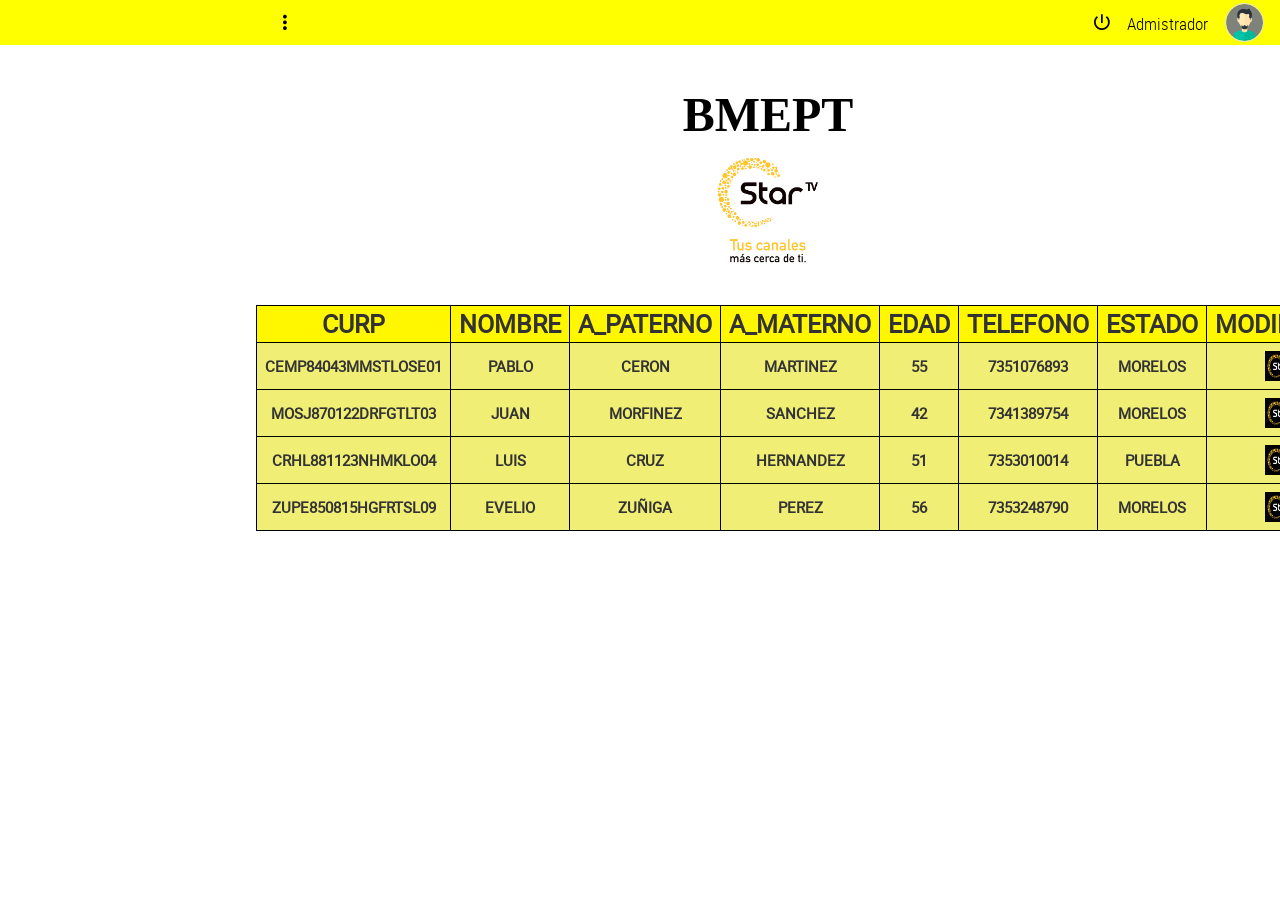
<file: bmept.html>
<!DOCTYPE html>
<html lang="es">
<head>
	<meta charset="UTF-8">
	<meta name="viewport" content="width=device-width, initial-scale=1">
	<title>BMEPT</title>
	<link rel="stylesheet" href="css/normalize.css">
	<link rel="stylesheet" href="css/sweetalert2.css">
	<link rel="stylesheet" href="css/material.min.css">
	<link rel="stylesheet" href="css/material-design-iconic-font.min.css">
	<link rel="stylesheet" href="css/jquery.mCustomScrollbar.css">
	<link rel="stylesheet" href="css/main.css">
	<script src="//ajax.googleapis.com/ajax/libs/jquery/1.11.2/jquery.min.js"></script>
	<script>window.jQuery || document.write('<script src="js/jquery-1.11.2.min.js"><\/script>')</script>
	<script src="js/material.min.js" ></script>
	<script src="js/sweetalert2.min.js" ></script>
	<script src="js/jquery.mCustomScrollbar.concat.min.js" ></script>
	<script src="js/main.js" ></script>
	<link rel="icon" href="startv.jpg">
</head>
<body>

	
	<!-- navBar -->
	
	<div class="full-width navBar">
		<div class="full-width navBar-options">
			<i class="zmdi zmdi-more-vert btn-menu" id="btn-menu"></i>	
			<div class="mdl-tooltip" for="btn-menu">Menu</div>


	<nav class="navBar-options-list">
				<ul class="list-unstyle">
					
						<!-- <i class="zmdi zmdi-notifications-active btn-Notification" id="notifications"></i> -->
						
					</li>

					<li class="btn-exit" id="btn-exit">
						<i class="zmdi zmdi-power"></i>
						<div class="mdl-tooltip" for="btn-exit">Cerrar Sesion</div>
					</li>
					<li class="text-condensedLight noLink" ><small>Admistrador</small></li>
					<li class="noLink">
						<figure>
							<img src="assets/img/avatar-male.png" alt="Avatar" class="img-responsive">
						</figure>

					</li>
				</ul>
			</nav>
		</div>
	</div>


	<!-- pageContent -->


		

	<section class="full-width pageContent" style="background-color:#FFFFFF;" >


		<section class="full-width header-well">
			
			<div class="full-width header-well-icon">
			
			</div>
			<div class="full-width header-well-text">
				
				<p class="text-condensedLight">
				
				</p>

            
			</div>



<br>

<br>
			<font color="white" size="80px" face="Serif"> <center><b>BMEPT</b></center>
          </font>

          <font color="black" size="80px" face="Serif"> <center><b>BMEPT</b></center>
          </font>


<br>

<div>

<center>
	
	<img src="images.png" width="10%" height="10%">

</center>

	
</div>

		</section>

<br>
<br>





           <style type="text/css">
.tftable {font-size:12px;color:#333333;width:100%;border-width: 1px;border-color: #000000;border-collapse: collapse;}
.tftable th {font-size:25px;background-color:#fff700;border-width: 1px;padding: 8px;border-style: solid;border-color: #000000;text-align:left;}
.tftable tr {background-color:#f0ee75;}
.tftable td {font-size:15px;border-width: 1px;padding: 8px;border-style: solid;border-color: #000000;}
.tftable tr:hover {background-color:#ffffff;}
</style>

<div>

<table class="tftable" border="1">

<tr><th><center>CURP</center></th><th><center>NOMBRE</center></th><th><center>A_PATERNO</center></th><th><center>A_MATERNO</center></th><th><center>EDAD</center></th></th><th><center>TELEFONO</center></th><th><center>ESTADO</center></th><th><center>MODIFICAR</center></th><th><center>ELIMINAR</center></th></tr>


<tr><td><center><b>CEMP84043MMSTLOSE01</b></center></td><td><center><b>PABLO</b></center></td><td><center><b>CERON</b></center></td><td><center><b>MARTINEZ</b></center></td><td><center><b>55</b></center></td><td><center><b>7351076893</b></center></td><td><center><b>MORELOS</b></center></td><td><center><img src="startv.jpg" width="30" height="30"></center></td><td><center><img src="startv.jpg" width="30" height="30"></center></td></tr>

<tr><td><center><b>MOSJ870122DRFGTLT03</b></center></td><td><center><b>JUAN</b></center></td><td><center><b>MORFINEZ</b></center></td><td><center><b>SANCHEZ</b></center></td><td><center><b>42</b></center></td><td><center><b>7341389754</b></center></td><td><center><b>MORELOS</b></center></td><td><center><img src="startv.jpg" width="30" height="30"></center></td><td><center><img src="startv.jpg" width="30" height="30"></center></td></tr>


<tr><td><center><b>CRHL881123NHMKLO04</b></center></td><td><center><b>LUIS</b></center></td><td><center><b>CRUZ</b></center></td><td><center><b>HERNANDEZ</b></center></td><td><center><b>51</b></center></td><td><center><b>7353010014</b></center></td><td><center><b>PUEBLA</b></center></td><td><center><img src="startv.jpg" width="30" height="30"></center></td><td><center><img src="startv.jpg" width="30" height="30"></center></td></tr>



<tr><td><center><b>ZUPE850815HGFRTSL09</b></center></td><td><center><b>EVELIO</b></center></td><td><center><b>ZUÑIGA</b></center></td><td><center><b>PEREZ</b></center></td><td><center><b>56</b></center></td><td><center><b>7353248790</b></center></td><td><center><b>MORELOS</b></center></td><td><center><img src="startv.jpg" width="30" height="30"></center></td><td><center><img src="startv.jpg" width="30" height="30"></center></td></tr>



</table>

</div>
<br>
<br>
<br>
<center>

</center>








					</div>
				</div>
			</div>
		</div>
	</section>
</body>
</html>
</file>
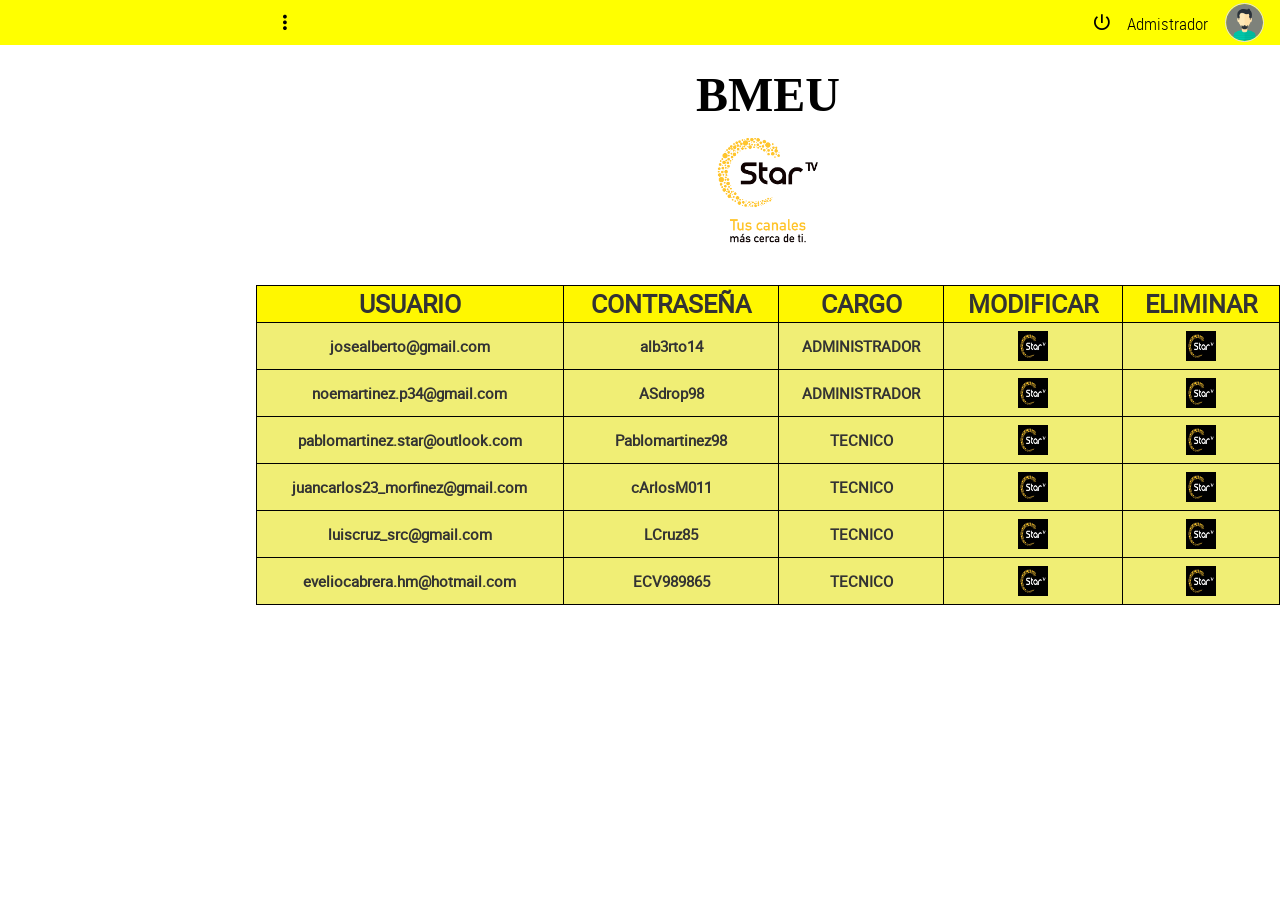
<file: bmeu2.html>
<!DOCTYPE html>
<html lang="es">
<head>
	<meta charset="UTF-8">
	<meta name="viewport" content="width=device-width, initial-scale=1">
	<title>BMEU</title>
	<link rel="stylesheet" href="css/normalize.css">
	<link rel="stylesheet" href="css/sweetalert2.css">
	<link rel="stylesheet" href="css/material.min.css">
	<link rel="stylesheet" href="css/material-design-iconic-font.min.css">
	<link rel="stylesheet" href="css/jquery.mCustomScrollbar.css">
	<link rel="stylesheet" href="css/main.css">
	<script src="//ajax.googleapis.com/ajax/libs/jquery/1.11.2/jquery.min.js"></script>
	<script>window.jQuery || document.write('<script src="js/jquery-1.11.2.min.js"><\/script>')</script>
	<script src="js/material.min.js" ></script>
	<script src="js/sweetalert2.min.js" ></script>
	<script src="js/jquery.mCustomScrollbar.concat.min.js" ></script>
	<script src="js/main.js" ></script>
	<link rel="icon" href="startv.jpg">
</head>
<body>

	
	<!-- navBar -->
	
	<div class="full-width navBar">
		<div class="full-width navBar-options">
			<i class="zmdi zmdi-more-vert btn-menu" id="btn-menu"></i>	
			<div class="mdl-tooltip" for="btn-menu">Menu</div>


	<nav class="navBar-options-list">
				<ul class="list-unstyle">
					
						<!-- <i class="zmdi zmdi-notifications-active btn-Notification" id="notifications"></i> -->
						
					</li>

					<li class="btn-exit" id="btn-exit">
						<i class="zmdi zmdi-power"></i>
						<div class="mdl-tooltip" for="btn-exit">Cerrar Sesion</div>
					</li>
					<li class="text-condensedLight noLink" ><small>Admistrador</small></li>
					<li class="noLink">
						<figure>
							<img src="assets/img/avatar-male.png" alt="Avatar" class="img-responsive">
						</figure>

					</li>
				</ul>
			</nav>
		</div>
	</div>


	<!-- pageContent -->


		

	<section class="full-width pageContent" style="background-color:#FFFFFF;" >


		<section class="full-width header-well">
			
			<div class="full-width header-well-icon">
			
			</div>
			<div class="full-width header-well-text">
				
				<p class="text-condensedLight">
				
				</p>

            
			</div>



<br>

<br>
			<font color="black" size="80px" face="Serif"> <center><b>BMEU</b></center>
          </font>

<br>

<div>

<center>
	
	<img src="images.png" width="10%" height="10%">

</center>
	
</div>

		</section>

<br>
<br>




           <style type="text/css">
.tftable {font-size:12px;color:#333333;width:100%;border-width: 1px;border-color: #000000;border-collapse: collapse;}
.tftable th {font-size:25px;background-color:#fff700;border-width: 1px;padding: 8px;border-style: solid;border-color: #000000;text-align:left;}
.tftable tr {background-color:#f0ee75;}
.tftable td {font-size:15px;border-width: 1px;padding: 8px;border-style: solid;border-color: #000000;}
.tftable tr:hover {background-color:#ffffff;}
</style>

<div>

<table class="tftable" border="1">

<tr><th><center>USUARIO</center></th><th><center>CONTRASEÑA</center></th><th><center>CARGO</center></th><th><center>MODIFICAR</center></th><th><center>ELIMINAR</center></th></tr>

<tr><td><center><b>josealberto@gmail.com</b></center></td><td><center><b>alb3rto14</b></center></td><td><center><b>ADMINISTRADOR</b></center></td><td><center><img src="startv.jpg" width="30" height="30"></center></td><td><center><img src="startv.jpg" width="30" height="30"></center></td></tr>



<tr><td><center><b>noemartinez.p34@gmail.com</b></center></td><td><center><b>ASdrop98</b></center></td><td><center><b>ADMINISTRADOR</b></center></td><td><center><img src="startv.jpg" width="30" height="30"></center></td><td><center><img src="startv.jpg" width="30" height="30"></center></td></tr>


<tr><td><center><b>pablomartinez.star@outlook.com</b></center></td><td><center><b>Pablomartinez98</b></center></td><td><center><b>TECNICO</b></center></td><td><center><img src="startv.jpg" width="30" height="30"></center></td><td><center><img src="startv.jpg" width="30" height="30"></center></td></tr>


<tr><td><center><b>juancarlos23_morfinez@gmail.com</b></center></td><td><center><b>cArlosM011</b></center></td><td><center><b>TECNICO</b></center></td><td><center><img src="startv.jpg" width="30" height="30"></center></td><td><center><img src="startv.jpg" width="30" height="30"></center></td></tr>


<tr><td><center><b>luiscruz_src@gmail.com</b></center></td><td><center><b>LCruz85</b></center></td><td><center><b>TECNICO</b></center></td><td><center><img src="startv.jpg" width="30" height="30"></center></td><td><center><img src="startv.jpg" width="30" height="30"></center></td></tr>


<tr><td><center><b>eveliocabrera.hm@hotmail.com</b></center></td><td><center><b>ECV989865</b></center></td><td><center><b>TECNICO</b></center></td><td><center><img src="startv.jpg" width="30" height="30"></center></td><td><center><img src="startv.jpg" width="30" height="30"></center></td></tr>


</table>

</div>
<br>
<br>
<br>
<center>

</center>








					</div>
				</div>
			</div>
		</div>
	</section>
</body>
</html>
</file>
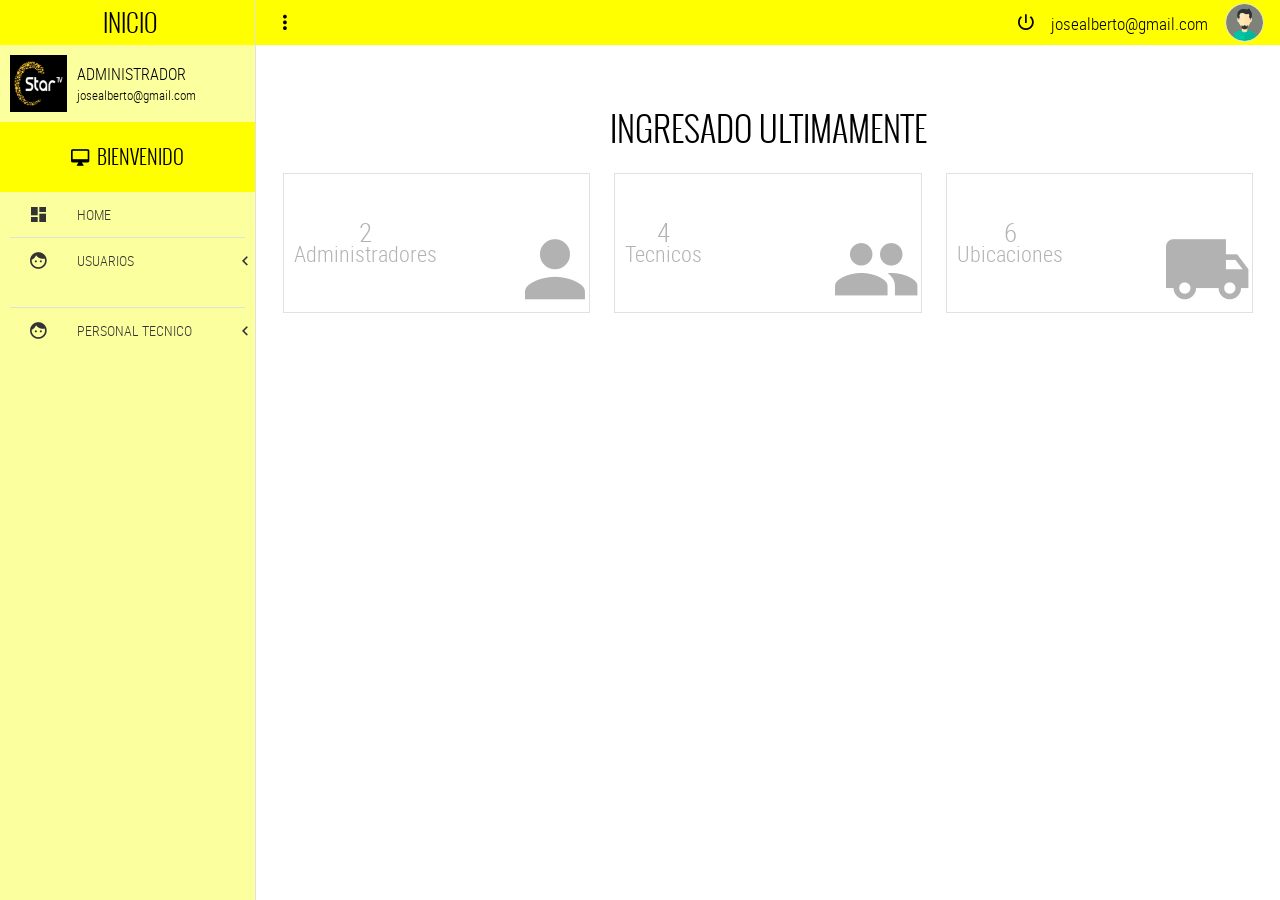
<file: home.html>
<!DOCTYPE html>
<html lang="es">
<head>
	<meta charset="UTF-8">
	<meta name="viewport" content="width=device-width, initial-scale=1">
	<title>Home</title>
	<link rel="stylesheet" href="css/normalize.css">
	<link rel="stylesheet" href="css/sweetalert2.css">
	<link rel="stylesheet" href="css/material.min.css">
	<link rel="stylesheet" href="css/material-design-iconic-font.min.css">
	<link rel="stylesheet" href="css/jquery.mCustomScrollbar.css">
	<link rel="stylesheet" href="css/main.css">
	<script src="//ajax.googleapis.com/ajax/libs/jquery/1.11.2/jquery.min.js"></script>
	<script>window.jQuery || document.write('<script src="js/jquery-1.11.2.min.js"><\/script>')</script>
	<script src="js/material.min.js" ></script>
	<script src="js/sweetalert2.min.js" ></script>
	<script src="js/jquery.mCustomScrollbar.concat.min.js" ></script>
	<script src="js/main.js" ></script>
    <link rel="icon" href="startv.jpg">

</head>
<body>
	
	<!-- navBar -->
	<div class="full-width navBar">
		<div class="full-width navBar-options">
			<i class="zmdi zmdi-more-vert btn-menu" id="btn-menu"></i>	
			<div class="mdl-tooltip" for="btn-menu">Menu</div>
			<nav class="navBar-options-list">
				<ul class="list-unstyle">
					
						
						
					
					
					<li class="btn-exit" id="btn-exit">
						<i class="zmdi zmdi-power"></i>
						<div class="mdl-tooltip" for="btn-exit">Cerrar Sesion</div>
					</li>
					<li class="text-condensedLight noLink" ><small>josealberto@gmail.com</small></li>
					<li class="noLink">
						<figure>
							<img src="assets/img/avatar-male.png" alt="Avatar" class="img-responsive">
						</figure>
					</li>
				</ul>
			</nav>
		</div>
	</div>
	<!-- navLateral -->
	<section class="full-width navLateral">
		<div class="full-width navLateral-bg btn-menu"></div>
		<div class="full-width navLateral-body">
			<div class="full-width navLateral-body-logo text-center tittles">
				<i class="zmdi zmdi-close btn-menu"></i> INICIO
			</div>
			<figure class="full-width" style="height: 77px;">
				<div class="navLateral-body-cl">
					<img src="startv.jpg" alt="Avatar" class="img-responsive">
				</div>
				<figcaption class="navLateral-body-cr hide-on-tablet">
					<span>
						ADMINISTRADOR<br>
						<small>josealberto@gmail.com</small>
					</span>
				</figcaption>
			</figure>
			<div class="full-width tittles navLateral-body-tittle-menu">
				<i class="zmdi zmdi-desktop-mac"></i><span class="hide-on-tablet">&nbsp; BIENVENIDO</span>
			</div>
			<nav class="full-width">
				<ul class="full-width list-unstyle menu-principal">
					<li class="full-width">
						<a href="home.html" class="full-width">
							<div class="navLateral-body-cl">
								<i class="zmdi zmdi-view-dashboard"></i>
							</div>
							<div class="navLateral-body-cr hide-on-tablet">
								HOME
							</div>
						</a>
					</li>
					<li class="full-width divider-menu-h"></li>
					<li class="full-width">
						
                           
                            	<!--

							<div class="navLateral-body-cl">
								<i class="zmdi zmdi-case"></i>
							</div>
							
							<div class="navLateral-body-cr hide-on-tablet">
								ADMINISTRATION
							</div>
							<span class="zmdi zmdi-chevron-left"></span>
						</a>
						<ul class="full-width menu-principal sub-menu-options">
							<li class="full-width">
								<a href="company.html" class="full-width">
									<div class="navLateral-body-cl">
										<i class="zmdi zmdi-balance"></i>
									</div>
									<div class="navLateral-body-cr hide-on-tablet">
										COMPANY
									</div>
								</a>
							</li>
							<li class="full-width">
								<a href="providers.html" class="full-width">
									<div class="navLateral-body-cl">
										<i class="zmdi zmdi-truck"></i>
									</div>
									<div class="navLateral-body-cr hide-on-tablet">
										PROVIDERS
									</div>
								</a>
							</li>
							<li class="full-width">
								<a href="payments.html" class="full-width">
									<div class="navLateral-body-cl">
										<i class="zmdi zmdi-card"></i>
									</div>
									<div class="navLateral-body-cr hide-on-tablet">
										PAYMENTS
									</div>
								</a>
							</li>
							<li class="full-width">
								<a href="categories.html" class="full-width">
									<div class="navLateral-body-cl">
										<i class="zmdi zmdi-label"></i>
									</div>
									<div class="navLateral-body-cr hide-on-tablet">
										CATEGORIES
									</div>
								</a>
							</li>
						</ul>
					</li>
					<li class="full-width divider-menu-h"></li>
					<li class="full-width">

					-->
						<a href="#!" class="full-width btn-subMenu">
							<div class="navLateral-body-cl">
								<i class="zmdi zmdi-face"></i>
							</div>

							<div class="navLateral-body-cr hide-on-tablet">
								USUARIOS
							</div>
							<span class="zmdi zmdi-chevron-left"></span>
						</a>
						<ul class="full-width menu-principal sub-menu-options">
							<li class="full-width">
								<a href="admin.html" class="full-width">
									<div class="navLateral-body-cl">
										<i class="zmdi zmdi-account"></i>
									</div>
									<div class="navLateral-body-cr hide-on-tablet">
										NUEVO USUARIO
									</div>
								</a>
							</li>
							<li class="full-width">
								<a href="client.html" class="full-width">
									<div class="navLateral-body-cl">
										<i class="zmdi zmdi-accounts"></i>
									</div>
									<div class="navLateral-body-cr hide-on-tablet">
										BMEU
									</div>
								</a>
							</li>
						</ul>
					</li>

<br>
									

<li class="full-width divider-menu-h"></li>
					<li class="full-width">

						<a href="#!" class="full-width btn-subMenu">
							<div class="navLateral-body-cl">
								<i class="zmdi zmdi-face"></i>
							</div>

							<div class="navLateral-body-cr hide-on-tablet">
						       PERSONAL TECNICO
							</div>
							<span class="zmdi zmdi-chevron-left"></span>
						</a>
						<ul class="full-width menu-principal sub-menu-options">
							<li class="full-width">
								<a href="admin.html" class="full-width">
									<div class="navLateral-body-cl">
										<i class="zmdi zmdi-account"></i>
									</div>
									<div class="navLateral-body-cr hide-on-tablet">
										NUEVO PERSONAL TECNICO
									</div>
								</a>
							</li>
							<li class="full-width">
								<a href="admin.html" class="full-width">
									<div class="navLateral-body-cl">
										<i class="zmdi zmdi-account"></i>
									</div>
									<div class="navLateral-body-cr hide-on-tablet">
										BEMPT
									</div>
								</a>
							</li>
							<li class="full-width">
								<a href="client.html" class="full-width">
									<div class="navLateral-body-cl">
										<i class="zmdi zmdi-accounts"></i>
									</div>
									<div class="navLateral-body-cr hide-on-tablet">
										UBICACIONES
									</div>
								</a>
							</li>
						</ul>
					</li>


<!--
					
					<li class="full-width divider-menu-h"></li>
					<li class="full-width">
						<a href="products.html" class="full-width">
							<div class="navLateral-body-cl">
								<i class="zmdi zmdi-washing-machine"></i>
							</div>


							
							<div class="navLateral-body-cr hide-on-tablet">
								PRODUCTS
							</div>
						</a>
					</li>
					<li class="full-width divider-menu-h"></li>
					<li class="full-width">
						<a href="sales.html" class="full-width">
							<div class="navLateral-body-cl">
								<i class="zmdi zmdi-shopping-cart"></i>
							</div>
							<div class="navLateral-body-cr hide-on-tablet">
								SALES
							</div>
						</a>
					</li>


					<li class="full-width divider-menu-h"></li>
					<li class="full-width">

				


					<!--
						<a href="inventory.html" class="full-width">
							<div class="navLateral-body-cl">
								<i class="zmdi zmdi-store"></i>
							</div>
							<div class="navLateral-body-cr hide-on-tablet">
								INVENTORY
							</div>
						</a>
					</li>
					<li class="full-width divider-menu-h"></li>
					<li class="full-width">
						<a href="#!" class="full-width btn-subMenu">
							<div class="navLateral-body-cl">
								<i class="zmdi zmdi-wrench"></i>
							</div>
							<div class="navLateral-body-cr hide-on-tablet">
								SETTINGS
							</div>
							<span class="zmdi zmdi-chevron-left"></span>
						</a>


					-->
						<ul class="full-width menu-principal sub-menu-options">
							<li class="full-width">
								<a href="#!" class="full-width">
									<div class="navLateral-body-cl">
										<i class="zmdi zmdi-widgets"></i>
									</div>
									<div class="navLateral-body-cr hide-on-tablet">
										OPTION
									</div>
								</a>
							</li>
							<li class="full-width">
								<a href="#!" class="full-width">
									<div class="navLateral-body-cl">
										<i class="zmdi zmdi-widgets"></i>
									</div>
									<div class="navLateral-body-cr hide-on-tablet">
										OPTION
									</div>
								</a>
							</li>
						</ul>
					</li>
				</ul>
			</nav>
		</div>
	</section>
	<!-- pageContent -->
	<section class="full-width pageContent">
		<section class="full-width text-center" style="padding: 40px 0;">
			<h3 class="text-center tittles">INGRESADO ULTIMAMENTE </h3>
			<!-- Tiles -->
			<article class="full-width tile">
				<div class="tile-text">
					<span class="text-condensedLight">
						2<br>
						<small>Administradores</small>
					</span>
				</div>
				<i class="zmdi zmdi-account tile-icon"></i>
			</article>
			<article class="full-width tile">
				<div class="tile-text">
					<span class="text-condensedLight">
						4<br>
						<small>Tecnicos</small>
					</span>
				</div>
				<i class="zmdi zmdi-accounts tile-icon"></i>
			</article>
			<article class="full-width tile">
				<div class="tile-text">
					<span class="text-condensedLight">
						6<br>
						<small>Ubicaciones</small>
					</span>
				</div>
				<i class="zmdi zmdi-truck tile-icon"></i>
			</article>

			<!--
			<article class="full-width tile">
				<div class="tile-text">
					<span class="text-condensedLight">
						9<br>
						<small>Categories</small>
					</span>
				</div>
				<i class="zmdi zmdi-label tile-icon"></i>
			</article>
			<article class="full-width tile">
				<div class="tile-text">
					<span class="text-condensedLight">
						121<br>
						<small>Products</small>
					</span>
				</div>
				<i class="zmdi zmdi-washing-machine tile-icon"></i>
			</article>
			<article class="full-width tile">
				<div class="tile-text">
					<span class="text-condensedLight">
						47<br>
						<small>Sales</small>
					</span>
				</div>
				<i class="zmdi zmdi-shopping-cart tile-icon"></i>
			</article>
		</section>

	-->
		
	</section>
</body>
</html>
</file>
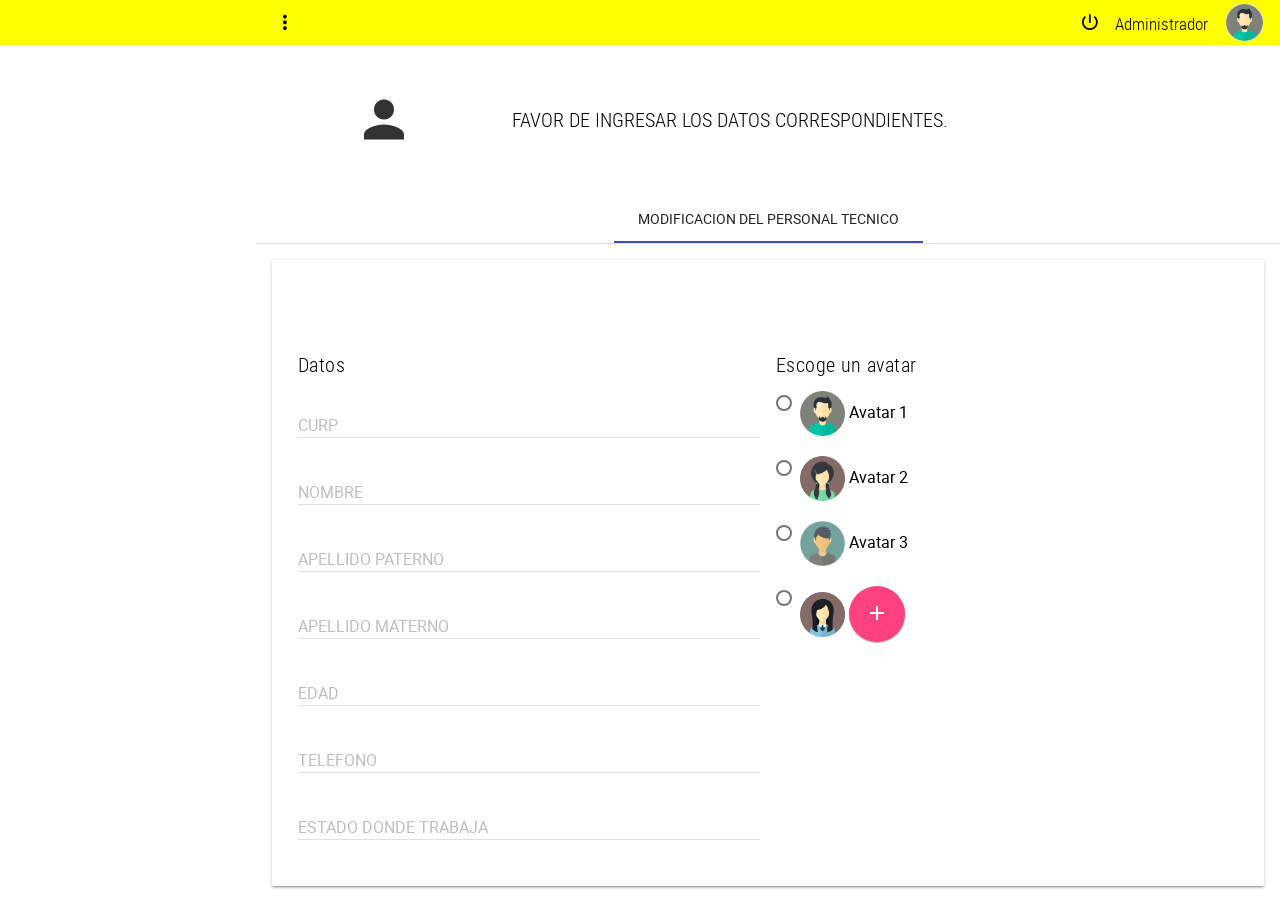
<file: modificaciontec.html>
<!DOCTYPE html>
<html lang="es">
<head>
	<meta charset="UTF-8">
	<meta name="viewport" content="width=device-width, initial-scale=1">
	<title>MODIFICACION DEL PERSONAL TECNICO</title>
	<link rel="stylesheet" href="css/normalize.css">
	<link rel="stylesheet" href="css/sweetalert2.css">
	<link rel="stylesheet" href="css/material.min.css">
	<link rel="stylesheet" href="css/material-design-iconic-font.min.css">
	<link rel="stylesheet" href="css/jquery.mCustomScrollbar.css">
	<link rel="stylesheet" href="css/main.css">
	<script src="//ajax.googleapis.com/ajax/libs/jquery/1.11.2/jquery.min.js"></script>
	<script>window.jQuery || document.write('<script src="js/jquery-1.11.2.min.js"><\/script>')</script>
	<script src="js/material.min.js" ></script>
	<script src="js/sweetalert2.min.js" ></script>
	<script src="js/jquery.mCustomScrollbar.concat.min.js" ></script>
	<script src="js/main.js" ></script>
	<link rel="icon" href="startv.jpg">
</head>
<body>
	
	<!-- navBar -->
	<div class="full-width navBar">
		<div class="full-width navBar-options">
			<i class="zmdi zmdi-more-vert btn-menu" id="btn-menu"></i>	
			<div class="mdl-tooltip" for="btn-menu">Menu</div>
			<nav class="navBar-options-list">
				<ul class="list-unstyle">
					
						<!-- <i class="zmdi zmdi-notifications-active btn-Notification" id="notifications"></i> -->
					
				
					<li class="btn-exit" id="btn-exit">
						<i class="zmdi zmdi-power"></i>
						<div class="mdl-tooltip" for="btn-exit">Cerrar Sesion</div>
					</li>
					<li class="text-condensedLight noLink" ><small>Administrador</small></li>
					<li class="noLink">
						<figure>
							<img src="assets/img/avatar-male.png" alt="Avatar" class="img-responsive">
						</figure>
					</li>
				</ul>
			</nav>
		</div>
	</div>
























	<!-- navLateral -->

	<!-- pageContent -->
	<section class="full-width pageContent">
		<section class="full-width header-well">
			<div class="full-width header-well-icon">
				<i class="zmdi zmdi-account"></i>
			</div>
			<div class="full-width header-well-text">
				<p class="text-condensedLight">
					FAVOR DE INGRESAR LOS DATOS CORRESPONDIENTES.
				</p>
			</div>
		</section>
		<div class="mdl-tabs mdl-js-tabs mdl-js-ripple-effect">
			<div class="mdl-tabs__tab-bar">
				<a href="#tabNewAdmin" class="mdl-tabs__tab is-active">MODIFICACION DEL PERSONAL TECNICO</a>
				
			</div>
			<div class="mdl-tabs__panel is-active" id="tabNewAdmin">
				<div class="mdl-grid">
					<div class="mdl-cell mdl-cell--4-col-phone mdl-cell--8-col-tablet mdl-cell--12-col-desktop">
						<div class="full-width panel mdl-shadow--2dp">
							<div class="full-width panel-tittle bg-primary text-center tittles">
								DATOS PERSONALES
							</div>
							<div class="full-width panel-content">
								<form>
									<div class="mdl-grid">
										<div class="mdl-cell mdl-cell--4-col-phone mdl-cell--8-col-tablet mdl-cell--6-col-desktop">
											<h5 class="text-condensedLight">Datos</h5>
											<div class="mdl-textfield mdl-js-textfield mdl-textfield--floating-label">
												<input class="mdl-textfield__input" type="text" pattern="[A-Za-z0-9]+" id="NameAdmin">
												<label class="mdl-textfield__label" for="NameAdmin">CURP</label>
												<span class="mdl-textfield__error">Invalid name</span>
											</div>
											<div class="mdl-textfield mdl-js-textfield mdl-textfield--floating-label">
												<input class="mdl-textfield__input" type="text" pattern="-?[A-Za-záéíóúÁÉÍÓÚ ]*(\.[0-9]+)?" id="LastNameAdmin">
												<label class="mdl-textfield__label" for="LastNameAdmin">NOMBRE</label>
												<span class="mdl-textfield__error">Invalid last name</span>
											</div>

											<div class="mdl-textfield mdl-js-textfield mdl-textfield--floating-label">
												<input class="mdl-textfield__input" type="text" pattern="-?[A-Za-záéíóúÁÉÍÓÚ ]*(\.[0-9]+)?" id="LastNameAdmin">
												<label class="mdl-textfield__label" for="LastNameAdmin">APELLIDO PATERNO</label>
												<span class="mdl-textfield__error">Invalid last name</span>
											</div>

											<div class="mdl-textfield mdl-js-textfield mdl-textfield--floating-label">
												<input class="mdl-textfield__input" type="text" pattern="-?[A-Za-záéíóúÁÉÍÓÚ ]*(\.[0-9]+)?" id="LastNameAdmin">
												<label class="mdl-textfield__label" for="LastNameAdmin">APELLIDO MATERNO</label>
												<span class="mdl-textfield__error">Invalid last name</span>
											</div>
											<div class="mdl-textfield mdl-js-textfield mdl-textfield--floating-label">
												<input class="mdl-textfield__input" type="tel" pattern="-?[0-9+()- ]*(\.[0-9]+)?" id="phoneAdmin">
												<label class="mdl-textfield__label" for="phoneAdmin">EDAD</label>
												<span class="mdl-textfield__error">Invalid phone number</span>
											</div>

											<div class="mdl-textfield mdl-js-textfield mdl-textfield--floating-label">
												<input class="mdl-textfield__input" type="tel" pattern="-?[0-9+()- ]*(\.[0-9]+)?" id="phoneAdmin">
												<label class="mdl-textfield__label" for="phoneAdmin">TELEFONO</label>
												<span class="mdl-textfield__error">Invalid phone number</span>
											</div>
											
											<div class="mdl-textfield mdl-js-textfield mdl-textfield--floating-label">
												<input class="mdl-textfield__input" type="text" id="addressAdmin">
												<label class="mdl-textfield__label" for="addressAdmin">ESTADO DONDE TRABAJA</label>
												<span class="mdl-textfield__error">Invalid address</span>
											</div>
										</div>
										
										<div class="mdl-cell mdl-cell--4-col-phone mdl-cell--8-col-tablet mdl-cell--6-col-desktop">
											
											<h5 class="text-condensedLight">Escoge un avatar</h5>
											<label class="mdl-radio mdl-js-radio mdl-js-ripple-effect" for="option-1">
												<input type="radio" id="option-1" class="mdl-radio__button" name="options" value="avatar-male.png">
												<img src="assets/img/avatar-male.png" alt="avatar" style="height: 45px; " " >
												<span class="mdl-radio__label">Avatar 1</span>
											</label>
											<br><br>
											<label class="mdl-radio mdl-js-radio mdl-js-ripple-effect" for="option-2">
												<input type="radio" id="option-2" class="mdl-radio__button" name="options" value="avatar-female.png">
												<img src="assets/img/avatar-female.png" alt="avatar" style="height: 45px; " " >
												<span class="mdl-radio__label">Avatar 2</span>
											</label>
											<br><br>
											<label class="mdl-radio mdl-js-radio mdl-js-ripple-effect" for="option-3">
												<input type="radio" id="option-3" class="mdl-radio__button" name="options" value="avatar-male2.png">
												<img src="assets/img/avatar-male2.png" alt="avatar" style="height: 45px; " ">
												<span class="mdl-radio__label">Avatar 3</span>
											</label>
											<br><br>
											<label class="mdl-radio mdl-js-radio mdl-js-ripple-effect" for="option-4">
												<input type="radio" id="option-4" class="mdl-radio__button" name="options" value="avatar-female2.png">
												<img src="assets/img/avatar-female2.png" alt="avatar" style="height: 45px; " " >
											<span class="mdl-radio__label>Avatar 4</span>
											</label>
										</div>
									</div>
									<p class="text-center">
										<button class="mdl-button mdl-js-button mdl-button--fab mdl-js-ripple-effect mdl-button--colored bg-primary" id="btn-addAdmin">
											<i class="zmdi zmdi-plus"></i>
										</button>
										<div class="mdl-tooltip" for="btn-addAdmin">Add Administrator</div>
									</p>
								</form>
							</div>
						</div>
					</div>
				</div>
			</div>
		
		</div>
	</section>
</body>
</html>
</file>
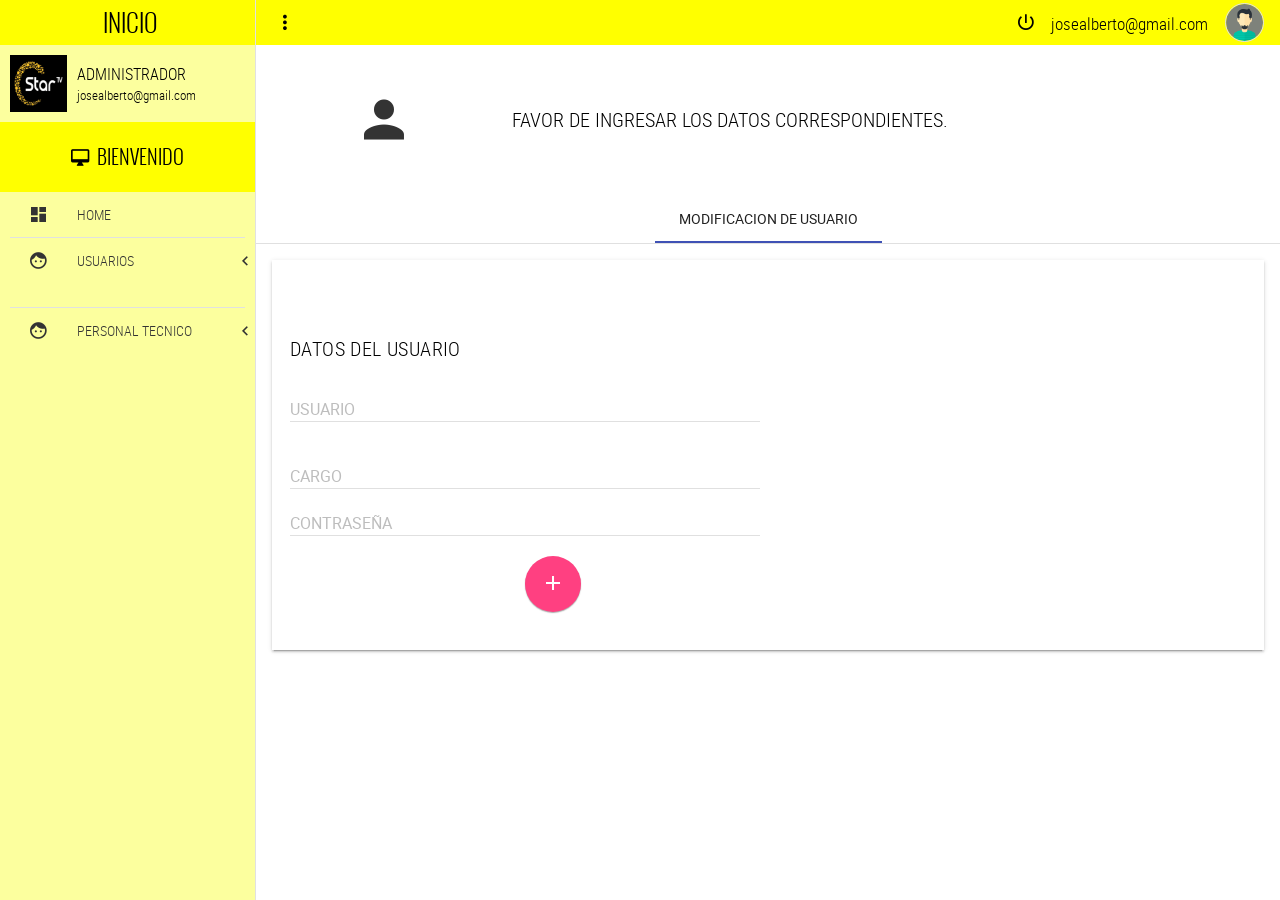
<file: modificacionusu.html>
<!DOCTYPE html>
<html lang="es">
<head>
	<meta charset="UTF-8">
	<meta name="viewport" content="width=device-width, initial-scale=1">
	<title>MODIFICACION DE USUARIO</title>
	<link rel="stylesheet" href="css/normalize.css">
	<link rel="stylesheet" href="css/sweetalert2.css">
	<link rel="stylesheet" href="css/material.min.css">
	<link rel="stylesheet" href="css/material-design-iconic-font.min.css">
	<link rel="stylesheet" href="css/jquery.mCustomScrollbar.css">
	<link rel="stylesheet" href="css/main.css">
	<script src="//ajax.googleapis.com/ajax/libs/jquery/1.11.2/jquery.min.js"></script>
	<script>window.jQuery || document.write('<script src="js/jquery-1.11.2.min.js"><\/script>')</script>
	<script src="js/material.min.js" ></script>
	<script src="js/sweetalert2.min.js" ></script>
	<script src="js/jquery.mCustomScrollbar.concat.min.js" ></script>
	<script src="js/main.js" ></script>
    <link rel="icon" href="startv.jpg">



</head>


<section class="full-width pageContent">
		<section class="full-width header-well">
			<div class="full-width header-well-icon">
				<i class="zmdi zmdi-account"></i>
			</div>
			<div class="full-width header-well-text">
				<p class="text-condensedLight">
					FAVOR DE INGRESAR LOS DATOS CORRESPONDIENTES.
				</p>
			
		</section>
		<div class="mdl-tabs mdl-js-tabs mdl-js-ripple-effect">
			<div class="mdl-tabs__tab-bar">
				<a href="#tabNewAdmin" class="mdl-tabs__tab is-active">MODIFICACION DE USUARIO</a>
				
			</div>

			<div class="mdl-tabs__panel is-active" id="tabNewAdmin">
				<div class="mdl-grid">
					<div class="mdl-cell mdl-cell--4-col-phone mdl-cell--8-col-tablet mdl-cell--12-col-desktop">
						<div class="full-width panel mdl-shadow--2dp">
							<div class="full-width panel-tittle bg-primary text-center tittles">
								DATOS PERSONALES
							</div>
							<div class="full-width panel-content">
								<form>


							






										<div class="mdl-cell mdl-cell--4-col-phone mdl-cell--8-col-tablet mdl-cell--6-col-desktop">
											<h5 class="text-condensedLight">DATOS DEL USUARIO</h5>
					
											<div class="mdl-textfield mdl-js-textfield mdl-textfield--floating-label">
												<input class="mdl-textfield__input" type="email" pattern=".+@gmail\.com" " ?[A-Za-záéíóúÁÉÍÓÚ ]*(\.[0-9]+)? " id="NameAdmin">
												<label class="mdl-textfield__label" for="NameAdmin">USUARIO</label>
												<span class="mdl-textfield__error">Invalid name</span>
											</div>

												<div class="mdl-textfield mdl-js-textfield mdl-textfield--floating-label">
												<input class="mdl-textfield__input" type="text" pattern="-?[A-Za-z0-9áéíóúÁÉÍÓÚ]*(\.[0-9]+)?" id="UserNameAdmin">
												<label class="mdl-textfield__label" for="UserNameAdmin">CARGO</label>
												<span class="mdl-textfield__error">Invalid user name</span>
											
										<div class="mdl-textfield mdl-js-textfield mdl-textfield--floating-label">
												<input class="mdl-textfield__input" type="password" id="passwordAdmin">
												<label class="mdl-textfield__label" for="passwordAdmin">CONTRASEÑA</label>
												<span class="mdl-textfield__error">Invalid password</span>
											</div>


<!--

										<div class="mdl-textfield mdl-js-textfield mdl-textfield--floating-label">
												<input class="mdl-textfield__input" type="password" id="passwordAdmin">
												<label class="mdl-textfield__label" for="passwordAdmin">CONTRASEÑA</label>
												<span class="mdl-textfield__error">Invalid password</span>
											</div>


											<h5 class="text-condensedLight">Escoge un avatar</h5>
											<label class="mdl-radio mdl-js-radio mdl-js-ripple-effect" for="option-1">
												<input type="radio" id="option-1" class="mdl-radio__button" name="options" value="avatar-male.png">
												<img src="assets/img/avatar-male.png" alt="avatar" style="height: 45px; width="45px;" ">
												<span class="mdl-radio__label">Avatar 1</span>
											</label>
											<br><br>
											<label class="mdl-radio mdl-js-radio mdl-js-ripple-effect" for="option-2">
												<input type="radio" id="option-2" class="mdl-radio__button" name="options" value="avatar-female.png">
												<img src="assets/img/avatar-female.png" alt="avatar" style="height: 45px; width="45px;" ">
												<span class="mdl-radio__label">Avatar 2</span>
											</label>
											<br><br>
											<label class="mdl-radio mdl-js-radio mdl-js-ripple-effect" for="option-3">
												<input type="radio" id="option-3" class="mdl-radio__button" name="options" value="avatar-male2.png">
												<img src="assets/img/avatar-male2.png" alt="avatar" style="height: 45px; width="45px;" ">
												<span class="mdl-radio__label">Avatar 3</span>
											</label>
											<br><br>
											<label class="mdl-radio mdl-js-radio mdl-js-ripple-effect" for="option-4">
												<input type="radio" id="option-4" class="mdl-radio__button" name="options" value="avatar-female2.png">
												<img src="assets/img/avatar-female2.png" alt="avatar" style="height: 45px; width="45px;" ">
												<span class="mdl-radio__label">Avatar 4</span>
											</label>
											
										
									</div>
						

						-->


						<br>
						<br>
						<br>
									<p class="text-center">
										<button class="mdl-button mdl-js-button mdl-button--fab mdl-js-ripple-effect mdl-button--colored bg-primary" id="btn-addAdmin">
											<i class="zmdi zmdi-plus"></i>
										</button>
										<div class="mdl-tooltip" for="btn-addAdmin">Add Administrator</div>
									</p>


								</form>
							</div>
						</div>
					</div>
				</div>
			</div>
		
		</div>

	</section>



<body>
	
	<!-- navBar -->
	<div class="full-width navBar">
		<div class="full-width navBar-options">
			<i class="zmdi zmdi-more-vert btn-menu" id="btn-menu"></i>	
			<div class="mdl-tooltip" for="btn-menu">Menu</div>
			<nav class="navBar-options-list">
				<ul class="list-unstyle">
					
						
						<!-- <i class="zmdi zmdi-notifications-active btn-Notification" id="notifications"></i> -->
					
					
					<li class="btn-exit" id="btn-exit">
						<i class="zmdi zmdi-power"></i>
						<div class="mdl-tooltip" for="btn-exit">Cerrar Sesion</div>
					</li>
					<li class="text-condensedLight noLink" ><small>josealberto@gmail.com</small></li>
					<li class="noLink">
						<figure>
							<img src="assets/img/avatar-male.png" alt="Avatar" class="img-responsive">
						</figure>
					</li>
				</ul>
			</nav>
		</div>
	</div>
	<!-- navLateral -->
	<section class="full-width navLateral">
		<div class="full-width navLateral-bg btn-menu"></div>
		<div class="full-width navLateral-body">
			<div class="full-width navLateral-body-logo text-center tittles">
				<i class="zmdi zmdi-close btn-menu"></i> INICIO
			</div>
			<figure class="full-width" style="height: 77px;">
				<div class="navLateral-body-cl">
					<img src="startv.jpg" alt="Avatar" class="img-responsive">
				</div>
				<figcaption class="navLateral-body-cr hide-on-tablet">
					<span>
						ADMINISTRADOR<br>
						<small>josealberto@gmail.com</small>
					</span>
				</figcaption>
			</figure>
			<div class="full-width tittles navLateral-body-tittle-menu">
				<i class="zmdi zmdi-desktop-mac"></i><span class="hide-on-tablet">&nbsp; BIENVENIDO</span>
			</div>
			<nav class="full-width">
				<ul class="full-width list-unstyle menu-principal">
					<li class="full-width">
						<a href="home.html" class="full-width">
							<div class="navLateral-body-cl">
								<i class="zmdi zmdi-view-dashboard"></i>
							</div>
							<div class="navLateral-body-cr hide-on-tablet">
								HOME
							</div>
						</a>
					</li>
					<li class="full-width divider-menu-h"></li>
					<li class="full-width">
						
                           
                            	<!--

							<div class="navLateral-body-cl">
								<i class="zmdi zmdi-case"></i>
							</div>
							
							<div class="navLateral-body-cr hide-on-tablet">
								ADMINISTRATION
							</div>
							<span class="zmdi zmdi-chevron-left"></span>
						</a>
						<ul class="full-width menu-principal sub-menu-options">
							<li class="full-width">
								<a href="company.html" class="full-width">
									<div class="navLateral-body-cl">
										<i class="zmdi zmdi-balance"></i>
									</div>
									<div class="navLateral-body-cr hide-on-tablet">
										COMPANY
									</div>
								</a>
							</li>
							<li class="full-width">
								<a href="providers.html" class="full-width">
									<div class="navLateral-body-cl">
										<i class="zmdi zmdi-truck"></i>
									</div>
									<div class="navLateral-body-cr hide-on-tablet">
										PROVIDERS
									</div>
								</a>
							</li>
							<li class="full-width">
								<a href="payments.html" class="full-width">
									<div class="navLateral-body-cl">
										<i class="zmdi zmdi-card"></i>
									</div>
									<div class="navLateral-body-cr hide-on-tablet">
										PAYMENTS
									</div>
								</a>
							</li>
							<li class="full-width">
								<a href="categories.html" class="full-width">
									<div class="navLateral-body-cl">
										<i class="zmdi zmdi-label"></i>
									</div>
									<div class="navLateral-body-cr hide-on-tablet">
										CATEGORIES
									</div>
								</a>
							</li>
						</ul>
					</li>
					<li class="full-width divider-menu-h"></li>
					<li class="full-width">

					-->
						<a href="#!" class="full-width btn-subMenu">
							<div class="navLateral-body-cl">
								<i class="zmdi zmdi-face"></i>
							</div>

							<div class="navLateral-body-cr hide-on-tablet">
								USUARIOS
							</div>
							<span class="zmdi zmdi-chevron-left"></span>
						</a>
						<ul class="full-width menu-principal sub-menu-options">
							<li class="full-width">
								<a href="admin.html" class="full-width">
									<div class="navLateral-body-cl">
										<i class="zmdi zmdi-account"></i>
									</div>
									<div class="navLateral-body-cr hide-on-tablet">
										NUEVO USUARIO
									</div>
								</a>
							</li>
							<li class="full-width">
								<a href="client.html" class="full-width">
									<div class="navLateral-body-cl">
										<i class="zmdi zmdi-accounts"></i>
									</div>
									<div class="navLateral-body-cr hide-on-tablet">
										BMEU
									</div>
								</a>
							</li>
						</ul>
					</li>

<br>
									

<li class="full-width divider-menu-h"></li>
					<li class="full-width">

						<a href="#!" class="full-width btn-subMenu">
							<div class="navLateral-body-cl">
								<i class="zmdi zmdi-face"></i>
							</div>

							<div class="navLateral-body-cr hide-on-tablet">
						       PERSONAL TECNICO
							</div>
							<span class="zmdi zmdi-chevron-left"></span>
						</a>
						<ul class="full-width menu-principal sub-menu-options">
							<li class="full-width">
								<a href="admin.html" class="full-width">
									<div class="navLateral-body-cl">
										<i class="zmdi zmdi-account"></i>
									</div>
									<div class="navLateral-body-cr hide-on-tablet">
										NUEVO PERSONAL TECNICO
									</div>
								</a>
							</li>
							<li class="full-width">
								<a href="admin.html" class="full-width">
									<div class="navLateral-body-cl">
										<i class="zmdi zmdi-account"></i>
									</div>
									<div class="navLateral-body-cr hide-on-tablet">
										BEMPT
									</div>
								</a>
							</li>
							<li class="full-width">
								<a href="client.html" class="full-width">
									<div class="navLateral-body-cl">
										<i class="zmdi zmdi-accounts"></i>
									</div>
									<div class="navLateral-body-cr hide-on-tablet">
										UBICACIONES
									</div>
								</a>
							</li>
						</ul>
					</li>


<br>
<br>























<!--
					
					<li class="full-width divider-menu-h"></li>
					<li class="full-width">
						<a href="products.html" class="full-width">
							<div class="navLateral-body-cl">
								<i class="zmdi zmdi-washing-machine"></i>
							</div>


							
							<div class="navLateral-body-cr hide-on-tablet">
								PRODUCTS
							</div>
						</a>
					</li>
					<li class="full-width divider-menu-h"></li>
					<li class="full-width">
						<a href="sales.html" class="full-width">
							<div class="navLateral-body-cl">
								<i class="zmdi zmdi-shopping-cart"></i>
							</div>
							<div class="navLateral-body-cr hide-on-tablet">
								SALES
							</div>
						</a>
					</li>


					<li class="full-width divider-menu-h"></li>
					<li class="full-width">

				


					<!--
						<a href="inventory.html" class="full-width">
							<div class="navLateral-body-cl">
								<i class="zmdi zmdi-store"></i>
							</div>
							<div class="navLateral-body-cr hide-on-tablet">
								INVENTORY
							</div>
						</a>
					</li>
					<li class="full-width divider-menu-h"></li>
					<li class="full-width">
						<a href="#!" class="full-width btn-subMenu">
							<div class="navLateral-body-cl">
								<i class="zmdi zmdi-wrench"></i>
							</div>
							<div class="navLateral-body-cr hide-on-tablet">
								SETTINGS
							</div>
							<span class="zmdi zmdi-chevron-left"></span>
						</a>


					-->
					<!--
						<ul class="full-width menu-principal sub-menu-options">
							<li class="full-width">
								<a href="#!" class="full-width">
									<div class="navLateral-body-cl">
										<i class="zmdi zmdi-widgets"></i>
									</div>
									<div class="navLateral-body-cr hide-on-tablet">
										OPTION
									</div>
								</a>
							</li>
							<li class="full-width">
								<a href="#!" class="full-width">
									<div class="navLateral-body-cl">
										<i class="zmdi zmdi-widgets"></i>
									</div>
									<div class="navLateral-body-cr hide-on-tablet">
										OPTION
									</div>
								</a>
							</li>
						</ul>
					</li>
				</ul>
			</nav>
		</div>
	</section>
	<!-- pageContent -->

	<!--
	<section class="full-width pageContent">
		<section class="full-width text-center" style="padding: 40px 0;">
			<h3 class="text-center tittles">INGRESADO ULTIMAMENTE </h3>
			<!-- Tiles -->

			<!--
			<article class="full-width tile">
				<div class="tile-text">
					<span class="text-condensedLight">
						2<br>
						<small>Administratores</small>
					</span>
				</div>
				<i class="zmdi zmdi-account tile-icon"></i>
			</article>
			<article class="full-width tile">
				<div class="tile-text">
					<span class="text-condensedLight">
						50<br>
						<small>Usuarios</small>
					</span>
				</div>
				<i class="zmdi zmdi-accounts tile-icon"></i>
			</article>
			<article class="full-width tile">
				<div class="tile-text">
					<span class="text-condensedLight">
						120<br>
						<small>Ubicaciones</small>
					</span>
				</div>
				<i class="zmdi zmdi-truck tile-icon"></i>
			</article>




			<!--
			<article class="full-width tile">
				<div class="tile-text">
					<span class="text-condensedLight">
						9<br>
						<small>Categories</small>
					</span>
				</div>
				<i class="zmdi zmdi-label tile-icon"></i>
			</article>
			<article class="full-width tile">
				<div class="tile-text">
					<span class="text-condensedLight">
						121<br>
						<small>Products</small>
					</span>
				</div>
				<i class="zmdi zmdi-washing-machine tile-icon"></i>
			</article>
			<article class="full-width tile">
				<div class="tile-text">
					<span class="text-condensedLight">
						47<br>
						<small>Sales</small>
					</span>
				</div>
				<i class="zmdi zmdi-shopping-cart tile-icon"></i>
			</article>
		</section>

	-->







	
</body>
</html>
</file>
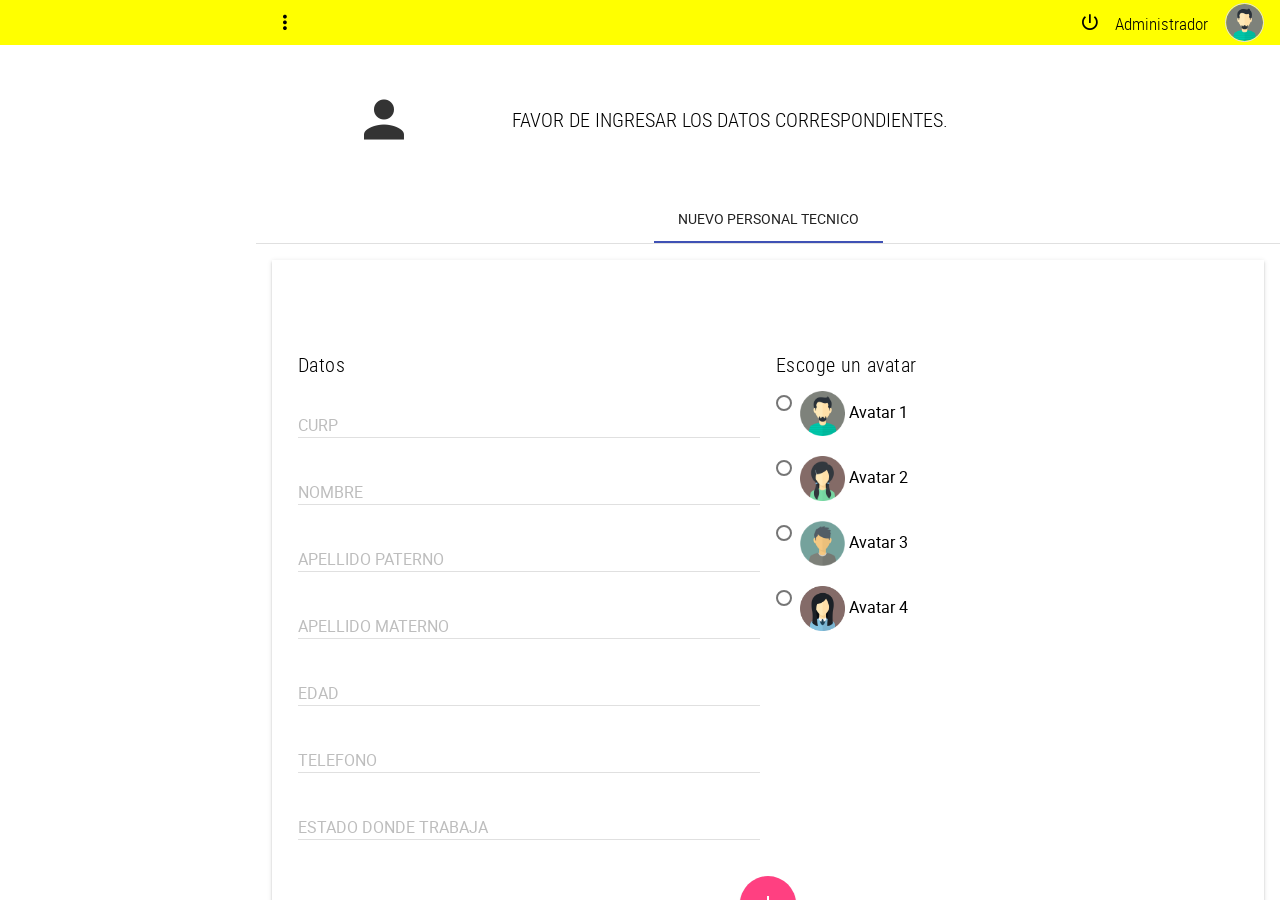
<file: nuevopt.html>
<!DOCTYPE html>
<html lang="es">
<head>
	<meta charset="UTF-8">
	<meta name="viewport" content="width=device-width, initial-scale=1">
	<title>NUEVO PERSONAL TECNICO</title>
	<link rel="stylesheet" href="css/normalize.css">
	<link rel="stylesheet" href="css/sweetalert2.css">
	<link rel="stylesheet" href="css/material.min.css">
	<link rel="stylesheet" href="css/material-design-iconic-font.min.css">
	<link rel="stylesheet" href="css/jquery.mCustomScrollbar.css">
	<link rel="stylesheet" href="css/main.css">
	<script src="//ajax.googleapis.com/ajax/libs/jquery/1.11.2/jquery.min.js"></script>
	<script>window.jQuery || document.write('<script src="js/jquery-1.11.2.min.js"><\/script>')</script>
	<script src="js/material.min.js" ></script>
	<script src="js/sweetalert2.min.js" ></script>
	<script src="js/jquery.mCustomScrollbar.concat.min.js" ></script>
	<script src="js/main.js" ></script>
	<link rel="icon" href="startv.jpg">
</head>
<body>
	
	<!-- navBar -->
	<div class="full-width navBar">
		<div class="full-width navBar-options">
			<i class="zmdi zmdi-more-vert btn-menu" id="btn-menu"></i>	
			<div class="mdl-tooltip" for="btn-menu">Menu</div>
			<nav class="navBar-options-list">
				<ul class="list-unstyle">
					
						<!-- <i class="zmdi zmdi-notifications-active btn-Notification" id="notifications"></i> -->
					
				
					<li class="btn-exit" id="btn-exit">
						<i class="zmdi zmdi-power"></i>
						<div class="mdl-tooltip" for="btn-exit">Cerrar Sesion</div>
					</li>
					<li class="text-condensedLight noLink" ><small>Administrador</small></li>
					<li class="noLink">
						<figure>
							<img src="assets/img/avatar-male.png" alt="Avatar" class="img-responsive">
						</figure>
					</li>
				</ul>
			</nav>
		</div>
	</div>
























	<!-- navLateral -->

	<!-- pageContent -->
	<section class="full-width pageContent">
		<section class="full-width header-well">
			<div class="full-width header-well-icon">
				<i class="zmdi zmdi-account"></i>
			</div>
			<div class="full-width header-well-text">
				<p class="text-condensedLight">
					FAVOR DE INGRESAR LOS DATOS CORRESPONDIENTES.
				</p>
			</div>
		</section>
		<div class="mdl-tabs mdl-js-tabs mdl-js-ripple-effect">
			<div class="mdl-tabs__tab-bar">
				<a href="#tabNewAdmin" class="mdl-tabs__tab is-active">NUEVO PERSONAL TECNICO</a>
				
			</div>
			<div class="mdl-tabs__panel is-active" id="tabNewAdmin">
				<div class="mdl-grid">
					<div class="mdl-cell mdl-cell--4-col-phone mdl-cell--8-col-tablet mdl-cell--12-col-desktop">
						<div class="full-width panel mdl-shadow--2dp">
							<div class="full-width panel-tittle bg-primary text-center tittles">
								DATOS PERSONALES
							</div>
							<div class="full-width panel-content">
								<form>
									<div class="mdl-grid">
										<div class="mdl-cell mdl-cell--4-col-phone mdl-cell--8-col-tablet mdl-cell--6-col-desktop">
											<h5 class="text-condensedLight">Datos</h5>
											<div class="mdl-textfield mdl-js-textfield mdl-textfield--floating-label">
												<input class="mdl-textfield__input" type="" pattern= "[A-Za-z0-9]+" id="NameAdmin">
												<label class="mdl-textfield__label" for="NameAdmin">CURP</label>
												
											</div>
											<div class="mdl-textfield mdl-js-textfield mdl-textfield--floating-label">
												<input class="mdl-textfield__input" type="text" pattern="-?[A-Za-záéíóúÁÉÍÓÚ ]*(\.[0-9]+)?" id="LastNameAdmin">
												<label class="mdl-textfield__label" for="LastNameAdmin">NOMBRE</label>
												<span class="mdl-textfield__error">Invalid last name</span>
											</div>

											<div class="mdl-textfield mdl-js-textfield mdl-textfield--floating-label">
												<input class="mdl-textfield__input" type="text" pattern="-?[A-Za-záéíóúÁÉÍÓÚ ]*(\.[0-9]+)?" id="LastNameAdmin">
												<label class="mdl-textfield__label" for="LastNameAdmin">APELLIDO PATERNO</label>
												<span class="mdl-textfield__error">Invalid last name</span>
											</div>

											<div class="mdl-textfield mdl-js-textfield mdl-textfield--floating-label">
												<input class="mdl-textfield__input" type="text" pattern="-?[A-Za-záéíóúÁÉÍÓÚ ]*(\.[0-9]+)?" id="LastNameAdmin">
												<label class="mdl-textfield__label" for="LastNameAdmin">APELLIDO MATERNO</label>
												<span class="mdl-textfield__error">Invalid last name</span>
											</div>
											<div class="mdl-textfield mdl-js-textfield mdl-textfield--floating-label">
												<input class="mdl-textfield__input" type="tel" pattern="-?[0-9+()- ]*(\.[0-9]+)?" id="phoneAdmin">
												<label class="mdl-textfield__label" for="phoneAdmin">EDAD</label>
												<span class="mdl-textfield__error">Invalid phone number</span>
											</div>

											<div class="mdl-textfield mdl-js-textfield mdl-textfield--floating-label">
												<input class="mdl-textfield__input" type="tel" pattern="-?[0-9+()- ]*(\.[0-9]+)?" id="phoneAdmin">
												<label class="mdl-textfield__label" for="phoneAdmin">TELEFONO</label>
												<span class="mdl-textfield__error">Invalid phone number</span>
											</div>
											
											<div class="mdl-textfield mdl-js-textfield mdl-textfield--floating-label">
												<input class="mdl-textfield__input" type="text" id="addressAdmin">
												<label class="mdl-textfield__label" for="addressAdmin">ESTADO DONDE TRABAJA</label>
												<span class="mdl-textfield__error">Invalid address</span>
											</div>
										</div>
										
										<div class="mdl-cell mdl-cell--4-col-phone mdl-cell--8-col-tablet mdl-cell--6-col-desktop">
											
											<h5 class="text-condensedLight">Escoge un avatar</h5>
											<label class="mdl-radio mdl-js-radio mdl-js-ripple-effect" for="option-1">
												<input type="radio" id="option-1" class="mdl-radio__button" name="options" value="avatar-male.png">
												<img src="assets/img/avatar-male.png" alt="avatar" style="height: 45px; width="45px;" ">
												<span class="mdl-radio__label">Avatar 1</span>
											</label>
											<br><br>
											<label class="mdl-radio mdl-js-radio mdl-js-ripple-effect" for="option-2">
												<input type="radio" id="option-2" class="mdl-radio__button" name="options" value="avatar-female.png">
												<img src="assets/img/avatar-female.png" alt="avatar" style="height: 45px; " ">
												<span class="mdl-radio__label">Avatar 2</span>
											</label>
											<br><br>
											<label class="mdl-radio mdl-js-radio mdl-js-ripple-effect" for="option-3">
												<input type="radio" id="option-3" class="mdl-radio__button" name="options" value="avatar-male2.png">
												<img src="assets/img/avatar-male2.png" alt="avatar" style="height: 45px; width="45px;" ">
												<span class="mdl-radio__label">Avatar 3</span>
											</label>
											<br><br>
											<label class="mdl-radio mdl-js-radio mdl-js-ripple-effect" for="option-4">
												<input type="radio" id="option-4" class="mdl-radio__button" name="options" value="avatar-female2.png">
												<img src="assets/img/avatar-female2.png" alt="avatar" style="height: 45px; width="45px;" ">
												<span class="mdl-radio__label">Avatar 4</span>
											</label>
										</div>
									</div>
									<p class="text-center">
										<button class="mdl-button mdl-js-button mdl-button--fab mdl-js-ripple-effect mdl-button--colored bg-primary" id="btn-addAdmin">
											<i class="zmdi zmdi-plus"></i>
										</button>
										<div class="mdl-tooltip" for="btn-addAdmin">Add Administrator</div>
									</p>
								</form>
							</div>
						</div>
					</div>
				</div>
			</div>
		
		</div>
	</section>
</body>
</html>
</file>
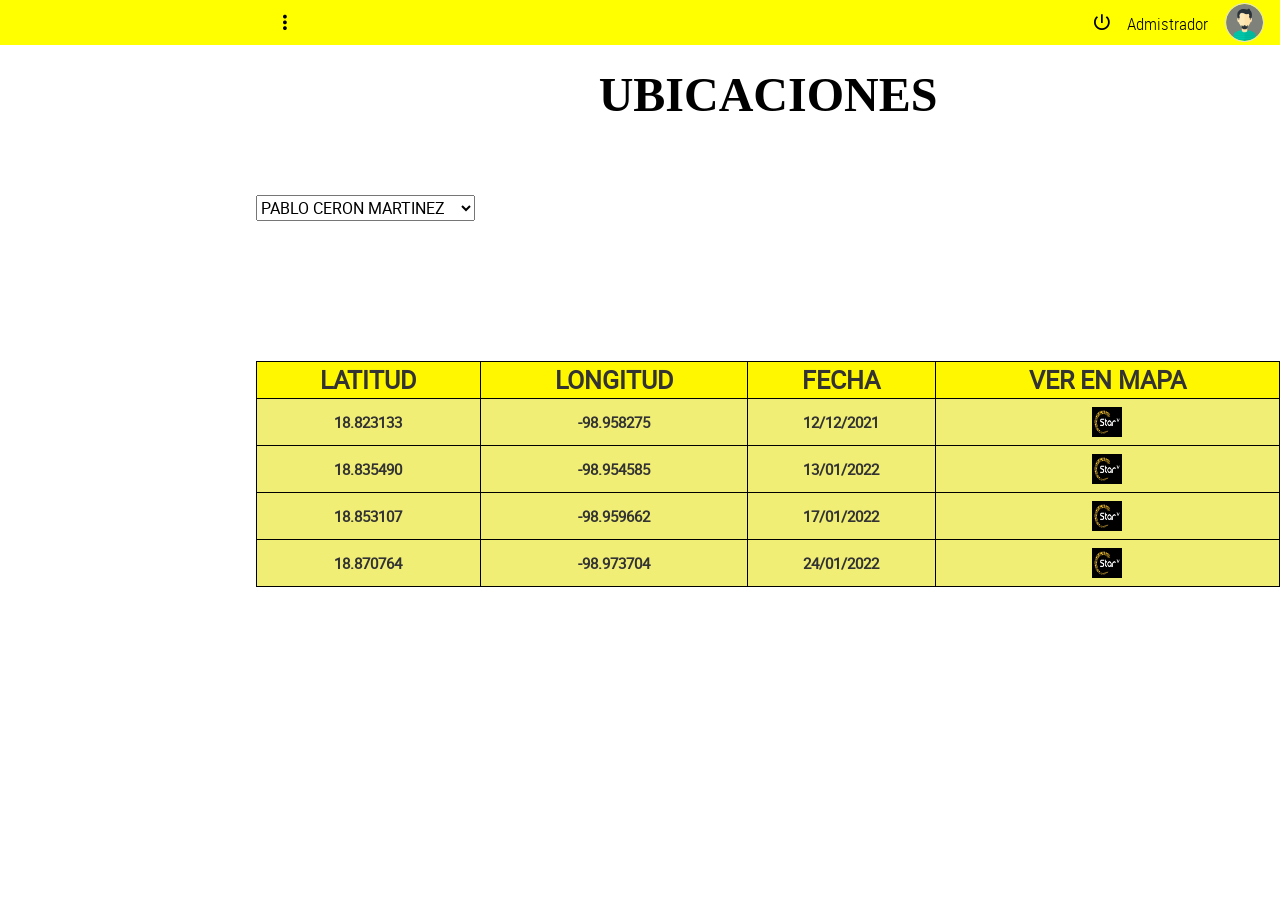
<file: ubicaciones.html>
<!DOCTYPE html>
<html lang="es">
<head>
	<meta charset="UTF-8">
	<meta name="viewport" content="width=device-width, initial-scale=1">
	<title>BMEU</title>
	<link rel="stylesheet" href="css/normalize.css">
	<link rel="stylesheet" href="css/sweetalert2.css">
	<link rel="stylesheet" href="css/material.min.css">
	<link rel="stylesheet" href="css/material-design-iconic-font.min.css">
	<link rel="stylesheet" href="css/jquery.mCustomScrollbar.css">
	<link rel="stylesheet" href="css/main.css">
	<script src="//ajax.googleapis.com/ajax/libs/jquery/1.11.2/jquery.min.js"></script>
	<script>window.jQuery || document.write('<script src="js/jquery-1.11.2.min.js"><\/script>')</script>
	<script src="js/material.min.js" ></script>
	<script src="js/sweetalert2.min.js" ></script>
	<script src="js/jquery.mCustomScrollbar.concat.min.js" ></script>
	<script src="js/main.js" ></script>
	<link rel="icon" href="startv.jpg">
</head>
<body>

	
	<!-- navBar -->
	
	<div class="full-width navBar">
		<div class="full-width navBar-options">
			<i class="zmdi zmdi-more-vert btn-menu" id="btn-menu"></i>	
			<div class="mdl-tooltip" for="btn-menu">Menu</div>


	<nav class="navBar-options-list">
				<ul class="list-unstyle">
					
						<!-- <i class="zmdi zmdi-notifications-active btn-Notification" id="notifications"></i> -->
						
					</li>

					<li class="btn-exit" id="btn-exit">
						<i class="zmdi zmdi-power"></i>
						<div class="mdl-tooltip" for="btn-exit">Cerrar Sesion</div>
					</li>
					<li class="text-condensedLight noLink" ><small>Admistrador</small></li>
					<li class="noLink">
						<figure>
							<img src="assets/img/avatar-male.png" alt="Avatar" class="img-responsive">
						</figure>

					</li>
				</ul>
			</nav>
		</div>
	</div>


	<!-- pageContent -->




		

	<section class="full-width pageContent" style="background-color:#FFFFFF;" >


		<section class="full-width header-well">
			
			<div class="full-width header-well-icon">
			
			</div>
			<div class="full-width header-well-text">
				
				<p class="text-condensedLight">
				
				</p>

            
			</div>



<br>

<br>
			<font color="black" size="80px" face="Serif"> <center><b>UBICACIONES</b></center>
          </font>

<br>

<div>
	
</div>
		</section>


<select name="select">

	<option value="value1">PABLO CERON MARTINEZ</option>
	
<option value="value2">JUAN MORFINEZ SANCHEZ</option>

	<option value="value3">LUIS CRUZ HERNANDEZ</option>
	
<option value="value4">EVELIO ZUÑIGA PEREZ</option>

</select>

<br>
<br>
<br>
<br>
<br>
<br>
<br>
<br>


           <style type="text/css">
.tftable {font-size:12px;color:#333333;width:100%;border-width: 1px;border-color: #000000;border-collapse: collapse;}
.tftable th {font-size:25px;background-color:#fff700;border-width: 1px;padding: 8px;border-style: solid;border-color: #000000;text-align:left;}
.tftable tr {background-color:#f0ee75;}
.tftable td {font-size:15px;border-width: 1px;padding: 8px;border-style: solid;border-color: #000000;}
.tftable tr:hover {background-color:#ffffff;}
</style>

<div>

<table class="tftable" border="1">

<tr><th><center>LATITUD</center></th><th><center>LONGITUD</center></th><th><center>FECHA</center></th><th><center>VER EN MAPA</center></th></tr>


<tr><td><center><b>18.823133</b></center></td><td><center><b>-98.958275</b></center></td><td><center><b>12/12/2021</b></center></td><td><center><img src="startv.jpg" width="30" height="30"></center></td></tr>


<tr><td><center><b>18.835490</b></center></td><td><center><b>-98.954585</b></center></td><td><center><b>13/01/2022</b></center></td><td><center><img src="startv.jpg" width="30" height="30"></center></td></tr>

<tr><td><center><b>18.853107</b></center></td><td><center><b>-98.959662</b></center></td><td><center><b>17/01/2022</b></center></td><td><center><img src="startv.jpg" width="30" height="30"></center></td></tr>

<tr><td><center><b>18.870764</b></center></td><td><center><b>-98.973704</b></center></td><td><center><b>24/01/2022</b></center></td><td><center><img src="startv.jpg" width="30" height="30"></center></td></tr>


</table>

</div>
<br>
<br>
<br>
<center>

</center>





<br>
<br>
<br>
<br>
<br>
<br>
<br>
<br>
<br>
<br>
<br>
<br>
<br>
<br>
<br>
<br>
<br>

<br>
<br>
<br>
<br>
<br>
<br>
<br>
<br>
<br>
<br>
<br>
<br>

					</div>
				</div>
			</div>
		</div>
	</section>

	<br>
	<br>
	<br>
	<br>
<br>
<br>
<br>
<br>
<br>
<br>
<br>
<br>
<br>
<br>
<br>
<br>
<br>
<br>
<br>
<br>
<br>
</body>
</html>
</file>
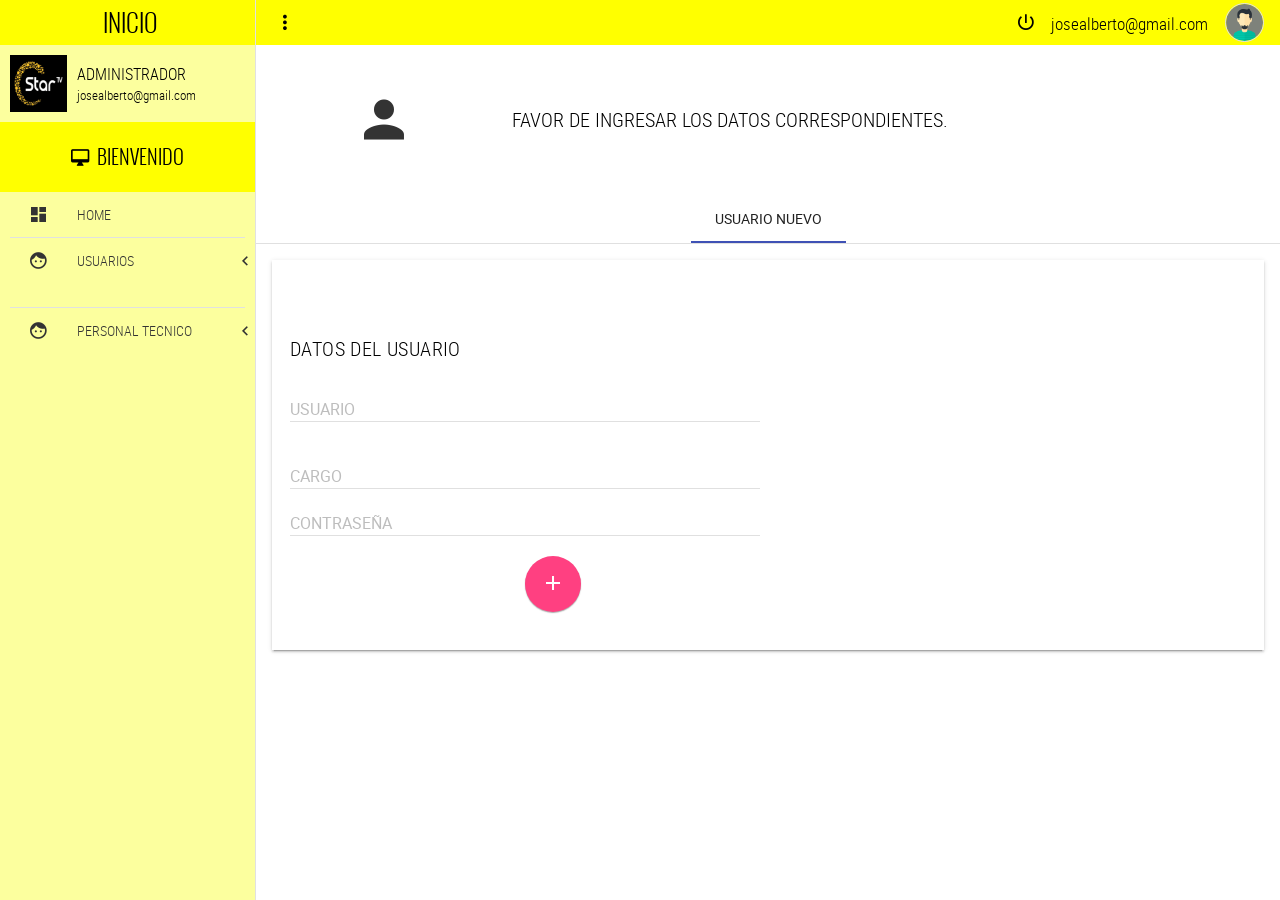
<file: usuarionuevo.html>
<!DOCTYPE html>
<html lang="es">
<head>
	<meta charset="UTF-8">
	<meta name="viewport" content="width=device-width, initial-scale=1">
	<title>USUARIO NUEVO</title>
	<link rel="stylesheet" href="css/normalize.css">
	<link rel="stylesheet" href="css/sweetalert2.css">
	<link rel="stylesheet" href="css/material.min.css">
	<link rel="stylesheet" href="css/material-design-iconic-font.min.css">
	<link rel="stylesheet" href="css/jquery.mCustomScrollbar.css">
	<link rel="stylesheet" href="css/main.css">
	<script src="//ajax.googleapis.com/ajax/libs/jquery/1.11.2/jquery.min.js"></script>
	<script>window.jQuery || document.write('<script src="js/jquery-1.11.2.min.js"><\/script>')</script>
	<script src="js/material.min.js" ></script>
	<script src="js/sweetalert2.min.js" ></script>
	<script src="js/jquery.mCustomScrollbar.concat.min.js" ></script>
	<script src="js/main.js" ></script>
    <link rel="icon" href="startv.jpg">



</head>


<section class="full-width pageContent">
		<section class="full-width header-well">
			<div class="full-width header-well-icon">
				<i class="zmdi zmdi-account"></i>
			</div>
			<div class="full-width header-well-text">
				<p class="text-condensedLight">
					FAVOR DE INGRESAR LOS DATOS CORRESPONDIENTES.
				</p>
			
		</section>
		<div class="mdl-tabs mdl-js-tabs mdl-js-ripple-effect">
			<div class="mdl-tabs__tab-bar">
				<a href="#tabNewAdmin" class="mdl-tabs__tab is-active">USUARIO NUEVO</a>
				
			</div>

			<div class="mdl-tabs__panel is-active" id="tabNewAdmin">
				<div class="mdl-grid">
					<div class="mdl-cell mdl-cell--4-col-phone mdl-cell--8-col-tablet mdl-cell--12-col-desktop">
						<div class="full-width panel mdl-shadow--2dp">
							<div class="full-width panel-tittle bg-primary text-center tittles">
								DATOS PERSONALES
							</div>
							<div class="full-width panel-content">
								<form>


										<div class="mdl-cell mdl-cell--4-col-phone mdl-cell--8-col-tablet mdl-cell--6-col-desktop">
											<h5 class="text-condensedLight">DATOS DEL USUARIO</h5>
					
											<div class="mdl-textfield mdl-js-textfield mdl-textfield--floating-label">
												<input class="mdl-textfield__input" type="email" pattern= ".+@gmail\.com" " "-?[A-Za-záéíóúÁÉÍÓÚ ]*(\.[0-9]+)?" id="NameAdmin">
												<label class="mdl-textfield__label" for="NameAdmin">USUARIO</label>
												<span class="mdl-textfield__error">Invalid name</span>
											</div>

												<div class="mdl-textfield mdl-js-textfield mdl-textfield--floating-label">
												<input class="mdl-textfield__input" type="text" pattern="-?[A-Za-z0-9áéíóúÁÉÍÓÚ]*(\.[0-9]+)?" id="UserNameAdmin">
												<label class="mdl-textfield__label" for="UserNameAdmin">CARGO</label>
												<span class="mdl-textfield__error">Invalid user name</span>
											
										<div class="mdl-textfield mdl-js-textfield mdl-textfield--floating-label">
												<input class="mdl-textfield__input" type="password" id="passwordAdmin">
												<label class="mdl-textfield__label" for="passwordAdmin">CONTRASEÑA</label>
												<span class="mdl-textfield__error">Invalid password</span>
											</div>


<!--

										<div class="mdl-textfield mdl-js-textfield mdl-textfield--floating-label">
												<input class="mdl-textfield__input" type="password" id="passwordAdmin">
												<label class="mdl-textfield__label" for="passwordAdmin">CONTRASEÑA</label>
												<span class="mdl-textfield__error">Invalid password</span>
											</div>


											<h5 class="text-condensedLight">Escoge un avatar</h5>
											<label class="mdl-radio mdl-js-radio mdl-js-ripple-effect" for="option-1">
												<input type="radio" id="option-1" class="mdl-radio__button" name="options" value="avatar-male.png">
												<img src="assets/img/avatar-male.png" alt="avatar" style="height: 45px; width="45px;" ">
												<span class="mdl-radio__label">Avatar 1</span>
											</label>
											<br><br>
											<label class="mdl-radio mdl-js-radio mdl-js-ripple-effect" for="option-2">
												<input type="radio" id="option-2" class="mdl-radio__button" name="options" value="avatar-female.png">
												<img src="assets/img/avatar-female.png" alt="avatar" style="height: 45px; width="45px;" ">
												<span class="mdl-radio__label">Avatar 2</span>
											</label>
											<br><br>
											<label class="mdl-radio mdl-js-radio mdl-js-ripple-effect" for="option-3">
												<input type="radio" id="option-3" class="mdl-radio__button" name="options" value="avatar-male2.png">
												<img src="assets/img/avatar-male2.png" alt="avatar" style="height: 45px; width="45px;" ">
												<span class="mdl-radio__label">Avatar 3</span>
											</label>
											<br><br>
											<label class="mdl-radio mdl-js-radio mdl-js-ripple-effect" for="option-4">
												<input type="radio" id="option-4" class="mdl-radio__button" name="options" value="avatar-female2.png">
												<img src="assets/img/avatar-female2.png" alt="avatar" style="height: 45px; width="45px;" ">
												<span class="mdl-radio__label">Avatar 4</span>
											</label>
											
										
									</div>
						

						-->


						<br>
						<br>
						<br>
					<p class="text-center">
					<button class="mdl-button mdl-js-button mdl-button--fab mdl-js-ripple-effect mdl-button--colored bg-primary" id="btn-addAdmin">
											<i class="zmdi zmdi-plus"></i>
										</button>
										<div class="mdl-tooltip" for="btn-addAdmin">Add Administrator</div>
									</p>


								</form>
							</div>
						</div>
					</div>
				</div>
			</div>
		
		</div>

	</section>



<body>
	
	<!-- navBar -->
	<div class="full-width navBar">
		<div class="full-width navBar-options">
			<i class="zmdi zmdi-more-vert btn-menu" id="btn-menu"></i>	
			<div class="mdl-tooltip" for="btn-menu">Menu</div>
			<nav class="navBar-options-list">
				<ul class="list-unstyle">
					
						
						<!-- <i class="zmdi zmdi-notifications-active btn-Notification" id="notifications"></i> -->
					
					
					<li class="btn-exit" id="btn-exit">
						<i class="zmdi zmdi-power"></i>
						<div class="mdl-tooltip" for="btn-exit">Cerrar Sesion</div>
					</li>
					<li class="text-condensedLight noLink" ><small>josealberto@gmail.com</small></li>
					<li class="noLink">
						<figure>
							<img src="assets/img/avatar-male.png" alt="Avatar" class="img-responsive">
						</figure>
					</li>
				</ul>
			</nav>
		</div>
	</div>
	<!-- navLateral -->
	<section class="full-width navLateral">
		<div class="full-width navLateral-bg btn-menu"></div>
		<div class="full-width navLateral-body">
			<div class="full-width navLateral-body-logo text-center tittles">
				<i class="zmdi zmdi-close btn-menu"></i> INICIO
			</div>
			<figure class="full-width" style="height: 77px;">
				<div class="navLateral-body-cl">
					<img src="startv.jpg" alt="Avatar" class="img-responsive">
				</div>
				<figcaption class="navLateral-body-cr hide-on-tablet">
					<span>
						ADMINISTRADOR<br>
						<small>josealberto@gmail.com</small>
					</span>
				</figcaption>
			</figure>
			<div class="full-width tittles navLateral-body-tittle-menu">
				<i class="zmdi zmdi-desktop-mac"></i><span class="hide-on-tablet">&nbsp; BIENVENIDO</span>
			</div>
			<nav class="full-width">
				<ul class="full-width list-unstyle menu-principal">
					<li class="full-width">
						<a href="home.html" class="full-width">
							<div class="navLateral-body-cl">
								<i class="zmdi zmdi-view-dashboard"></i>
							</div>
							<div class="navLateral-body-cr hide-on-tablet">
								HOME
							</div>
						</a>
					</li>
					<li class="full-width divider-menu-h"></li>
					<li class="full-width">
						
                           
                            	<!--

							<div class="navLateral-body-cl">
								<i class="zmdi zmdi-case"></i>
							</div>
							
							<div class="navLateral-body-cr hide-on-tablet">
								ADMINISTRATION
							</div>
							<span class="zmdi zmdi-chevron-left"></span>
						</a>
						<ul class="full-width menu-principal sub-menu-options">
							<li class="full-width">
								<a href="company.html" class="full-width">
									<div class="navLateral-body-cl">
										<i class="zmdi zmdi-balance"></i>
									</div>
									<div class="navLateral-body-cr hide-on-tablet">
										COMPANY
									</div>
								</a>
							</li>
							<li class="full-width">
								<a href="providers.html" class="full-width">
									<div class="navLateral-body-cl">
										<i class="zmdi zmdi-truck"></i>
									</div>
									<div class="navLateral-body-cr hide-on-tablet">
										PROVIDERS
									</div>
								</a>
							</li>
							<li class="full-width">
								<a href="payments.html" class="full-width">
									<div class="navLateral-body-cl">
										<i class="zmdi zmdi-card"></i>
									</div>
									<div class="navLateral-body-cr hide-on-tablet">
										PAYMENTS
									</div>
								</a>
							</li>
							<li class="full-width">
								<a href="categories.html" class="full-width">
									<div class="navLateral-body-cl">
										<i class="zmdi zmdi-label"></i>
									</div>
									<div class="navLateral-body-cr hide-on-tablet">
										CATEGORIES
									</div>
								</a>
							</li>
						</ul>
					</li>
					<li class="full-width divider-menu-h"></li>
					<li class="full-width">

					-->
						<a href="#!" class="full-width btn-subMenu">
							<div class="navLateral-body-cl">
								<i class="zmdi zmdi-face"></i>
							</div>

							<div class="navLateral-body-cr hide-on-tablet">
								USUARIOS
							</div>
							<span class="zmdi zmdi-chevron-left"></span>
						</a>
						<ul class="full-width menu-principal sub-menu-options">
							<li class="full-width">
								<a href="admin.html" class="full-width">
									<div class="navLateral-body-cl">
										<i class="zmdi zmdi-account"></i>
									</div>
									<div class="navLateral-body-cr hide-on-tablet">
										NUEVO USUARIO
									</div>
								</a>
							</li>
							<li class="full-width">
								<a href="client.html" class="full-width">
									<div class="navLateral-body-cl">
										<i class="zmdi zmdi-accounts"></i>
									</div>
									<div class="navLateral-body-cr hide-on-tablet">
										BMEU
									</div>
								</a>
							</li>
						</ul>
					</li>

<br>
									

<li class="full-width divider-menu-h"></li>
					<li class="full-width">

						<a href="#!" class="full-width btn-subMenu">
							<div class="navLateral-body-cl">
								<i class="zmdi zmdi-face"></i>
							</div>

							<div class="navLateral-body-cr hide-on-tablet">
						       PERSONAL TECNICO
							</div>
							<span class="zmdi zmdi-chevron-left"></span>
						</a>
						<ul class="full-width menu-principal sub-menu-options">
							<li class="full-width">
								<a href="admin.html" class="full-width">
									<div class="navLateral-body-cl">
										<i class="zmdi zmdi-account"></i>
									</div>
									<div class="navLateral-body-cr hide-on-tablet">
										NUEVO PERSONAL TECNICO
									</div>
								</a>
							</li>
							<li class="full-width">
								<a href="admin.html" class="full-width">
									<div class="navLateral-body-cl">
										<i class="zmdi zmdi-account"></i>
									</div>
									<div class="navLateral-body-cr hide-on-tablet">
										BEMPT
									</div>
								</a>
							</li>
							<li class="full-width">
								<a href="client.html" class="full-width">
									<div class="navLateral-body-cl">
										<i class="zmdi zmdi-accounts"></i>
									</div>
									<div class="navLateral-body-cr hide-on-tablet">
										UBICACIONES
									</div>
								</a>
							</li>
						</ul>
					</li>


<br>
<br>























<!--
					
					<li class="full-width divider-menu-h"></li>
					<li class="full-width">
						<a href="products.html" class="full-width">
							<div class="navLateral-body-cl">
								<i class="zmdi zmdi-washing-machine"></i>
							</div>


							
							<div class="navLateral-body-cr hide-on-tablet">
								PRODUCTS
							</div>
						</a>
					</li>
					<li class="full-width divider-menu-h"></li>
					<li class="full-width">
						<a href="sales.html" class="full-width">
							<div class="navLateral-body-cl">
								<i class="zmdi zmdi-shopping-cart"></i>
							</div>
							<div class="navLateral-body-cr hide-on-tablet">
								SALES
							</div>
						</a>
					</li>


					<li class="full-width divider-menu-h"></li>
					<li class="full-width">

				


					<!--
						<a href="inventory.html" class="full-width">
							<div class="navLateral-body-cl">
								<i class="zmdi zmdi-store"></i>
							</div>
							<div class="navLateral-body-cr hide-on-tablet">
								INVENTORY
							</div>
						</a>
					</li>
					<li class="full-width divider-menu-h"></li>
					<li class="full-width">
						<a href="#!" class="full-width btn-subMenu">
							<div class="navLateral-body-cl">
								<i class="zmdi zmdi-wrench"></i>
							</div>
							<div class="navLateral-body-cr hide-on-tablet">
								SETTINGS
							</div>
							<span class="zmdi zmdi-chevron-left"></span>
						</a>


					-->
					<!--
						<ul class="full-width menu-principal sub-menu-options">
							<li class="full-width">
								<a href="#!" class="full-width">
									<div class="navLateral-body-cl">
										<i class="zmdi zmdi-widgets"></i>
									</div>
									<div class="navLateral-body-cr hide-on-tablet">
										OPTION
									</div>
								</a>
							</li>
							<li class="full-width">
								<a href="#!" class="full-width">
									<div class="navLateral-body-cl">
										<i class="zmdi zmdi-widgets"></i>
									</div>
									<div class="navLateral-body-cr hide-on-tablet">
										OPTION
									</div>
								</a>
							</li>
						</ul>
					</li>
				</ul>
			</nav>
		</div>
	</section>
	<!-- pageContent -->

	<!--
	<section class="full-width pageContent">
		<section class="full-width text-center" style="padding: 40px 0;">
			<h3 class="text-center tittles">INGRESADO ULTIMAMENTE </h3>
			<!-- Tiles -->

			<!--
			<article class="full-width tile">
				<div class="tile-text">
					<span class="text-condensedLight">
						2<br>
						<small>Administratores</small>
					</span>
				</div>
				<i class="zmdi zmdi-account tile-icon"></i>
			</article>
			<article class="full-width tile">
				<div class="tile-text">
					<span class="text-condensedLight">
						50<br>
						<small>Usuarios</small>
					</span>
				</div>
				<i class="zmdi zmdi-accounts tile-icon"></i>
			</article>
			<article class="full-width tile">
				<div class="tile-text">
					<span class="text-condensedLight">
						120<br>
						<small>Ubicaciones</small>
					</span>
				</div>
				<i class="zmdi zmdi-truck tile-icon"></i>
			</article>




			<!--
			<article class="full-width tile">
				<div class="tile-text">
					<span class="text-condensedLight">
						9<br>
						<small>Categories</small>
					</span>
				</div>
				<i class="zmdi zmdi-label tile-icon"></i>
			</article>
			<article class="full-width tile">
				<div class="tile-text">
					<span class="text-condensedLight">
						121<br>
						<small>Products</small>
					</span>
				</div>
				<i class="zmdi zmdi-washing-machine tile-icon"></i>
			</article>
			<article class="full-width tile">
				<div class="tile-text">
					<span class="text-condensedLight">
						47<br>
						<small>Sales</small>
					</span>
				</div>
				<i class="zmdi zmdi-shopping-cart tile-icon"></i>
			</article>
		</section>

	-->







	
</body>
</html>
</file>
<file: css/sweetalert2.css>
.sweet-overlay {
  background-color: rgba(0, 0, 0, 0.4);
  position: fixed;
  left: 0;
  right: 0;
  top: 0;
  bottom: 0;
  display: none;
  z-index: 1000; }

.sweet-alert {
  font-family: "RobotoCondensedLight";
  background-color: #fff;
  border-radius: 5px;
  box-sizing: border-box;
  text-align: center;
  position: fixed;
  left: 50%;
  top: 50%;
  margin-top: -200px;
  max-height: 90%;
  overflow-x: hidden;
  overflow-y: auto;
  display: none;
  z-index: 2000; }
  .sweet-alert h2 {
    color: #575757;
    font-family: "OswaldLight";
    font-size: 30px;
    text-align: center;
    font-weight: 600;
    text-transform: none;
    position: relative;
    margin: 0;
    padding: 0;
    line-height: 60px;
    display: block; }
  .sweet-alert p {
    font-size: 16px;
    text-align: center;
    font-weight: 300;
    position: relative;
    float: none;
    margin: 0;
    padding: 0;
    line-height: normal; }
  .sweet-alert hr {
    height: 10px;
    color: transparent;
    border: 0; }
  .sweet-alert button.styled {
    color: #fff;
    border: 0;
    box-shadow: none;
    font-size: 17px;
    font-weight: 500;
    border-radius: 5px;
    padding: 10px 32px;
    margin: 0 5px;
    cursor: pointer; }
    .sweet-alert button.styled:focus {
      outline: none; }
    .sweet-alert button.styled.sweet-cancel[disabled] {
      opacity: .4; }
    .sweet-alert button.styled.sweet-confirm[disabled] {
      border: 4px solid transparent;
      border-color: transparent;
      width: 40px;
      height: 40px;
      padding: 0;
      margin: 0 30px;
      vertical-align: middle;
      background-color: transparent !important;
      color: transparent;
      cursor: default;
      border-radius: 100%;
      -webkit-animation: rotate-loading 1.5s linear 0s infinite normal;
              animation: rotate-loading 1.5s linear 0s infinite normal; }
    .sweet-alert button.styled::-moz-focus-inner {
      border: 0; }
  .sweet-alert[data-has-cancel-button=false] button {
    box-shadow: none !important; }
  .sweet-alert .icon {
    width: 80px;
    height: 80px;
    border: 4px solid #808080;
    border-radius: 50%;
    margin: 20px auto;
    padding: 0;
    position: relative;
    box-sizing: content-box; }
    .sweet-alert .icon.error {
      border-color: #f27474; }
      .sweet-alert .icon.error .x-mark {
        position: relative;
        display: block; }
      .sweet-alert .icon.error .line {
        position: absolute;
        height: 5px;
        width: 47px;
        background-color: #f27474;
        display: block;
        top: 37px;
        border-radius: 2px; }
        .sweet-alert .icon.error .line.left {
          -webkit-transform: rotate(45deg);
                  transform: rotate(45deg);
          left: 17px; }
        .sweet-alert .icon.error .line.right {
          -webkit-transform: rotate(-45deg);
                  transform: rotate(-45deg);
          right: 16px; }
    .sweet-alert .icon.warning {
      border-color: #f8bb86; }
      .sweet-alert .icon.warning .body {
        position: absolute;
        width: 5px;
        height: 47px;
        left: 50%;
        top: 10px;
        border-radius: 2px;
        margin-left: -2px;
        background-color: #f8bb86; }
      .sweet-alert .icon.warning .dot {
        position: absolute;
        width: 7px;
        height: 7px;
        border-radius: 50%;
        margin-left: -3px;
        left: 50%;
        bottom: 10px;
        background-color: #f8bb86; }
    .sweet-alert .icon.info {
      border-color: #c9dae1; }
      .sweet-alert .icon.info::before {
        content: '';
        position: absolute;
        width: 5px;
        height: 29px;
        left: 50%;
        bottom: 17px;
        border-radius: 2px;
        margin-left: -2px;
        background-color: #c9dae1; }
      .sweet-alert .icon.info::after {
        content: '';
        position: absolute;
        width: 7px;
        height: 7px;
        border-radius: 50%;
        margin-left: -3px;
        top: 19px;
        background-color: #c9dae1; }
    .sweet-alert .icon.success {
      border-color: #a5dc86; }
      .sweet-alert .icon.success::before, .sweet-alert .icon.success::after {
        content: '';
        border-radius: 50%;
        position: absolute;
        width: 60px;
        height: 120px;
        background: #fff;
        -webkit-transform: rotate(45deg);
                transform: rotate(45deg); }
      .sweet-alert .icon.success::before {
        border-radius: 120px 0 0 120px;
        top: -7px;
        left: -33px;
        -webkit-transform: rotate(-45deg);
                transform: rotate(-45deg);
        -webkit-transform-origin: 60px 60px;
                transform-origin: 60px 60px; }
      .sweet-alert .icon.success::after {
        border-radius: 0 120px 120px 0;
        top: -11px;
        left: 30px;
        -webkit-transform: rotate(-45deg);
                transform: rotate(-45deg);
        -webkit-transform-origin: 0 60px;
                transform-origin: 0 60px; }
      .sweet-alert .icon.success .placeholder {
        width: 80px;
        height: 80px;
        border: 4px solid rgba(165, 220, 134, 0.2);
        border-radius: 50%;
        box-sizing: content-box;
        position: absolute;
        left: -4px;
        top: -4px;
        z-index: 2; }
      .sweet-alert .icon.success .fix {
        width: 5px;
        height: 90px;
        background-color: #fff;
        position: absolute;
        left: 28px;
        top: 8px;
        z-index: 1;
        -webkit-transform: rotate(-45deg);
                transform: rotate(-45deg); }
      .sweet-alert .icon.success .line {
        height: 5px;
        background-color: #a5dc86;
        display: block;
        border-radius: 2px;
        position: absolute;
        z-index: 2; }
        .sweet-alert .icon.success .line.tip {
          width: 25px;
          left: 14px;
          top: 46px;
          -webkit-transform: rotate(45deg);
                  transform: rotate(45deg); }
        .sweet-alert .icon.success .line.long {
          width: 47px;
          right: 8px;
          top: 38px;
          -webkit-transform: rotate(-45deg);
                  transform: rotate(-45deg); }
  .sweet-alert .sweet-image {
    margin: 20px auto; }

@-webkit-keyframes showSweetAlert {
  0% {
    -webkit-transform: scale(0.7);
            transform: scale(0.7); }
  45% {
    -webkit-transform: scale(1.05);
            transform: scale(1.05); }
  80% {
    -webkit-transform: scale(0.95);
            transform: scale(0.95); }
  100% {
    -webkit-transform: scale(1);
            transform: scale(1); } }

@keyframes showSweetAlert {
  0% {
    -webkit-transform: scale(0.7);
            transform: scale(0.7); }
  45% {
    -webkit-transform: scale(1.05);
            transform: scale(1.05); }
  80% {
    -webkit-transform: scale(0.95);
            transform: scale(0.95); }
  100% {
    -webkit-transform: scale(1);
            transform: scale(1); } }

@-webkit-keyframes hideSweetAlert {
  0% {
    -webkit-transform: scale(1);
            transform: scale(1); }
  100% {
    -webkit-transform: scale(0.5);
            transform: scale(0.5); } }

@keyframes hideSweetAlert {
  0% {
    -webkit-transform: scale(1);
            transform: scale(1); }
  100% {
    -webkit-transform: scale(0.5);
            transform: scale(0.5); } }

.show-sweet-alert {
  -webkit-animation: showSweetAlert 0.3s;
          animation: showSweetAlert 0.3s; }
  .show-sweet-alert.no-animation {
    -webkit-animation: none;
            animation: none; }

.hide-sweet-alert {
  -webkit-animation: hideSweetAlert 0.2s;
          animation: hideSweetAlert 0.2s; }
  .hide-sweet-alert.no-animation {
    -webkit-animation: none;
            animation: none; }

@-webkit-keyframes animate-success-tip {
  0% {
    width: 0;
    left: 1px;
    top: 19px; }
  54% {
    width: 0;
    left: 1px;
    top: 19px; }
  70% {
    width: 50px;
    left: -8px;
    top: 37px; }
  84% {
    width: 17px;
    left: 21px;
    top: 48px; }
  100% {
    width: 25px;
    left: 14px;
    top: 45px; } }

@keyframes animate-success-tip {
  0% {
    width: 0;
    left: 1px;
    top: 19px; }
  54% {
    width: 0;
    left: 1px;
    top: 19px; }
  70% {
    width: 50px;
    left: -8px;
    top: 37px; }
  84% {
    width: 17px;
    left: 21px;
    top: 48px; }
  100% {
    width: 25px;
    left: 14px;
    top: 45px; } }

@-webkit-keyframes animate-success-long {
  0% {
    width: 0;
    right: 46px;
    top: 54px; }
  65% {
    width: 0;
    right: 46px;
    top: 54px; }
  84% {
    width: 55px;
    right: 0;
    top: 35px; }
  100% {
    width: 47px;
    right: 8px;
    top: 38px; } }

@keyframes animate-success-long {
  0% {
    width: 0;
    right: 46px;
    top: 54px; }
  65% {
    width: 0;
    right: 46px;
    top: 54px; }
  84% {
    width: 55px;
    right: 0;
    top: 35px; }
  100% {
    width: 47px;
    right: 8px;
    top: 38px; } }

@-webkit-keyframes rotatePlaceholder {
  0% {
    -webkit-transform: rotate(-45deg);
            transform: rotate(-45deg); }
  5% {
    -webkit-transform: rotate(-45deg);
            transform: rotate(-45deg); }
  12% {
    -webkit-transform: rotate(-405deg);
            transform: rotate(-405deg); }
  100% {
    -webkit-transform: rotate(-405deg);
            transform: rotate(-405deg); } }

@keyframes rotatePlaceholder {
  0% {
    -webkit-transform: rotate(-45deg);
            transform: rotate(-45deg); }
  5% {
    -webkit-transform: rotate(-45deg);
            transform: rotate(-45deg); }
  12% {
    -webkit-transform: rotate(-405deg);
            transform: rotate(-405deg); }
  100% {
    -webkit-transform: rotate(-405deg);
            transform: rotate(-405deg); } }

.animate-success-tip {
  -webkit-animation: animate-success-tip 0.75s;
          animation: animate-success-tip 0.75s; }

.animate-success-long {
  -webkit-animation: animate-success-long 0.75s;
          animation: animate-success-long 0.75s; }

.icon.success.animate::after {
  -webkit-animation: rotatePlaceholder 4.25s ease-in;
          animation: rotatePlaceholder 4.25s ease-in; }

@-webkit-keyframes animate-error-icon {
  0% {
    -webkit-transform: rotateX(100deg);
            transform: rotateX(100deg);
    opacity: 0; }
  100% {
    -webkit-transform: rotateX(0deg);
            transform: rotateX(0deg);
    opacity: 1; } }

@keyframes animate-error-icon {
  0% {
    -webkit-transform: rotateX(100deg);
            transform: rotateX(100deg);
    opacity: 0; }
  100% {
    -webkit-transform: rotateX(0deg);
            transform: rotateX(0deg);
    opacity: 1; } }

.animate-error-icon {
  -webkit-animation: animate-error-icon 0.5s;
          animation: animate-error-icon 0.5s; }

@-webkit-keyframes animate-x-mark {
  0% {
    -webkit-transform: scale(0.4);
            transform: scale(0.4);
    margin-top: 26px;
    opacity: 0; }
  50% {
    -webkit-transform: scale(0.4);
            transform: scale(0.4);
    margin-top: 26px;
    opacity: 0; }
  80% {
    -webkit-transform: scale(1.15);
            transform: scale(1.15);
    margin-top: -6px; }
  100% {
    -webkit-transform: scale(1);
            transform: scale(1);
    margin-top: 0;
    opacity: 1; } }

@keyframes animate-x-mark {
  0% {
    -webkit-transform: scale(0.4);
            transform: scale(0.4);
    margin-top: 26px;
    opacity: 0; }
  50% {
    -webkit-transform: scale(0.4);
            transform: scale(0.4);
    margin-top: 26px;
    opacity: 0; }
  80% {
    -webkit-transform: scale(1.15);
            transform: scale(1.15);
    margin-top: -6px; }
  100% {
    -webkit-transform: scale(1);
            transform: scale(1);
    margin-top: 0;
    opacity: 1; } }

.animate-x-mark {
  -webkit-animation: animate-x-mark 0.5s;
          animation: animate-x-mark 0.5s; }

@-webkit-keyframes pulse-warning {
  0% {
    border-color: #f8d486; }
  100% {
    border-color: #f8bb86; } }

@keyframes pulse-warning {
  0% {
    border-color: #f8d486; }
  100% {
    border-color: #f8bb86; } }

.pulse-warning {
  -webkit-animation: pulse-warning 0.75s infinite alternate;
          animation: pulse-warning 0.75s infinite alternate; }

@-webkit-keyframes pulse-warning-ins {
  0% {
    background-color: #f8d486; }
  100% {
    background-color: #f8bb86; } }

@keyframes pulse-warning-ins {
  0% {
    background-color: #f8d486; }
  100% {
    background-color: #f8bb86; } }

.pulse-warning-ins {
  -webkit-animation: pulse-warning-ins 0.75s infinite alternate;
          animation: pulse-warning-ins 0.75s infinite alternate; }

@-webkit-keyframes rotate-loading {
  0% {
    -webkit-transform: rotate(0deg);
            transform: rotate(0deg); }
  100% {
    -webkit-transform: rotate(360deg);
            transform: rotate(360deg); } }

@keyframes rotate-loading {
  0% {
    -webkit-transform: rotate(0deg);
            transform: rotate(0deg); }
  100% {
    -webkit-transform: rotate(360deg);
            transform: rotate(360deg); } }
</file>
<file: css/main.css>
/* Copyright 2016 Carlos Eduardo Alfaro Orellana*/
/*=====================================================
					Tipografia
======================================================*/
@font-face{
    font-family: "RobotoCondensedLight";
    src: url("../fonts/robotocondensed-light.ttf"), 
    url("../fonts/robotocondensed-light.eot"), 
    url("../fonts/robotocondensed-light.woff"), 
    url("../fonts/robotocondensed-light.woff2"), 
    url("../fonts/robotocondensed-light.svg");
}
@font-face{
    font-family: "RobotoRegular";
    src: url("../fonts/roboto-regular.ttf"), 
    url("../fonts/roboto-regular.eot"), 
    url("../fonts/roboto-regular.woff"), 
    url("../fonts/roboto-regular.woff2"), 
    url("../fonts/roboto-regular.svg");
}
@font-face{
    font-family: "OswaldLight";
    src: url("../fonts/oswald-light.ttf"), 
    url("../fonts/oswald-light.eot"), 
    url("../fonts/oswald-light.woff"), 
    url("../fonts/oswald-light.woff2"), 
    url("../fonts/oswald-light.svg");
}
/*=====================================================
					Estilos generales
======================================================*/
html, body{
	width: 100%;
	height: 100%;
	margin: 0;
	padding: 0;
	font-size: 16px;
	font-family: "RobotoRegular";
	position: relative;
	background-color: #fff;
}
.text-condensedLight{ font-family: "RobotoCondensedLight"; color: #000000;  }
.text-center{ text-align: center; color: #000000; }
.tittles{ font-family: "OswaldLight"; color: #000000; }
.mdl-textfield{ width: 100%; }
.full-width{
	margin: 0;
	padding: 0;
	width: 100%;
	box-sizing: border-box;
	color: #000000; 
}
.list-unstyle{
	margin: 0;
	padding: 0;
	list-style: none;
	box-sizing: border-box;
}
.img-responsive{
	width: 100%;
	height: auto;
}
.divider-menu-h{
	height: 0 !important;
	border-top: 1px solid #E1E1E1;
	width: 92% !important;
	margin: 0 auto !important;
}
.cover{
	background-size: cover;
	background-attachment: fixed;
	background-repeat: no-repeat;
	background-position: center center;
	background-color: #fff;
	background-image: url(../assets/img/fontLogin.jpg);
}
.mdl-list__item-avatar{
	line-height: 40px;
	text-align: center;
	font-size: 30px;
}
.table-responsive{
	width: 100%;
	overflow-x: scroll;
	position: relative;
}
/*====== paneles*/
.panel{ height: auto; }
.panel-tittle{
	height: 45px;
	display: block;
	line-height: 45px;
	color: #fff;
	font-size: 20px;
}
.panel-content{
	display: block;
	padding: 10px;
}
/*====== encabezados de paginas*/
.header-well,
.header-well-icon,
.header-well-text{
	min-height: 150px;
	height: auto;
}
.header-well{
	position: relative;
}
.header-well-icon,
.header-well-text{
	position: absolute;
	top: 0;
	color: #333;
}
.header-well-icon{
	left: 0;
	width: 25%;
}
.header-well-icon i,
.header-well-text p{
	position: absolute;
	top: 50%;
	display: block;
	width: 100%;
	transform: translateY(-50%);
}
.header-well-icon i{
	text-align: center;
	font-size: 60px;
}
.header-well-text{
	right: 0;
	width: 75%;
}
.header-well-text p{
	font-size: 20px;
	margin: 0;
	padding: 0;
}
/*====== Area de notificacion*/
.container-notifications{
    position: fixed;
	height: 100%;
	top: 0;
	left: 0;
	pointer-events: none;
	opacity: 0;
    z-index: 997;
}
.container-notifications-bg{
	height: 100%;
	position: absolute;
	top: 0;
	left: 0;
	background-color: rgba(0,0,0,.5);
}
.container-notifications-show{
	pointer-events: auto;
	opacity: 1;
}
.NotificationArea{
	box-sizing: border-box;
    background-color: #fff;
    height: 100%;
    width: 300px;
    top: 0;
    z-index: 999;
    right: -300px;
    transition: all .3s ease-in-out;
    position: absolute;
}
.NotificationArea-title{
	font-size: 21px;
    height: 45px;
    line-height: 45px;
    color: #fff;
    background-color: #3F51B5;
    box-sizing: border-box;
}
.NotificationArea-title i{
    position: absolute;
    top: 0;
    right: 0;
    height: 45px;
    width: 45px;
    line-height: 45px;
    font-size: 25px;
    cursor: pointer;
}
.Notification,
.Notification-icon,
.Notification-text{
    margin: 0;
    padding: 0;
    height: 80px;
    box-sizing: border-box;
}
.Notification{
    position: relative;
    display: block;
    width: 300px;
    border-top: 1px solid #f3f3f3;
    color: #2b2b2c;
    font-size: 14px;
    transition: all .3s ease-in-out;
}
.Notification:hover{
	background-color: rgba(0,0,0,.07);
}
.Notification small{
    color: #BDBDBD;
}
.Notification-icon,
.Notification-text{
    position: absolute;
    top: 0;
}
.Notification-icon{
    width: 80px;
    left: 0;
    box-sizing: border-box;
}
.Notification-icon i{
    height: 50px;
    width: 50px;
    line-height: 50px;
    margin-left: 15px;
    margin-top: 15px;
    text-align: center;
    font-size: 20px;
    color: #fff;
    background-color: #D9534F;
    border-radius: 50%;
}
.Notification-text{
    width: 220px;
    right: 0;
}
.Notification-text p{
	position: absolute;
	width: 100%;
	top: 50%;
	left: 0;
	transform: translateY(-50%);
}
.NotificationArea-show{
    right: 0;
}
/*====== Backgrouns color*/
.bg-primary {
    background-color: #FFF00 !important;   /*======  COLORES DE BARRAS*/
}
.bg-success {
    background-color: #3f903f !important;
}
.bg-danger {
    background-color: #d9534f !important;
}
.bg-info {
    background-color: #5bc0de !important;
}
/*=============Estilos login*/
.container-login{
	width: 300px;
	box-sizing: border-box;
	height: auto;
	margin: 0;
	padding: 20px;
	background-color: rgba(255,255,255,.9);
	position: absolute;
	top: 50%;
	left: 50%;
	transform: translate(-50%, -50%);
	border-radius: 5px;
	color: #3F51B5;
}
/*=============Estilos barra superior*/
.navBar{
	background-color: #ffff00;   /*======COLOR AMARILLO DE LA PARTE ARRIBA LADO DERECHO*/
	height: 45px;
	position: absolute;
	top: 0;
	left: 0;
	z-index: 79;
	color: #fff;
}
.navBar-options{
	line-height: 45px;
	height: 45px;
	position: absolute;
	width: 80%;
	top: 0;
	right: 0;
	padding: 0;
	transition: all .3s ease-in-out;
}
.navBar-options-change{
	width: 100%;
}
.navBar-options .zmdi-more-vert,
.navBar-options-list{
	line-height: 45px;
	position: absolute;
	top: 0;
	height: 45px;
	margin: 0;
	padding: 0;
}
.navBar-options .zmdi-more-vert{
	width: 40px;
	left: 0;
	font-size: 23px;
	cursor: pointer;
	user-select: none;
	text-align: center;
	outline: none;
	margin-left: 9px;
}
.navBar-options-list{
	right: 9px;
}
.navBar-options-list .noLink{
	cursor: inherit !important;
}
.navBar-options-list ul{
	height: 45px;
}
.navBar-options-list ul li{
	height: 45px;
	line-height: 45px;
	cursor: pointer;
	display: inline-block;
	padding: 0 7px;
	font-size: 21px;
	-moz-user-select: none;
	-webkit-user-select: none;
	-ms-user-select: none;
}
.navBar-options-list ul li{ outline: none; }
.navBar-options-list ul li figure,
.navBar-options-list ul li figure img{
	margin: 0;
	padding: 0;
	padding-top: 0;
	margin-top: 0;
	box-sizing: border-box;
}
.navBar-options-list ul li figure{
	height: 45px;
}
.navBar-options-list ul li figure img{
	border: 1px solid #E1E1E1;
	border-radius: 50%;
	width: 39px;
	height: 39px;
	margin-bottom: 3px;
}
.navBar-options-list ul li i.zmdi-notifications-active{
	color: #FF4081;
}
/*=============Estilos en comun navegacion lateral y contenido pagina*/
.navLateral,
.pageContent,
.navLateral-body,
.navLateral-bg{
	position: absolute;
	top: 0;
	height: 100%;

}
/*=============Estilos navegacion lateral*/
.navLateral{
	left: 0;
	width: 20%;
	z-index: 80;
	/*box-shadow: 0 0px 15px rgba(0,0,0,.4);*/
	border-right: 1px solid #E1E1E1;
	transition: all .3s ease-in-out;
}
.navLateral-change{
	pointer-events: none;
	opacity: 0;
	width: 0;
}
.navLateral-body{
	background-color: #fcff9e; /*==FONDO AMARILLO DE LA BARRA IZQUIERDA LATERAL FONDO*/
	z-index: 82;
	left: 0;
	padding-bottom: 30px;
}
.navLateral-body-logo{
	height: 45px;
	line-height: 45px;
	color: #000000;  /*==COLOR NEGRO QUE TARDE HORAS EN ENCONTRARLO SE LLAMA INICIO */
	width: 100%;
	font-size: 25px;
	background-color: #FFFF00;  /*==LOGO DE STAR TV AMARILLO LADO ARRIBA IZQUIERDA*/
}
.navLateral-body-logo .zmdi-close{
	width: 0;
	height: 0;
	pointer-events: none;
	opacity: 0;
	color: #3F51B5; 
}
.navLateral-body-cl,
.navLateral-body-cr{
	box-sizing: border-box;
	height: 77px;
	float: left;
	margin: 0;
	padding: 0;
	position: relative;
}
.navLateral-body-cl{
	width: 30%;
}
.navLateral-body-cl img{
	width: 57px;
	height: 57px;
	margin: 0 auto;
	display: block;
	margin-top: 10px;
}
.navLateral-body-cr{
	width: 70%;
	font-family: "RobotoCondensedLight";
}
.navLateral-body-cr span{
	position: absolute;
	top: 50%;
	left: 50%;
	transform: translate(-50%, -50%);
	display: block;
	width: 100%;
}
.navLateral-body-tittle-menu{
	height: 70px;
	line-height: 70px; 
	font-size:20px; 
	background-color: #FFFF00; /*FONDO DE MENU DE OPCIONES AMARILLO ERA GRIS*/
	text-align: center;
}
.menu-principal li,
.menu-principal li a{
	display: block;
}
.menu-principal li a{
	height: 45px;
	color: #333;
	position: relative;
	transition: all .3s ease-in-out;
}
.menu-principal li a:hover{
	color: #3F51B5;
}
.menu-principal li a div.navLateral-body-cl,
.menu-principal li a div.navLateral-body-cr{
	height: 45px;
	line-height: 45px;
}
.menu-principal li a div.navLateral-body-cl{
	text-align: center;
	font-size: 20px;
}
.btn-subMenu span{
	position: absolute;
	top: 0;
	right: 7px;
	line-height: 45px;
	height: 45px;
	font-size: 19px;
}
.sub-menu-options{
	height: 0;
	overflow-y: hidden;
	overflow-x: hidden;
	background-color: #F5F5F5;
	transition: all .3s ease-in-out;
}
.sub-menu-options li a{ border-left: 3px solid transparent; }
.sub-menu-options li a:hover{ border-left: 3px solid #000000; }
.sub-menu-options-show{
	height: auto !important;
	overflow-y: auto !important;
	overflow-x: hidden;
}
/*=============Estilos contenido pagina*/
.pageContent{
	padding-top: 45px;
	right: 0;
	width: 80%;
	z-index: 77;
	background-color: #fff;
	transition: all .3s ease-in-out;
}
.pageContent-change{
	width: 100%;
}



/*=====================================================
					Estilos home
======================================================*/
/*=============Azulejos o accesos directos(Tiles)*/
.tile{
	border: 1px solid #E1E1E1;
	height: 140px;
	width: 30%;
	margin: 0 1%;
	position: relative;
	transition: all .3s ease-in-out;
	overflow: hidden;
	cursor: pointer;
	margin-bottom: 20px;
	display: inline-block;
}
.tile:hover .tile-text span{ color: #3F51B5; }
.tile:hover .tile-icon{
	color: rgba(0,191,238,.3);
	transform: scale(1.5) translate(-10px, -10px);
}
.tile-text{
	display: block;
	height: 140px;
	width: 100%;
	box-sizing: border-box;
}
.tile-text span,
.tile-icon{
	position: absolute;
	color: rgba(0,0,0,.3);
	transition: all .3s ease-in-out;
	-moz-user-select: none;
	-webkit-user-select: none;
	-ms-user-select: none;
}
.tile-text span{
	top: 50%;
	left: 10px;
	transform: translateY(-50%);
	display: block;
	font-size: 27px;
	z-index: 2;
}
.tile-icon{
	bottom: 9px;
	right: 4px;
	font-size: 90px;
	line-height: 67px;
	z-index: 1;
}
/*=============Linea de tiempo (TimeLine)*/
.timeline-c{
  width: 90%;
  max-width: 1170px;
  margin: 0 auto;
  box-sizing: border-box;
}
.timeline-c::after {
  content: '';
  display: table;
  clear: both;
}
#timeline-c{
  position: relative;
  padding: 2em 0;
  margin-top: 2em;
  margin-bottom: 2em;
}
#timeline-c::before{
  content: '';
  position: absolute;
  top: 0;
  left: 18px;
  height: 100%;
  width: 4px;
  background-color: #3F51B5;
}
.timeline-c-box{
  position: relative;
  margin: 2em 0;
}
.timeline-c-box::after{
  content: "";
  display: table;
  clear: both;
}
.timeline-c-box:first-child {
  margin-top: 0;
}
.timeline-c-box:last-child {
  margin-bottom: 0;
}
.timeline-c-box-icon{
  position: absolute;
  top: 0;
  left: 0;
  width: 40px;
  height: 40px;
  border-radius: 50%;
  border: 3px solid #fff;
  background-color: #3F51B5;
}
.timeline-c-box-icon i{
  display: block;
  width: 40px;
  height: 40px;
  line-height: 40px;
  color: #fff;
  font-size: 25px;
  text-align: center;
  position: relative;
}
.timeline-c-box-content{
  position: relative;
  margin-left: 60px;
  border-radius: 0.25em;
  padding: 1em;
  background-color: #fff;
  color: #333;
  border: 1px solid #E1E1E1;
  box-sizing: border-box;
  border-radius: 5px;
}
.timeline-c-box-content::after{
  content: "";
  display: table;
  clear: both;
}
.timeline-c-box-content::before{
  content: '';
  position: absolute;
  top: 16px;
  right: 100%;
  height: 0;
  width: 0;
  border: 7px solid transparent;
  border-right: 9px solid #E1E1E1;
}
.timeline-c-box-content .timeline-date{
  display: inline-block;
  color: rgb(119,119,119);
}
.timeline-c-box-content p{
  margin: 1em 0;
  line-height: 1.6;
}
.timeline-c-box-content .timeline-date{
  float: left;
  padding: .8em 0;
}
/*=====================================================
					Estilos products
======================================================*/
.menu-categories ul li{
	display: inline-block;
	margin: 5px 7px;
}
.menu-categories ul li a{
	text-decoration: none;
	font-size: 19px;
	font-family: "RobotoCondensedLight";
}
.product-card{
	display: inline-block;
	margin: 5px;
	width: 300px;
	text-align: left;
}
.product-card .mdl-card__actions button,
.product-card .mdl-card__actions a{
	float: right;
}
/*=====================================================
					Media  Queries
======================================================*/
/*Phone*/
@media (max-width: 479px){
	.hide-on-phone{
		width: 0;
		height: 0;
		pointer-events: none;
		opacity: 0;
	}
	.visible-on-phone{
		pointer-events: auto;
		opacity: 1;
	}
	.visible-on-tablet,
	.visible-on-desktop{
		pointer-events: none;
		opacity: 0;
		width: 0;
		height: 0;
	}
	.header-well-icon,
	.header-well-text{
		position: relative;
		display: block;
		width: 100%;
		text-align: center;
	}
	.navBar-options{
		width: 100%;
	}
	.navLateral{
		width: 100%;
		position: fixed;
		pointer-events: none;
		opacity: 0;
	}
	.navLateral-bg{
		left: 0;
		background-color: rgba(0,0,0,.5);
		z-index: 81;
	}
	.navLateral-body{
		width: 300px;
	}
	.navLateral-body-logo .zmdi-close{
		position: absolute;
		top: 0;
		left: 11px;
		padding: 0 9px;
		cursor: pointer;
		height: 45px;
		line-height: 45px;
		pointer-events: auto;
		opacity: 1;
	}
	.navLateral-change{
		pointer-events: auto;
		opacity: 1;
	}
	.pageContent{
		width: 100%;
	}
	.tile{
		width: 97%;
	}
	.product-card{
		width: 100%;
		margin: 0;
	}
}
/*Tablet*/
@media (min-width: 480px) and (max-width: 839px) {
	.hide-on-tablet{
		width: 0;
		height: 0;
		pointer-events: none;
		opacity: 0;
	}
	.visible-on-tablet{
		pointer-events: auto;
		opacity: 1;
	}
	.visible-on-desktop,
	.visible-on-phone{
		pointer-events: none;
		opacity: 0;
		width: 0;
		height: 0;
	}
	.navLateral-body-cl{
		width: 100%;
	}
	.navLateral-body-tittle-menu i{
		display: block;
		line-height: 70px;
		font-size: 27px;
	}
	.tile{
		width: 47%;
	}
}
/*Desktop*/
@media (min-width: 840px){
	.hide-on-desktop{
		width: 0;
		height: 0;
		pointer-events: none;
		opacity: 0;
	}
	.visible-on-desktop{
		pointer-events: auto;
		opacity: 1;
	}
	.visible-on-tablet,
	.visible-on-phone{
		pointer-events: none;
		opacity: 0;
		width: 0;
		height: 0;
	}
	/*======= Estilos linea de tiempo (TimeLine) en desktop*/
	#timeline-c{
		margin-top: 3em;
		margin-bottom: 3em;
	}
	#timeline-c::before{
		left: 50%;
		margin-left: -2px;
	}
	.timeline-c-box{
		margin: 4em 0;
	}
	.timeline-c-box:first-child{
		margin-top: 0;
	}
	.timeline-c-box:last-child{
		margin-bottom: 0;
	}
	.timeline-c-box-icon{
		left: 50%;
		margin-left: -23px;
		-webkit-transform: translateZ(0);
		-webkit-backface-visibility: hidden;
	}
	.timeline-c-box-content{
		margin-left: 0;
		width: 45%;
	}
	.timeline-c-box-content::before{
		top: 24px;
		left: 100%;
		border-color: transparent;
		border-left-color: #E1E1E1;
	}
	.timeline-c-box-content .timeline-date{
		position: absolute;
		width: 100%;
		left: 122%;
		top: 6px;
	}
	.timeline-c-box:nth-child(even) .timeline-c-box-content{
		float: right;
	}
	.timeline-c-box:nth-child(even) .timeline-c-box-content::before {
		top: 24px;
		left: auto;
		right: 100%;
		border-color: transparent;
		border-right-color: #E1E1E1;
	}
	.timeline-c-box:nth-child(even) .timeline-c-box-content .timeline-date {
		left: auto;
		right: 122%;
		text-align: right;
	}
}





















.button {
    display: inline-block;
    text-align: center;
    vertical-align: middle;
    padding: 12px 24px;
    border: 1px solid #000000;
    border-radius: 8px;
    background: #e6ff29;
    background: -webkit-gradient(linear, left top, left bottom, from(#e6ff29), to(#c5e02a));
    background: -moz-linear-gradient(top, #e6ff29, #c5e02a);
    background: linear-gradient(to bottom, #e6ff29, #c5e02a);
    -webkit-box-shadow: #ff5959 0px 0px 40px 0px;
    -moz-box-shadow: #ff5959 0px 0px 40px 0px;
    box-shadow: #ff5959 0px 0px 40px 0px;
    text-shadow: #591717 1px 1px 1px;
    font: normal normal bold 20px arial;
    color: #000000;
    text-decoration: none;
}
.button:hover,
.button:focus {
    background: #ffff31;
    background: -webkit-gradient(linear, left top, left bottom, from(#ffff31), to(#ecff32));
    background: -moz-linear-gradient(top, #ffff31, #ecff32);
    background: linear-gradient(to bottom, #ffff31, #ecff32);
    color: #000000;
    text-decoration: none;
}
.button:active {
    background: #8a9919;
    background: -webkit-gradient(linear, left top, left bottom, from(#8a9919), to(#c5e02a));
    background: -moz-linear-gradient(top, #8a9919, #c5e02a);
    background: linear-gradient(to bottom, #8a9919, #c5e02a);
}
.button:before{
    content:  "\0000a0";
    display: inline-block;
    height: 24px;
    width: 24px;
    line-height: 24px;
    margin: 0 4px -6px -4px;
    position: relative;
    top: 0px;
    left: 0px;
    background: url("[data-uri]") no-repeat left center transparent;
    background-size: 100% 100%;
}
</file>
<file: css/material.min.css>
/**
 * material-design-lite - Material Design Components in CSS, JS and HTML
 * @version v1.1.3
 * @license Apache-2.0
 * @copyright 2015 Google, Inc.
 * @link https://github.com/google/material-design-lite
 */
@charset "UTF-8";html{color:rgba(0,0,0,.87)}::-moz-selection{background:#b3d4fc;text-shadow:none}::selection{background:#b3d4fc;text-shadow:none}hr{display:block;height:1px;border:0;border-top:1px solid #ccc;margin:1em 0;padding:0}audio,canvas,iframe,img,svg,video{vertical-align:middle}fieldset{border:0;margin:0;padding:0}textarea{resize:vertical}.browserupgrade{margin:.2em 0;background:#ccc;color:#000;padding:.2em 0}.hidden{display:none!important}.visuallyhidden{border:0;clip:rect(0 0 0 0);height:1px;margin:-1px;overflow:hidden;padding:0;position:absolute;width:1px}.visuallyhidden.focusable:active,.visuallyhidden.focusable:focus{clip:auto;height:auto;margin:0;overflow:visible;position:static;width:auto}.invisible{visibility:hidden}.clearfix:before,.clearfix:after{content:" ";display:table}.clearfix:after{clear:both}@media print{*,*:before,*:after,*:first-letter{background:transparent!important;color:#000!important;box-shadow:none!important}a,a:visited{text-decoration:underline}a[href]:after{content:" (" attr(href)")"}abbr[title]:after{content:" (" attr(title)")"}a[href^="#"]:after,a[href^="javascript:"]:after{content:""}pre,blockquote{border:1px solid #999;page-break-inside:avoid}thead{display:table-header-group}tr,img{page-break-inside:avoid}img{max-width:100%!important}p,h2,h3{orphans:3;widows:3}h2,h3{page-break-after:avoid}}a,.mdl-accordion,.mdl-button,.mdl-card,.mdl-checkbox,.mdl-dropdown-menu,.mdl-icon-toggle,.mdl-item,.mdl-radio,.mdl-slider,.mdl-switch,.mdl-tabs__tab{-webkit-tap-highlight-color:transparent;-webkit-tap-highlight-color:rgba(255,255,255,0)}html{width:100%;height:100%;-ms-touch-action:manipulation;touch-action:manipulation}body{width:100%;min-height:100%;margin:0}main{display:block}*[hidden]{display:none!important}html,body{font-family:"Helvetica","Arial",sans-serif;font-size:14px;font-weight:400;line-height:20px}h1,h2,h3,h4,h5,h6,p{padding:0}h1 small,h2 small,h3 small,h4 small,h5 small,h6 small{font-family:"Roboto","Helvetica","Arial",sans-serif;font-weight:400;line-height:1.35;letter-spacing:-.02em;opacity:.54;font-size:.6em}h1{font-size:56px;line-height:1.35;letter-spacing:-.02em;margin:24px 0}h1,h2{font-family:"Roboto","Helvetica","Arial",sans-serif;font-weight:400}h2{font-size:45px;line-height:48px}h2,h3{margin:24px 0}h3{font-size:34px;line-height:40px}h3,h4{font-family:"Roboto","Helvetica","Arial",sans-serif;font-weight:400}h4{font-size:24px;line-height:32px;-moz-osx-font-smoothing:grayscale;margin:24px 0 16px}h5{font-size:20px;font-weight:500;line-height:1;letter-spacing:.02em}h5,h6{font-family:"Roboto","Helvetica","Arial",sans-serif;margin:24px 0 16px}h6{font-size:16px;letter-spacing:.04em}h6,p{font-weight:400;line-height:24px}p{font-size:14px;letter-spacing:0;margin:0 0 16px}a{color:#ff4081;font-weight:500}blockquote{font-family:"Roboto","Helvetica","Arial",sans-serif;position:relative;font-size:24px;font-weight:300;font-style:italic;line-height:1.35;letter-spacing:.08em}blockquote:before{position:absolute;left:-.5em;content:'“'}blockquote:after{content:'”';margin-left:-.05em}mark{background-color:#f4ff81}dt{font-weight:700}address{font-size:12px;line-height:1;font-style:normal}address,ul,ol{font-weight:400;letter-spacing:0}ul,ol{font-size:14px;line-height:24px}.mdl-typography--display-4,.mdl-typography--display-4-color-contrast{font-family:"Roboto","Helvetica","Arial",sans-serif;font-size:112px;font-weight:300;line-height:1;letter-spacing:-.04em}.mdl-typography--display-4-color-contrast{opacity:.54}.mdl-typography--display-3,.mdl-typography--display-3-color-contrast{font-family:"Roboto","Helvetica","Arial",sans-serif;font-size:56px;font-weight:400;line-height:1.35;letter-spacing:-.02em}.mdl-typography--display-3-color-contrast{opacity:.54}.mdl-typography--display-2,.mdl-typography--display-2-color-contrast{font-family:"Roboto","Helvetica","Arial",sans-serif;font-size:45px;font-weight:400;line-height:48px}.mdl-typography--display-2-color-contrast{opacity:.54}.mdl-typography--display-1,.mdl-typography--display-1-color-contrast{font-family:"Roboto","Helvetica","Arial",sans-serif;font-size:34px;font-weight:400;line-height:40px}.mdl-typography--display-1-color-contrast{opacity:.54}.mdl-typography--headline,.mdl-typography--headline-color-contrast{font-family:"Roboto","Helvetica","Arial",sans-serif;font-size:24px;font-weight:400;line-height:32px;-moz-osx-font-smoothing:grayscale}.mdl-typography--headline-color-contrast{opacity:.87}.mdl-typography--title,.mdl-typography--title-color-contrast{font-family:"Roboto","Helvetica","Arial",sans-serif;font-size:20px;font-weight:500;line-height:1;letter-spacing:.02em}.mdl-typography--title-color-contrast{opacity:.87}.mdl-typography--subhead,.mdl-typography--subhead-color-contrast{font-family:"Roboto","Helvetica","Arial",sans-serif;font-size:16px;font-weight:400;line-height:24px;letter-spacing:.04em}.mdl-typography--subhead-color-contrast{opacity:.87}.mdl-typography--body-2,.mdl-typography--body-2-color-contrast{font-size:14px;font-weight:700;line-height:24px;letter-spacing:0}.mdl-typography--body-2-color-contrast{opacity:.87}.mdl-typography--body-1,.mdl-typography--body-1-color-contrast{font-size:14px;font-weight:400;line-height:24px;letter-spacing:0}.mdl-typography--body-1-color-contrast{opacity:.87}.mdl-typography--body-2-force-preferred-font,.mdl-typography--body-2-force-preferred-font-color-contrast{font-family:"Roboto","Helvetica","Arial",sans-serif;font-size:14px;font-weight:500;line-height:24px;letter-spacing:0}.mdl-typography--body-2-force-preferred-font-color-contrast{opacity:.87}.mdl-typography--body-1-force-preferred-font,.mdl-typography--body-1-force-preferred-font-color-contrast{font-family:"Roboto","Helvetica","Arial",sans-serif;font-size:14px;font-weight:400;line-height:24px;letter-spacing:0}.mdl-typography--body-1-force-preferred-font-color-contrast{opacity:.87}.mdl-typography--caption,.mdl-typography--caption-force-preferred-font{font-size:12px;font-weight:400;line-height:1;letter-spacing:0}.mdl-typography--caption-force-preferred-font{font-family:"Roboto","Helvetica","Arial",sans-serif}.mdl-typography--caption-color-contrast,.mdl-typography--caption-force-preferred-font-color-contrast{font-size:12px;font-weight:400;line-height:1;letter-spacing:0;opacity:.54}.mdl-typography--caption-force-preferred-font-color-contrast,.mdl-typography--menu{font-family:"Roboto","Helvetica","Arial",sans-serif}.mdl-typography--menu{font-size:14px;font-weight:500;line-height:1;letter-spacing:0}.mdl-typography--menu-color-contrast{opacity:.87}.mdl-typography--menu-color-contrast,.mdl-typography--button,.mdl-typography--button-color-contrast{font-family:"Roboto","Helvetica","Arial",sans-serif;font-size:14px;font-weight:500;line-height:1;letter-spacing:0}.mdl-typography--button,.mdl-typography--button-color-contrast{text-transform:uppercase}.mdl-typography--button-color-contrast{opacity:.87}.mdl-typography--text-left{text-align:left}.mdl-typography--text-right{text-align:right}.mdl-typography--text-center{text-align:center}.mdl-typography--text-justify{text-align:justify}.mdl-typography--text-nowrap{white-space:nowrap}.mdl-typography--text-lowercase{text-transform:lowercase}.mdl-typography--text-uppercase{text-transform:uppercase}.mdl-typography--text-capitalize{text-transform:capitalize}.mdl-typography--font-thin{font-weight:200!important}.mdl-typography--font-light{font-weight:300!important}.mdl-typography--font-regular{font-weight:400!important}.mdl-typography--font-medium{font-weight:500!important}.mdl-typography--font-bold{font-weight:700!important}.mdl-typography--font-black{font-weight:900!important}.material-icons{font-family:'Material Icons';font-weight:400;font-style:normal;font-size:24px;line-height:1;letter-spacing:normal;text-transform:none;display:inline-block;word-wrap:normal;-moz-font-feature-settings:'liga';font-feature-settings:'liga';-webkit-font-feature-settings:'liga';-webkit-font-smoothing:antialiased}.mdl-color-text--red{color:#f44336 !important}.mdl-color--red{background-color:#f44336 !important}.mdl-color-text--red-50{color:#ffebee !important}.mdl-color--red-50{background-color:#ffebee !important}.mdl-color-text--red-100{color:#ffcdd2 !important}.mdl-color--red-100{background-color:#ffcdd2 !important}.mdl-color-text--red-200{color:#ef9a9a !important}.mdl-color--red-200{background-color:#ef9a9a !important}.mdl-color-text--red-300{color:#e57373 !important}.mdl-color--red-300{background-color:#e57373 !important}.mdl-color-text--red-400{color:#ef5350 !important}.mdl-color--red-400{background-color:#ef5350 !important}.mdl-color-text--red-500{color:#f44336 !important}.mdl-color--red-500{background-color:#f44336 !important}.mdl-color-text--red-600{color:#e53935 !important}.mdl-color--red-600{background-color:#e53935 !important}.mdl-color-text--red-700{color:#d32f2f !important}.mdl-color--red-700{background-color:#d32f2f !important}.mdl-color-text--red-800{color:#c62828 !important}.mdl-color--red-800{background-color:#c62828 !important}.mdl-color-text--red-900{color:#b71c1c !important}.mdl-color--red-900{background-color:#b71c1c !important}.mdl-color-text--red-A100{color:#ff8a80 !important}.mdl-color--red-A100{background-color:#ff8a80 !important}.mdl-color-text--red-A200{color:#ff5252 !important}.mdl-color--red-A200{background-color:#ff5252 !important}.mdl-color-text--red-A400{color:#ff1744 !important}.mdl-color--red-A400{background-color:#ff1744 !important}.mdl-color-text--red-A700{color:#d50000 !important}.mdl-color--red-A700{background-color:#d50000 !important}.mdl-color-text--pink{color:#e91e63 !important}.mdl-color--pink{background-color:#e91e63 !important}.mdl-color-text--pink-50{color:#fce4ec !important}.mdl-color--pink-50{background-color:#fce4ec !important}.mdl-color-text--pink-100{color:#f8bbd0 !important}.mdl-color--pink-100{background-color:#f8bbd0 !important}.mdl-color-text--pink-200{color:#f48fb1 !important}.mdl-color--pink-200{background-color:#f48fb1 !important}.mdl-color-text--pink-300{color:#f06292 !important}.mdl-color--pink-300{background-color:#f06292 !important}.mdl-color-text--pink-400{color:#ec407a !important}.mdl-color--pink-400{background-color:#ec407a !important}.mdl-color-text--pink-500{color:#e91e63 !important}.mdl-color--pink-500{background-color:#e91e63 !important}.mdl-color-text--pink-600{color:#d81b60 !important}.mdl-color--pink-600{background-color:#d81b60 !important}.mdl-color-text--pink-700{color:#c2185b !important}.mdl-color--pink-700{background-color:#c2185b !important}.mdl-color-text--pink-800{color:#ad1457 !important}.mdl-color--pink-800{background-color:#ad1457 !important}.mdl-color-text--pink-900{color:#880e4f !important}.mdl-color--pink-900{background-color:#880e4f !important}.mdl-color-text--pink-A100{color:#ff80ab !important}.mdl-color--pink-A100{background-color:#ff80ab !important}.mdl-color-text--pink-A200{color:#ff4081 !important}.mdl-color--pink-A200{background-color:#ff4081 !important}.mdl-color-text--pink-A400{color:#f50057 !important}.mdl-color--pink-A400{background-color:#f50057 !important}.mdl-color-text--pink-A700{color:#c51162 !important}.mdl-color--pink-A700{background-color:#c51162 !important}.mdl-color-text--purple{color:#9c27b0 !important}.mdl-color--purple{background-color:#9c27b0 !important}.mdl-color-text--purple-50{color:#f3e5f5 !important}.mdl-color--purple-50{background-color:#f3e5f5 !important}.mdl-color-text--purple-100{color:#e1bee7 !important}.mdl-color--purple-100{background-color:#e1bee7 !important}.mdl-color-text--purple-200{color:#ce93d8 !important}.mdl-color--purple-200{background-color:#ce93d8 !important}.mdl-color-text--purple-300{color:#ba68c8 !important}.mdl-color--purple-300{background-color:#ba68c8 !important}.mdl-color-text--purple-400{color:#ab47bc !important}.mdl-color--purple-400{background-color:#ab47bc !important}.mdl-color-text--purple-500{color:#9c27b0 !important}.mdl-color--purple-500{background-color:#9c27b0 !important}.mdl-color-text--purple-600{color:#8e24aa !important}.mdl-color--purple-600{background-color:#8e24aa !important}.mdl-color-text--purple-700{color:#7b1fa2 !important}.mdl-color--purple-700{background-color:#7b1fa2 !important}.mdl-color-text--purple-800{color:#6a1b9a !important}.mdl-color--purple-800{background-color:#6a1b9a !important}.mdl-color-text--purple-900{color:#4a148c !important}.mdl-color--purple-900{background-color:#4a148c !important}.mdl-color-text--purple-A100{color:#ea80fc !important}.mdl-color--purple-A100{background-color:#ea80fc !important}.mdl-color-text--purple-A200{color:#e040fb !important}.mdl-color--purple-A200{background-color:#e040fb !important}.mdl-color-text--purple-A400{color:#d500f9 !important}.mdl-color--purple-A400{background-color:#d500f9 !important}.mdl-color-text--purple-A700{color:#a0f !important}.mdl-color--purple-A700{background-color:#a0f !important}.mdl-color-text--deep-purple{color:#673ab7 !important}.mdl-color--deep-purple{background-color:#673ab7 !important}.mdl-color-text--deep-purple-50{color:#ede7f6 !important}.mdl-color--deep-purple-50{background-color:#ede7f6 !important}.mdl-color-text--deep-purple-100{color:#d1c4e9 !important}.mdl-color--deep-purple-100{background-color:#d1c4e9 !important}.mdl-color-text--deep-purple-200{color:#b39ddb !important}.mdl-color--deep-purple-200{background-color:#b39ddb !important}.mdl-color-text--deep-purple-300{color:#9575cd !important}.mdl-color--deep-purple-300{background-color:#9575cd !important}.mdl-color-text--deep-purple-400{color:#7e57c2 !important}.mdl-color--deep-purple-400{background-color:#7e57c2 !important}.mdl-color-text--deep-purple-500{color:#673ab7 !important}.mdl-color--deep-purple-500{background-color:#673ab7 !important}.mdl-color-text--deep-purple-600{color:#5e35b1 !important}.mdl-color--deep-purple-600{background-color:#5e35b1 !important}.mdl-color-text--deep-purple-700{color:#512da8 !important}.mdl-color--deep-purple-700{background-color:#512da8 !important}.mdl-color-text--deep-purple-800{color:#4527a0 !important}.mdl-color--deep-purple-800{background-color:#4527a0 !important}.mdl-color-text--deep-purple-900{color:#311b92 !important}.mdl-color--deep-purple-900{background-color:#311b92 !important}.mdl-color-text--deep-purple-A100{color:#b388ff !important}.mdl-color--deep-purple-A100{background-color:#b388ff !important}.mdl-color-text--deep-purple-A200{color:#7c4dff !important}.mdl-color--deep-purple-A200{background-color:#7c4dff !important}.mdl-color-text--deep-purple-A400{color:#651fff !important}.mdl-color--deep-purple-A400{background-color:#651fff !important}.mdl-color-text--deep-purple-A700{color:#6200ea !important}.mdl-color--deep-purple-A700{background-color:#6200ea !important}.mdl-color-text--indigo{color:#3f51b5 !important}.mdl-color--indigo{background-color:#3f51b5 !important}.mdl-color-text--indigo-50{color:#e8eaf6 !important}.mdl-color--indigo-50{background-color:#e8eaf6 !important}.mdl-color-text--indigo-100{color:#c5cae9 !important}.mdl-color--indigo-100{background-color:#c5cae9 !important}.mdl-color-text--indigo-200{color:#9fa8da !important}.mdl-color--indigo-200{background-color:#9fa8da !important}.mdl-color-text--indigo-300{color:#7986cb !important}.mdl-color--indigo-300{background-color:#7986cb !important}.mdl-color-text--indigo-400{color:#5c6bc0 !important}.mdl-color--indigo-400{background-color:#5c6bc0 !important}.mdl-color-text--indigo-500{color:#3f51b5 !important}.mdl-color--indigo-500{background-color:#3f51b5 !important}.mdl-color-text--indigo-600{color:#3949ab !important}.mdl-color--indigo-600{background-color:#3949ab !important}.mdl-color-text--indigo-700{color:#303f9f !important}.mdl-color--indigo-700{background-color:#303f9f !important}.mdl-color-text--indigo-800{color:#283593 !important}.mdl-color--indigo-800{background-color:#283593 !important}.mdl-color-text--indigo-900{color:#1a237e !important}.mdl-color--indigo-900{background-color:#1a237e !important}.mdl-color-text--indigo-A100{color:#8c9eff !important}.mdl-color--indigo-A100{background-color:#8c9eff !important}.mdl-color-text--indigo-A200{color:#536dfe !important}.mdl-color--indigo-A200{background-color:#536dfe !important}.mdl-color-text--indigo-A400{color:#3d5afe !important}.mdl-color--indigo-A400{background-color:#3d5afe !important}.mdl-color-text--indigo-A700{color:#304ffe !important}.mdl-color--indigo-A700{background-color:#304ffe !important}.mdl-color-text--blue{color:#2196f3 !important}.mdl-color--blue{background-color:#2196f3 !important}.mdl-color-text--blue-50{color:#e3f2fd !important}.mdl-color--blue-50{background-color:#e3f2fd !important}.mdl-color-text--blue-100{color:#bbdefb !important}.mdl-color--blue-100{background-color:#bbdefb !important}.mdl-color-text--blue-200{color:#90caf9 !important}.mdl-color--blue-200{background-color:#90caf9 !important}.mdl-color-text--blue-300{color:#64b5f6 !important}.mdl-color--blue-300{background-color:#64b5f6 !important}.mdl-color-text--blue-400{color:#42a5f5 !important}.mdl-color--blue-400{background-color:#42a5f5 !important}.mdl-color-text--blue-500{color:#2196f3 !important}.mdl-color--blue-500{background-color:#2196f3 !important}.mdl-color-text--blue-600{color:#1e88e5 !important}.mdl-color--blue-600{background-color:#1e88e5 !important}.mdl-color-text--blue-700{color:#1976d2 !important}.mdl-color--blue-700{background-color:#1976d2 !important}.mdl-color-text--blue-800{color:#1565c0 !important}.mdl-color--blue-800{background-color:#1565c0 !important}.mdl-color-text--blue-900{color:#0d47a1 !important}.mdl-color--blue-900{background-color:#0d47a1 !important}.mdl-color-text--blue-A100{color:#82b1ff !important}.mdl-color--blue-A100{background-color:#82b1ff !important}.mdl-color-text--blue-A200{color:#448aff !important}.mdl-color--blue-A200{background-color:#448aff !important}.mdl-color-text--blue-A400{color:#2979ff !important}.mdl-color--blue-A400{background-color:#2979ff !important}.mdl-color-text--blue-A700{color:#2962ff !important}.mdl-color--blue-A700{background-color:#2962ff !important}.mdl-color-text--light-blue{color:#03a9f4 !important}.mdl-color--light-blue{background-color:#03a9f4 !important}.mdl-color-text--light-blue-50{color:#e1f5fe !important}.mdl-color--light-blue-50{background-color:#e1f5fe !important}.mdl-color-text--light-blue-100{color:#b3e5fc !important}.mdl-color--light-blue-100{background-color:#b3e5fc !important}.mdl-color-text--light-blue-200{color:#81d4fa !important}.mdl-color--light-blue-200{background-color:#81d4fa !important}.mdl-color-text--light-blue-300{color:#4fc3f7 !important}.mdl-color--light-blue-300{background-color:#4fc3f7 !important}.mdl-color-text--light-blue-400{color:#29b6f6 !important}.mdl-color--light-blue-400{background-color:#29b6f6 !important}.mdl-color-text--light-blue-500{color:#03a9f4 !important}.mdl-color--light-blue-500{background-color:#03a9f4 !important}.mdl-color-text--light-blue-600{color:#039be5 !important}.mdl-color--light-blue-600{background-color:#039be5 !important}.mdl-color-text--light-blue-700{color:#0288d1 !important}.mdl-color--light-blue-700{background-color:#0288d1 !important}.mdl-color-text--light-blue-800{color:#0277bd !important}.mdl-color--light-blue-800{background-color:#0277bd !important}.mdl-color-text--light-blue-900{color:#01579b !important}.mdl-color--light-blue-900{background-color:#01579b !important}.mdl-color-text--light-blue-A100{color:#80d8ff !important}.mdl-color--light-blue-A100{background-color:#80d8ff !important}.mdl-color-text--light-blue-A200{color:#40c4ff !important}.mdl-color--light-blue-A200{background-color:#40c4ff !important}.mdl-color-text--light-blue-A400{color:#00b0ff !important}.mdl-color--light-blue-A400{background-color:#00b0ff !important}.mdl-color-text--light-blue-A700{color:#0091ea !important}.mdl-color--light-blue-A700{background-color:#0091ea !important}.mdl-color-text--cyan{color:#00bcd4 !important}.mdl-color--cyan{background-color:#00bcd4 !important}.mdl-color-text--cyan-50{color:#e0f7fa !important}.mdl-color--cyan-50{background-color:#e0f7fa !important}.mdl-color-text--cyan-100{color:#b2ebf2 !important}.mdl-color--cyan-100{background-color:#b2ebf2 !important}.mdl-color-text--cyan-200{color:#80deea !important}.mdl-color--cyan-200{background-color:#80deea !important}.mdl-color-text--cyan-300{color:#4dd0e1 !important}.mdl-color--cyan-300{background-color:#4dd0e1 !important}.mdl-color-text--cyan-400{color:#26c6da !important}.mdl-color--cyan-400{background-color:#26c6da !important}.mdl-color-text--cyan-500{color:#00bcd4 !important}.mdl-color--cyan-500{background-color:#00bcd4 !important}.mdl-color-text--cyan-600{color:#00acc1 !important}.mdl-color--cyan-600{background-color:#00acc1 !important}.mdl-color-text--cyan-700{color:#0097a7 !important}.mdl-color--cyan-700{background-color:#0097a7 !important}.mdl-color-text--cyan-800{color:#00838f !important}.mdl-color--cyan-800{background-color:#00838f !important}.mdl-color-text--cyan-900{color:#006064 !important}.mdl-color--cyan-900{background-color:#006064 !important}.mdl-color-text--cyan-A100{color:#84ffff !important}.mdl-color--cyan-A100{background-color:#84ffff !important}.mdl-color-text--cyan-A200{color:#18ffff !important}.mdl-color--cyan-A200{background-color:#18ffff !important}.mdl-color-text--cyan-A400{color:#00e5ff !important}.mdl-color--cyan-A400{background-color:#00e5ff !important}.mdl-color-text--cyan-A700{color:#00b8d4 !important}.mdl-color--cyan-A700{background-color:#00b8d4 !important}.mdl-color-text--teal{color:#009688 !important}.mdl-color--teal{background-color:#009688 !important}.mdl-color-text--teal-50{color:#e0f2f1 !important}.mdl-color--teal-50{background-color:#e0f2f1 !important}.mdl-color-text--teal-100{color:#b2dfdb !important}.mdl-color--teal-100{background-color:#b2dfdb !important}.mdl-color-text--teal-200{color:#80cbc4 !important}.mdl-color--teal-200{background-color:#80cbc4 !important}.mdl-color-text--teal-300{color:#4db6ac !important}.mdl-color--teal-300{background-color:#4db6ac !important}.mdl-color-text--teal-400{color:#26a69a !important}.mdl-color--teal-400{background-color:#26a69a !important}.mdl-color-text--teal-500{color:#009688 !important}.mdl-color--teal-500{background-color:#009688 !important}.mdl-color-text--teal-600{color:#00897b !important}.mdl-color--teal-600{background-color:#00897b !important}.mdl-color-text--teal-700{color:#00796b !important}.mdl-color--teal-700{background-color:#00796b !important}.mdl-color-text--teal-800{color:#00695c !important}.mdl-color--teal-800{background-color:#00695c !important}.mdl-color-text--teal-900{color:#004d40 !important}.mdl-color--teal-900{background-color:#004d40 !important}.mdl-color-text--teal-A100{color:#a7ffeb !important}.mdl-color--teal-A100{background-color:#a7ffeb !important}.mdl-color-text--teal-A200{color:#64ffda !important}.mdl-color--teal-A200{background-color:#64ffda !important}.mdl-color-text--teal-A400{color:#1de9b6 !important}.mdl-color--teal-A400{background-color:#1de9b6 !important}.mdl-color-text--teal-A700{color:#00bfa5 !important}.mdl-color--teal-A700{background-color:#00bfa5 !important}.mdl-color-text--green{color:#4caf50 !important}.mdl-color--green{background-color:#4caf50 !important}.mdl-color-text--green-50{color:#e8f5e9 !important}.mdl-color--green-50{background-color:#e8f5e9 !important}.mdl-color-text--green-100{color:#c8e6c9 !important}.mdl-color--green-100{background-color:#c8e6c9 !important}.mdl-color-text--green-200{color:#a5d6a7 !important}.mdl-color--green-200{background-color:#a5d6a7 !important}.mdl-color-text--green-300{color:#81c784 !important}.mdl-color--green-300{background-color:#81c784 !important}.mdl-color-text--green-400{color:#66bb6a !important}.mdl-color--green-400{background-color:#66bb6a !important}.mdl-color-text--green-500{color:#4caf50 !important}.mdl-color--green-500{background-color:#4caf50 !important}.mdl-color-text--green-600{color:#43a047 !important}.mdl-color--green-600{background-color:#43a047 !important}.mdl-color-text--green-700{color:#388e3c !important}.mdl-color--green-700{background-color:#388e3c !important}.mdl-color-text--green-800{color:#2e7d32 !important}.mdl-color--green-800{background-color:#2e7d32 !important}.mdl-color-text--green-900{color:#1b5e20 !important}.mdl-color--green-900{background-color:#1b5e20 !important}.mdl-color-text--green-A100{color:#b9f6ca !important}.mdl-color--green-A100{background-color:#b9f6ca !important}.mdl-color-text--green-A200{color:#69f0ae !important}.mdl-color--green-A200{background-color:#69f0ae !important}.mdl-color-text--green-A400{color:#00e676 !important}.mdl-color--green-A400{background-color:#00e676 !important}.mdl-color-text--green-A700{color:#00c853 !important}.mdl-color--green-A700{background-color:#00c853 !important}.mdl-color-text--light-green{color:#8bc34a !important}.mdl-color--light-green{background-color:#8bc34a !important}.mdl-color-text--light-green-50{color:#f1f8e9 !important}.mdl-color--light-green-50{background-color:#f1f8e9 !important}.mdl-color-text--light-green-100{color:#dcedc8 !important}.mdl-color--light-green-100{background-color:#dcedc8 !important}.mdl-color-text--light-green-200{color:#c5e1a5 !important}.mdl-color--light-green-200{background-color:#c5e1a5 !important}.mdl-color-text--light-green-300{color:#aed581 !important}.mdl-color--light-green-300{background-color:#aed581 !important}.mdl-color-text--light-green-400{color:#9ccc65 !important}.mdl-color--light-green-400{background-color:#9ccc65 !important}.mdl-color-text--light-green-500{color:#8bc34a !important}.mdl-color--light-green-500{background-color:#8bc34a !important}.mdl-color-text--light-green-600{color:#7cb342 !important}.mdl-color--light-green-600{background-color:#7cb342 !important}.mdl-color-text--light-green-700{color:#689f38 !important}.mdl-color--light-green-700{background-color:#689f38 !important}.mdl-color-text--light-green-800{color:#558b2f !important}.mdl-color--light-green-800{background-color:#558b2f !important}.mdl-color-text--light-green-900{color:#33691e !important}.mdl-color--light-green-900{background-color:#33691e !important}.mdl-color-text--light-green-A100{color:#ccff90 !important}.mdl-color--light-green-A100{background-color:#ccff90 !important}.mdl-color-text--light-green-A200{color:#b2ff59 !important}.mdl-color--light-green-A200{background-color:#b2ff59 !important}.mdl-color-text--light-green-A400{color:#76ff03 !important}.mdl-color--light-green-A400{background-color:#76ff03 !important}.mdl-color-text--light-green-A700{color:#64dd17 !important}.mdl-color--light-green-A700{background-color:#64dd17 !important}.mdl-color-text--lime{color:#cddc39 !important}.mdl-color--lime{background-color:#cddc39 !important}.mdl-color-text--lime-50{color:#f9fbe7 !important}.mdl-color--lime-50{background-color:#f9fbe7 !important}.mdl-color-text--lime-100{color:#f0f4c3 !important}.mdl-color--lime-100{background-color:#f0f4c3 !important}.mdl-color-text--lime-200{color:#e6ee9c !important}.mdl-color--lime-200{background-color:#e6ee9c !important}.mdl-color-text--lime-300{color:#dce775 !important}.mdl-color--lime-300{background-color:#dce775 !important}.mdl-color-text--lime-400{color:#d4e157 !important}.mdl-color--lime-400{background-color:#d4e157 !important}.mdl-color-text--lime-500{color:#cddc39 !important}.mdl-color--lime-500{background-color:#cddc39 !important}.mdl-color-text--lime-600{color:#c0ca33 !important}.mdl-color--lime-600{background-color:#c0ca33 !important}.mdl-color-text--lime-700{color:#afb42b !important}.mdl-color--lime-700{background-color:#afb42b !important}.mdl-color-text--lime-800{color:#9e9d24 !important}.mdl-color--lime-800{background-color:#9e9d24 !important}.mdl-color-text--lime-900{color:#827717 !important}.mdl-color--lime-900{background-color:#827717 !important}.mdl-color-text--lime-A100{color:#f4ff81 !important}.mdl-color--lime-A100{background-color:#f4ff81 !important}.mdl-color-text--lime-A200{color:#eeff41 !important}.mdl-color--lime-A200{background-color:#eeff41 !important}.mdl-color-text--lime-A400{color:#c6ff00 !important}.mdl-color--lime-A400{background-color:#c6ff00 !important}.mdl-color-text--lime-A700{color:#aeea00 !important}.mdl-color--lime-A700{background-color:#aeea00 !important}.mdl-color-text--yellow{color:#ffeb3b !important}.mdl-color--yellow{background-color:#ffeb3b !important}.mdl-color-text--yellow-50{color:#fffde7 !important}.mdl-color--yellow-50{background-color:#fffde7 !important}.mdl-color-text--yellow-100{color:#fff9c4 !important}.mdl-color--yellow-100{background-color:#fff9c4 !important}.mdl-color-text--yellow-200{color:#fff59d !important}.mdl-color--yellow-200{background-color:#fff59d !important}.mdl-color-text--yellow-300{color:#fff176 !important}.mdl-color--yellow-300{background-color:#fff176 !important}.mdl-color-text--yellow-400{color:#ffee58 !important}.mdl-color--yellow-400{background-color:#ffee58 !important}.mdl-color-text--yellow-500{color:#ffeb3b !important}.mdl-color--yellow-500{background-color:#ffeb3b !important}.mdl-color-text--yellow-600{color:#fdd835 !important}.mdl-color--yellow-600{background-color:#fdd835 !important}.mdl-color-text--yellow-700{color:#fbc02d !important}.mdl-color--yellow-700{background-color:#fbc02d !important}.mdl-color-text--yellow-800{color:#f9a825 !important}.mdl-color--yellow-800{background-color:#f9a825 !important}.mdl-color-text--yellow-900{color:#f57f17 !important}.mdl-color--yellow-900{background-color:#f57f17 !important}.mdl-color-text--yellow-A100{color:#ffff8d !important}.mdl-color--yellow-A100{background-color:#ffff8d !important}.mdl-color-text--yellow-A200{color:#ff0 !important}.mdl-color--yellow-A200{background-color:#ff0 !important}.mdl-color-text--yellow-A400{color:#ffea00 !important}.mdl-color--yellow-A400{background-color:#ffea00 !important}.mdl-color-text--yellow-A700{color:#ffd600 !important}.mdl-color--yellow-A700{background-color:#ffd600 !important}.mdl-color-text--amber{color:#ffc107 !important}.mdl-color--amber{background-color:#ffc107 !important}.mdl-color-text--amber-50{color:#fff8e1 !important}.mdl-color--amber-50{background-color:#fff8e1 !important}.mdl-color-text--amber-100{color:#ffecb3 !important}.mdl-color--amber-100{background-color:#ffecb3 !important}.mdl-color-text--amber-200{color:#ffe082 !important}.mdl-color--amber-200{background-color:#ffe082 !important}.mdl-color-text--amber-300{color:#ffd54f !important}.mdl-color--amber-300{background-color:#ffd54f !important}.mdl-color-text--amber-400{color:#ffca28 !important}.mdl-color--amber-400{background-color:#ffca28 !important}.mdl-color-text--amber-500{color:#ffc107 !important}.mdl-color--amber-500{background-color:#ffc107 !important}.mdl-color-text--amber-600{color:#ffb300 !important}.mdl-color--amber-600{background-color:#ffb300 !important}.mdl-color-text--amber-700{color:#ffa000 !important}.mdl-color--amber-700{background-color:#ffa000 !important}.mdl-color-text--amber-800{color:#ff8f00 !important}.mdl-color--amber-800{background-color:#ff8f00 !important}.mdl-color-text--amber-900{color:#ff6f00 !important}.mdl-color--amber-900{background-color:#ff6f00 !important}.mdl-color-text--amber-A100{color:#ffe57f !important}.mdl-color--amber-A100{background-color:#ffe57f !important}.mdl-color-text--amber-A200{color:#ffd740 !important}.mdl-color--amber-A200{background-color:#ffd740 !important}.mdl-color-text--amber-A400{color:#ffc400 !important}.mdl-color--amber-A400{background-color:#ffc400 !important}.mdl-color-text--amber-A700{color:#ffab00 !important}.mdl-color--amber-A700{background-color:#ffab00 !important}.mdl-color-text--orange{color:#ff9800 !important}.mdl-color--orange{background-color:#ff9800 !important}.mdl-color-text--orange-50{color:#fff3e0 !important}.mdl-color--orange-50{background-color:#fff3e0 !important}.mdl-color-text--orange-100{color:#ffe0b2 !important}.mdl-color--orange-100{background-color:#ffe0b2 !important}.mdl-color-text--orange-200{color:#ffcc80 !important}.mdl-color--orange-200{background-color:#ffcc80 !important}.mdl-color-text--orange-300{color:#ffb74d !important}.mdl-color--orange-300{background-color:#ffb74d !important}.mdl-color-text--orange-400{color:#ffa726 !important}.mdl-color--orange-400{background-color:#ffa726 !important}.mdl-color-text--orange-500{color:#ff9800 !important}.mdl-color--orange-500{background-color:#ff9800 !important}.mdl-color-text--orange-600{color:#fb8c00 !important}.mdl-color--orange-600{background-color:#fb8c00 !important}.mdl-color-text--orange-700{color:#f57c00 !important}.mdl-color--orange-700{background-color:#f57c00 !important}.mdl-color-text--orange-800{color:#ef6c00 !important}.mdl-color--orange-800{background-color:#ef6c00 !important}.mdl-color-text--orange-900{color:#e65100 !important}.mdl-color--orange-900{background-color:#e65100 !important}.mdl-color-text--orange-A100{color:#ffd180 !important}.mdl-color--orange-A100{background-color:#ffd180 !important}.mdl-color-text--orange-A200{color:#ffab40 !important}.mdl-color--orange-A200{background-color:#ffab40 !important}.mdl-color-text--orange-A400{color:#ff9100 !important}.mdl-color--orange-A400{background-color:#ff9100 !important}.mdl-color-text--orange-A700{color:#ff6d00 !important}.mdl-color--orange-A700{background-color:#ff6d00 !important}.mdl-color-text--deep-orange{color:#ff5722 !important}.mdl-color--deep-orange{background-color:#ff5722 !important}.mdl-color-text--deep-orange-50{color:#fbe9e7 !important}.mdl-color--deep-orange-50{background-color:#fbe9e7 !important}.mdl-color-text--deep-orange-100{color:#ffccbc !important}.mdl-color--deep-orange-100{background-color:#ffccbc !important}.mdl-color-text--deep-orange-200{color:#ffab91 !important}.mdl-color--deep-orange-200{background-color:#ffab91 !important}.mdl-color-text--deep-orange-300{color:#ff8a65 !important}.mdl-color--deep-orange-300{background-color:#ff8a65 !important}.mdl-color-text--deep-orange-400{color:#ff7043 !important}.mdl-color--deep-orange-400{background-color:#ff7043 !important}.mdl-color-text--deep-orange-500{color:#ff5722 !important}.mdl-color--deep-orange-500{background-color:#ff5722 !important}.mdl-color-text--deep-orange-600{color:#f4511e !important}.mdl-color--deep-orange-600{background-color:#f4511e !important}.mdl-color-text--deep-orange-700{color:#e64a19 !important}.mdl-color--deep-orange-700{background-color:#e64a19 !important}.mdl-color-text--deep-orange-800{color:#d84315 !important}.mdl-color--deep-orange-800{background-color:#d84315 !important}.mdl-color-text--deep-orange-900{color:#bf360c !important}.mdl-color--deep-orange-900{background-color:#bf360c !important}.mdl-color-text--deep-orange-A100{color:#ff9e80 !important}.mdl-color--deep-orange-A100{background-color:#ff9e80 !important}.mdl-color-text--deep-orange-A200{color:#ff6e40 !important}.mdl-color--deep-orange-A200{background-color:#ff6e40 !important}.mdl-color-text--deep-orange-A400{color:#ff3d00 !important}.mdl-color--deep-orange-A400{background-color:#ff3d00 !important}.mdl-color-text--deep-orange-A700{color:#dd2c00 !important}.mdl-color--deep-orange-A700{background-color:#dd2c00 !important}.mdl-color-text--brown{color:#795548 !important}.mdl-color--brown{background-color:#795548 !important}.mdl-color-text--brown-50{color:#efebe9 !important}.mdl-color--brown-50{background-color:#efebe9 !important}.mdl-color-text--brown-100{color:#d7ccc8 !important}.mdl-color--brown-100{background-color:#d7ccc8 !important}.mdl-color-text--brown-200{color:#bcaaa4 !important}.mdl-color--brown-200{background-color:#bcaaa4 !important}.mdl-color-text--brown-300{color:#a1887f !important}.mdl-color--brown-300{background-color:#a1887f !important}.mdl-color-text--brown-400{color:#8d6e63 !important}.mdl-color--brown-400{background-color:#8d6e63 !important}.mdl-color-text--brown-500{color:#795548 !important}.mdl-color--brown-500{background-color:#795548 !important}.mdl-color-text--brown-600{color:#6d4c41 !important}.mdl-color--brown-600{background-color:#6d4c41 !important}.mdl-color-text--brown-700{color:#5d4037 !important}.mdl-color--brown-700{background-color:#5d4037 !important}.mdl-color-text--brown-800{color:#4e342e !important}.mdl-color--brown-800{background-color:#4e342e !important}.mdl-color-text--brown-900{color:#3e2723 !important}.mdl-color--brown-900{background-color:#3e2723 !important}.mdl-color-text--grey{color:#9e9e9e !important}.mdl-color--grey{background-color:#9e9e9e !important}.mdl-color-text--grey-50{color:#fafafa !important}.mdl-color--grey-50{background-color:#fafafa !important}.mdl-color-text--grey-100{color:#f5f5f5 !important}.mdl-color--grey-100{background-color:#f5f5f5 !important}.mdl-color-text--grey-200{color:#eee !important}.mdl-color--grey-200{background-color:#eee !important}.mdl-color-text--grey-300{color:#e0e0e0 !important}.mdl-color--grey-300{background-color:#e0e0e0 !important}.mdl-color-text--grey-400{color:#bdbdbd !important}.mdl-color--grey-400{background-color:#bdbdbd !important}.mdl-color-text--grey-500{color:#9e9e9e !important}.mdl-color--grey-500{background-color:#9e9e9e !important}.mdl-color-text--grey-600{color:#757575 !important}.mdl-color--grey-600{background-color:#757575 !important}.mdl-color-text--grey-700{color:#616161 !important}.mdl-color--grey-700{background-color:#616161 !important}.mdl-color-text--grey-800{color:#424242 !important}.mdl-color--grey-800{background-color:#424242 !important}.mdl-color-text--grey-900{color:#212121 !important}.mdl-color--grey-900{background-color:#212121 !important}.mdl-color-text--blue-grey{color:#607d8b !important}.mdl-color--blue-grey{background-color:#607d8b !important}.mdl-color-text--blue-grey-50{color:#eceff1 !important}.mdl-color--blue-grey-50{background-color:#eceff1 !important}.mdl-color-text--blue-grey-100{color:#cfd8dc !important}.mdl-color--blue-grey-100{background-color:#cfd8dc !important}.mdl-color-text--blue-grey-200{color:#b0bec5 !important}.mdl-color--blue-grey-200{background-color:#b0bec5 !important}.mdl-color-text--blue-grey-300{color:#90a4ae !important}.mdl-color--blue-grey-300{background-color:#90a4ae !important}.mdl-color-text--blue-grey-400{color:#78909c !important}.mdl-color--blue-grey-400{background-color:#78909c !important}.mdl-color-text--blue-grey-500{color:#607d8b !important}.mdl-color--blue-grey-500{background-color:#607d8b !important}.mdl-color-text--blue-grey-600{color:#546e7a !important}.mdl-color--blue-grey-600{background-color:#546e7a !important}.mdl-color-text--blue-grey-700{color:#455a64 !important}.mdl-color--blue-grey-700{background-color:#455a64 !important}.mdl-color-text--blue-grey-800{color:#37474f !important}.mdl-color--blue-grey-800{background-color:#37474f !important}.mdl-color-text--blue-grey-900{color:#263238 !important}.mdl-color--blue-grey-900{background-color:#263238 !important}.mdl-color--black{background-color:#000 !important}.mdl-color-text--black{color:#000 !important}.mdl-color--white{background-color:#fff !important}.mdl-color-text--white{color:#fff !important}.mdl-color--primary{background-color:#3f51b5 !important}.mdl-color--primary-contrast{background-color:#fff !important}.mdl-color--primary-dark{background-color:#303f9f !important}.mdl-color--accent{background-color:#ff4081 !important}.mdl-color--accent-contrast{background-color:#fff !important}.mdl-color-text--primary{color:#3f51b5 !important}.mdl-color-text--primary-contrast{color:#fff !important}.mdl-color-text--primary-dark{color:#303f9f !important}.mdl-color-text--accent{color:#ff4081 !important}.mdl-color-text--accent-contrast{color:#fff !important}.mdl-ripple{background:#000;border-radius:50%;height:50px;left:0;opacity:0;pointer-events:none;position:absolute;top:0;-webkit-transform:translate(-50%,-50%);transform:translate(-50%,-50%);width:50px;overflow:hidden}.mdl-ripple.is-animating{transition:transform .3s cubic-bezier(0,0,.2,1),width .3s cubic-bezier(0,0,.2,1),height .3s cubic-bezier(0,0,.2,1),opacity .6s cubic-bezier(0,0,.2,1);transition:transform .3s cubic-bezier(0,0,.2,1),width .3s cubic-bezier(0,0,.2,1),height .3s cubic-bezier(0,0,.2,1),opacity .6s cubic-bezier(0,0,.2,1),-webkit-transform .3s cubic-bezier(0,0,.2,1)}.mdl-ripple.is-visible{opacity:.3}.mdl-animation--default,.mdl-animation--fast-out-slow-in{transition-timing-function:cubic-bezier(.4,0,.2,1)}.mdl-animation--linear-out-slow-in{transition-timing-function:cubic-bezier(0,0,.2,1)}.mdl-animation--fast-out-linear-in{transition-timing-function:cubic-bezier(.4,0,1,1)}.mdl-badge{position:relative;white-space:nowrap;margin-right:24px}.mdl-badge:not([data-badge]){margin-right:auto}.mdl-badge[data-badge]:after{content:attr(data-badge);display:-webkit-flex;display:-ms-flexbox;display:flex;-webkit-flex-direction:row;-ms-flex-direction:row;flex-direction:row;-webkit-flex-wrap:wrap;-ms-flex-wrap:wrap;flex-wrap:wrap;-webkit-justify-content:center;-ms-flex-pack:center;justify-content:center;-webkit-align-content:center;-ms-flex-line-pack:center;align-content:center;-webkit-align-items:center;-ms-flex-align:center;align-items:center;position:absolute;top:-11px;right:-24px;font-family:"Roboto","Helvetica","Arial",sans-serif;font-weight:600;font-size:12px;width:22px;height:22px;border-radius:50%;background:#ff4081;color:#fff}.mdl-button .mdl-badge[data-badge]:after{top:-10px;right:-5px}.mdl-badge.mdl-badge--no-background[data-badge]:after{color:#ff4081;background:rgba(255,255,255,.2);box-shadow:0 0 1px gray}.mdl-badge.mdl-badge--overlap{margin-right:10px}.mdl-badge.mdl-badge--overlap:after{right:-10px}.mdl-button{background:0 0;border:none;border-radius:2px;color:#000;position:relative;height:36px;margin:0;min-width:64px;padding:0 16px;display:inline-block;font-family:"Roboto","Helvetica","Arial",sans-serif;font-size:14px;font-weight:500;text-transform:uppercase;letter-spacing:0;overflow:hidden;will-change:box-shadow;transition:box-shadow .2s cubic-bezier(.4,0,1,1),background-color .2s cubic-bezier(.4,0,.2,1),color .2s cubic-bezier(.4,0,.2,1);outline:none;cursor:pointer;text-decoration:none;text-align:center;line-height:36px;vertical-align:middle}.mdl-button::-moz-focus-inner{border:0}.mdl-button:hover{background-color:rgba(158,158,158,.2)}.mdl-button:focus:not(:active){background-color:rgba(0,0,0,.12)}.mdl-button:active{background-color:rgba(158,158,158,.4)}.mdl-button.mdl-button--colored{color:#3f51b5}.mdl-button.mdl-button--colored:focus:not(:active){background-color:rgba(0,0,0,.12)}input.mdl-button[type="submit"]{-webkit-appearance:none}.mdl-button--raised{background:rgba(158,158,158,.2);box-shadow:0 2px 2px 0 rgba(0,0,0,.14),0 3px 1px -2px rgba(0,0,0,.2),0 1px 5px 0 rgba(0,0,0,.12)}.mdl-button--raised:active{box-shadow:0 4px 5px 0 rgba(0,0,0,.14),0 1px 10px 0 rgba(0,0,0,.12),0 2px 4px -1px rgba(0,0,0,.2);background-color:rgba(158,158,158,.4)}.mdl-button--raised:focus:not(:active){box-shadow:0 0 8px rgba(0,0,0,.18),0 8px 16px rgba(0,0,0,.36);background-color:rgba(158,158,158,.4)}.mdl-button--raised.mdl-button--colored{background:#3f51b5;color:#fff}.mdl-button--raised.mdl-button--colored:hover{background-color:#3f51b5}.mdl-button--raised.mdl-button--colored:active{background-color:#3f51b5}.mdl-button--raised.mdl-button--colored:focus:not(:active){background-color:#3f51b5}.mdl-button--raised.mdl-button--colored .mdl-ripple{background:#fff}.mdl-button--fab{border-radius:50%;font-size:24px;height:56px;margin:auto;min-width:56px;width:56px;padding:0;overflow:hidden;background:rgba(158,158,158,.2);box-shadow:0 1px 1.5px 0 rgba(0,0,0,.12),0 1px 1px 0 rgba(0,0,0,.24);position:relative;line-height:normal}.mdl-button--fab .material-icons{position:absolute;top:50%;left:50%;-webkit-transform:translate(-12px,-12px);transform:translate(-12px,-12px);line-height:24px;width:24px}.mdl-button--fab.mdl-button--mini-fab{height:40px;min-width:40px;width:40px}.mdl-button--fab .mdl-button__ripple-container{border-radius:50%;-webkit-mask-image:-webkit-radial-gradient(circle,#fff,#000)}.mdl-button--fab:active{box-shadow:0 4px 5px 0 rgba(0,0,0,.14),0 1px 10px 0 rgba(0,0,0,.12),0 2px 4px -1px rgba(0,0,0,.2);background-color:rgba(158,158,158,.4)}.mdl-button--fab:focus:not(:active){box-shadow:0 0 8px rgba(0,0,0,.18),0 8px 16px rgba(0,0,0,.36);background-color:rgba(158,158,158,.4)}.mdl-button--fab.mdl-button--colored{background:#ff4081;color:#fff}.mdl-button--fab.mdl-button--colored:hover{background-color:#ff4081}.mdl-button--fab.mdl-button--colored:focus:not(:active){background-color:#ff4081}.mdl-button--fab.mdl-button--colored:active{background-color:#ff4081}.mdl-button--fab.mdl-button--colored .mdl-ripple{background:#fff}.mdl-button--icon{border-radius:50%;font-size:24px;height:32px;margin-left:0;margin-right:0;min-width:32px;width:32px;padding:0;overflow:hidden;color:inherit;line-height:normal}.mdl-button--icon .material-icons{position:absolute;top:50%;left:50%;-webkit-transform:translate(-12px,-12px);transform:translate(-12px,-12px);line-height:24px;width:24px}.mdl-button--icon.mdl-button--mini-icon{height:24px;min-width:24px;width:24px}.mdl-button--icon.mdl-button--mini-icon .material-icons{top:0;left:0}.mdl-button--icon .mdl-button__ripple-container{border-radius:50%;-webkit-mask-image:-webkit-radial-gradient(circle,#fff,#000)}.mdl-button__ripple-container{display:block;height:100%;left:0;position:absolute;top:0;width:100%;z-index:0;overflow:hidden}.mdl-button[disabled] .mdl-button__ripple-container .mdl-ripple,.mdl-button.mdl-button--disabled .mdl-button__ripple-container .mdl-ripple{background-color:transparent}.mdl-button--primary.mdl-button--primary{color:#3f51b5}.mdl-button--primary.mdl-button--primary .mdl-ripple{background:#fff}.mdl-button--primary.mdl-button--primary.mdl-button--raised,.mdl-button--primary.mdl-button--primary.mdl-button--fab{color:#fff;background-color:#3f51b5}.mdl-button--accent.mdl-button--accent{color:#ff4081}.mdl-button--accent.mdl-button--accent .mdl-ripple{background:#fff}.mdl-button--accent.mdl-button--accent.mdl-button--raised,.mdl-button--accent.mdl-button--accent.mdl-button--fab{color:#fff;background-color:#ff4081}.mdl-button[disabled][disabled],.mdl-button.mdl-button--disabled.mdl-button--disabled{color:rgba(0,0,0,.26);cursor:default;background-color:transparent}.mdl-button--fab[disabled][disabled],.mdl-button--fab.mdl-button--disabled.mdl-button--disabled{background-color:rgba(0,0,0,.12);color:rgba(0,0,0,.26)}.mdl-button--raised[disabled][disabled],.mdl-button--raised.mdl-button--disabled.mdl-button--disabled{background-color:rgba(0,0,0,.12);color:rgba(0,0,0,.26);box-shadow:none}.mdl-button--colored[disabled][disabled],.mdl-button--colored.mdl-button--disabled.mdl-button--disabled{color:rgba(0,0,0,.26)}.mdl-button .material-icons{vertical-align:middle}.mdl-card{display:-webkit-flex;display:-ms-flexbox;display:flex;-webkit-flex-direction:column;-ms-flex-direction:column;flex-direction:column;font-size:16px;font-weight:400;min-height:200px;overflow:hidden;width:330px;z-index:1;position:relative;background:#fff;border-radius:2px;box-sizing:border-box}.mdl-card__media{background-color:#ff4081;background-repeat:repeat;background-position:50% 50%;background-size:cover;background-origin:padding-box;background-attachment:scroll;box-sizing:border-box}.mdl-card__title{-webkit-align-items:center;-ms-flex-align:center;align-items:center;color:#000;display:block;display:-webkit-flex;display:-ms-flexbox;display:flex;-webkit-justify-content:stretch;-ms-flex-pack:stretch;justify-content:stretch;line-height:normal;padding:16px;-webkit-perspective-origin:165px 56px;perspective-origin:165px 56px;-webkit-transform-origin:165px 56px;transform-origin:165px 56px;box-sizing:border-box}.mdl-card__title.mdl-card--border{border-bottom:1px solid rgba(0,0,0,.1)}.mdl-card__title-text{-webkit-align-self:flex-end;-ms-flex-item-align:end;align-self:flex-end;color:inherit;display:block;display:-webkit-flex;display:-ms-flexbox;display:flex;font-size:24px;font-weight:300;line-height:normal;overflow:hidden;-webkit-transform-origin:149px 48px;transform-origin:149px 48px;margin:0}.mdl-card__subtitle-text{font-size:14px;color:rgba(0,0,0,.54);margin:0}.mdl-card__supporting-text{color:rgba(0,0,0,.54);font-size:1rem;line-height:18px;overflow:hidden;padding:16px;width:90%}.mdl-card__actions{font-size:16px;line-height:normal;width:100%;background-color:transparent;padding:8px;box-sizing:border-box}.mdl-card__actions.mdl-card--border{border-top:1px solid rgba(0,0,0,.1)}.mdl-card--expand{-webkit-flex-grow:1;-ms-flex-positive:1;flex-grow:1}.mdl-card__menu{position:absolute;right:16px;top:16px}.mdl-checkbox{position:relative;z-index:1;vertical-align:middle;display:inline-block;box-sizing:border-box;width:100%;height:24px;margin:0;padding:0}.mdl-checkbox.is-upgraded{padding-left:24px}.mdl-checkbox__input{line-height:24px}.mdl-checkbox.is-upgraded .mdl-checkbox__input{position:absolute;width:0;height:0;margin:0;padding:0;opacity:0;-ms-appearance:none;-moz-appearance:none;-webkit-appearance:none;appearance:none;border:none}.mdl-checkbox__box-outline{position:absolute;top:3px;left:0;display:inline-block;box-sizing:border-box;width:16px;height:16px;margin:0;cursor:pointer;overflow:hidden;border:2px solid rgba(0,0,0,.54);border-radius:2px;z-index:2}.mdl-checkbox.is-checked .mdl-checkbox__box-outline{border:2px solid #3f51b5}fieldset[disabled] .mdl-checkbox .mdl-checkbox__box-outline,.mdl-checkbox.is-disabled .mdl-checkbox__box-outline{border:2px solid rgba(0,0,0,.26);cursor:auto}.mdl-checkbox__focus-helper{position:absolute;top:3px;left:0;display:inline-block;box-sizing:border-box;width:16px;height:16px;border-radius:50%;background-color:transparent}.mdl-checkbox.is-focused .mdl-checkbox__focus-helper{box-shadow:0 0 0 8px rgba(0,0,0,.1);background-color:rgba(0,0,0,.1)}.mdl-checkbox.is-focused.is-checked .mdl-checkbox__focus-helper{box-shadow:0 0 0 8px rgba(63,81,181,.26);background-color:rgba(63,81,181,.26)}.mdl-checkbox__tick-outline{position:absolute;top:0;left:0;height:100%;width:100%;-webkit-mask:url("[data-uri]");mask:url("[data-uri]");background:0 0;transition-duration:.28s;transition-timing-function:cubic-bezier(.4,0,.2,1);transition-property:background}.mdl-checkbox.is-checked .mdl-checkbox__tick-outline{background:#3f51b5 url("[data-uri]")}fieldset[disabled] .mdl-checkbox.is-checked .mdl-checkbox__tick-outline,.mdl-checkbox.is-checked.is-disabled .mdl-checkbox__tick-outline{background:rgba(0,0,0,.26)url("[data-uri]")}.mdl-checkbox__label{position:relative;cursor:pointer;font-size:16px;line-height:24px;margin:0}fieldset[disabled] .mdl-checkbox .mdl-checkbox__label,.mdl-checkbox.is-disabled .mdl-checkbox__label{color:rgba(0,0,0,.26);cursor:auto}.mdl-checkbox__ripple-container{position:absolute;z-index:2;top:-6px;left:-10px;box-sizing:border-box;width:36px;height:36px;border-radius:50%;cursor:pointer;overflow:hidden;-webkit-mask-image:-webkit-radial-gradient(circle,#fff,#000)}.mdl-checkbox__ripple-container .mdl-ripple{background:#3f51b5}fieldset[disabled] .mdl-checkbox .mdl-checkbox__ripple-container,.mdl-checkbox.is-disabled .mdl-checkbox__ripple-container{cursor:auto}fieldset[disabled] .mdl-checkbox .mdl-checkbox__ripple-container .mdl-ripple,.mdl-checkbox.is-disabled .mdl-checkbox__ripple-container .mdl-ripple{background:0 0}.mdl-data-table{position:relative;border:1px solid rgba(0,0,0,.12);border-collapse:collapse;white-space:nowrap;font-size:13px;background-color:#fff}.mdl-data-table thead{padding-bottom:3px}.mdl-data-table thead .mdl-data-table__select{margin-top:0}.mdl-data-table tbody tr{position:relative;height:48px;transition-duration:.28s;transition-timing-function:cubic-bezier(.4,0,.2,1);transition-property:background-color}.mdl-data-table tbody tr.is-selected{background-color:#e0e0e0}.mdl-data-table tbody tr:hover{background-color:#eee}.mdl-data-table td{text-align:right}.mdl-data-table th{padding:0 18px 12px 18px;text-align:right}.mdl-data-table td:first-of-type,.mdl-data-table th:first-of-type{padding-left:24px}.mdl-data-table td:last-of-type,.mdl-data-table th:last-of-type{padding-right:24px}.mdl-data-table td{position:relative;height:48px;border-top:1px solid rgba(0,0,0,.12);border-bottom:1px solid rgba(0,0,0,.12);padding:12px 18px;box-sizing:border-box}.mdl-data-table td,.mdl-data-table td .mdl-data-table__select{vertical-align:middle}.mdl-data-table th{position:relative;vertical-align:bottom;text-overflow:ellipsis;font-weight:700;line-height:24px;letter-spacing:0;height:48px;font-size:12px;color:rgba(0,0,0,.54);padding-bottom:8px;box-sizing:border-box}.mdl-data-table th.mdl-data-table__header--sorted-ascending,.mdl-data-table th.mdl-data-table__header--sorted-descending{color:rgba(0,0,0,.87)}.mdl-data-table th.mdl-data-table__header--sorted-ascending:before,.mdl-data-table th.mdl-data-table__header--sorted-descending:before{font-family:'Material Icons';font-weight:400;font-style:normal;line-height:1;letter-spacing:normal;text-transform:none;display:inline-block;word-wrap:normal;-moz-font-feature-settings:'liga';font-feature-settings:'liga';-webkit-font-feature-settings:'liga';-webkit-font-smoothing:antialiased;font-size:16px;content:"\e5d8";margin-right:5px;vertical-align:sub}.mdl-data-table th.mdl-data-table__header--sorted-ascending:hover,.mdl-data-table th.mdl-data-table__header--sorted-descending:hover{cursor:pointer}.mdl-data-table th.mdl-data-table__header--sorted-ascending:hover:before,.mdl-data-table th.mdl-data-table__header--sorted-descending:hover:before{color:rgba(0,0,0,.26)}.mdl-data-table th.mdl-data-table__header--sorted-descending:before{content:"\e5db"}.mdl-data-table__select{width:16px}.mdl-data-table__cell--non-numeric.mdl-data-table__cell--non-numeric{text-align:left}.mdl-dialog{border:none;box-shadow:0 9px 46px 8px rgba(0,0,0,.14),0 11px 15px -7px rgba(0,0,0,.12),0 24px 38px 3px rgba(0,0,0,.2);width:280px}.mdl-dialog__title{padding:24px 24px 0;margin:0;font-size:2.5rem}.mdl-dialog__actions{padding:8px 8px 8px 24px;display:-webkit-flex;display:-ms-flexbox;display:flex;-webkit-flex-direction:row-reverse;-ms-flex-direction:row-reverse;flex-direction:row-reverse;-webkit-flex-wrap:wrap;-ms-flex-wrap:wrap;flex-wrap:wrap}.mdl-dialog__actions>*{margin-right:8px;height:36px}.mdl-dialog__actions>*:first-child{margin-right:0}.mdl-dialog__actions--full-width{padding:0 0 8px}.mdl-dialog__actions--full-width>*{height:48px;-webkit-flex:0 0 100%;-ms-flex:0 0 100%;flex:0 0 100%;padding-right:16px;margin-right:0;text-align:right}.mdl-dialog__content{padding:20px 24px 24px;color:rgba(0,0,0,.54)}.mdl-mega-footer{padding:16px 40px;color:#9e9e9e;background-color:#424242}.mdl-mega-footer--top-section:after,.mdl-mega-footer--middle-section:after,.mdl-mega-footer--bottom-section:after,.mdl-mega-footer__top-section:after,.mdl-mega-footer__middle-section:after,.mdl-mega-footer__bottom-section:after{content:'';display:block;clear:both}.mdl-mega-footer--left-section,.mdl-mega-footer__left-section,.mdl-mega-footer--right-section,.mdl-mega-footer__right-section{margin-bottom:16px}.mdl-mega-footer--right-section a,.mdl-mega-footer__right-section a{display:block;margin-bottom:16px;color:inherit;text-decoration:none}@media screen and (min-width:760px){.mdl-mega-footer--left-section,.mdl-mega-footer__left-section{float:left}.mdl-mega-footer--right-section,.mdl-mega-footer__right-section{float:right}.mdl-mega-footer--right-section a,.mdl-mega-footer__right-section a{display:inline-block;margin-left:16px;line-height:36px;vertical-align:middle}}.mdl-mega-footer--social-btn,.mdl-mega-footer__social-btn{width:36px;height:36px;padding:0;margin:0;background-color:#9e9e9e;border:none}.mdl-mega-footer--drop-down-section,.mdl-mega-footer__drop-down-section{display:block;position:relative}@media screen and (min-width:760px){.mdl-mega-footer--drop-down-section,.mdl-mega-footer__drop-down-section{width:33%}.mdl-mega-footer--drop-down-section:nth-child(1),.mdl-mega-footer--drop-down-section:nth-child(2),.mdl-mega-footer__drop-down-section:nth-child(1),.mdl-mega-footer__drop-down-section:nth-child(2){float:left}.mdl-mega-footer--drop-down-section:nth-child(3),.mdl-mega-footer__drop-down-section:nth-child(3){float:right}.mdl-mega-footer--drop-down-section:nth-child(3):after,.mdl-mega-footer__drop-down-section:nth-child(3):after{clear:right}.mdl-mega-footer--drop-down-section:nth-child(4),.mdl-mega-footer__drop-down-section:nth-child(4){clear:right;float:right}.mdl-mega-footer--middle-section:after,.mdl-mega-footer__middle-section:after{content:'';display:block;clear:both}.mdl-mega-footer--bottom-section,.mdl-mega-footer__bottom-section{padding-top:0}}@media screen and (min-width:1024px){.mdl-mega-footer--drop-down-section,.mdl-mega-footer--drop-down-section:nth-child(3),.mdl-mega-footer--drop-down-section:nth-child(4),.mdl-mega-footer__drop-down-section,.mdl-mega-footer__drop-down-section:nth-child(3),.mdl-mega-footer__drop-down-section:nth-child(4){width:24%;float:left}}.mdl-mega-footer--heading-checkbox,.mdl-mega-footer__heading-checkbox{position:absolute;width:100%;height:55.8px;padding:32px;margin:-16px 0 0;cursor:pointer;z-index:1;opacity:0}.mdl-mega-footer--heading-checkbox+.mdl-mega-footer--heading:after,.mdl-mega-footer--heading-checkbox+.mdl-mega-footer__heading:after,.mdl-mega-footer__heading-checkbox+.mdl-mega-footer--heading:after,.mdl-mega-footer__heading-checkbox+.mdl-mega-footer__heading:after{font-family:'Material Icons';content:'\E5CE'}.mdl-mega-footer--heading-checkbox:checked~.mdl-mega-footer--link-list,.mdl-mega-footer--heading-checkbox:checked~.mdl-mega-footer__link-list,.mdl-mega-footer--heading-checkbox:checked+.mdl-mega-footer--heading+.mdl-mega-footer--link-list,.mdl-mega-footer--heading-checkbox:checked+.mdl-mega-footer__heading+.mdl-mega-footer__link-list,.mdl-mega-footer__heading-checkbox:checked~.mdl-mega-footer--link-list,.mdl-mega-footer__heading-checkbox:checked~.mdl-mega-footer__link-list,.mdl-mega-footer__heading-checkbox:checked+.mdl-mega-footer--heading+.mdl-mega-footer--link-list,.mdl-mega-footer__heading-checkbox:checked+.mdl-mega-footer__heading+.mdl-mega-footer__link-list{display:none}.mdl-mega-footer--heading-checkbox:checked+.mdl-mega-footer--heading:after,.mdl-mega-footer--heading-checkbox:checked+.mdl-mega-footer__heading:after,.mdl-mega-footer__heading-checkbox:checked+.mdl-mega-footer--heading:after,.mdl-mega-footer__heading-checkbox:checked+.mdl-mega-footer__heading:after{font-family:'Material Icons';content:'\E5CF'}.mdl-mega-footer--heading,.mdl-mega-footer__heading{position:relative;width:100%;padding-right:39.8px;margin-bottom:16px;box-sizing:border-box;font-size:14px;line-height:23.8px;font-weight:500;white-space:nowrap;text-overflow:ellipsis;overflow:hidden;color:#e0e0e0}.mdl-mega-footer--heading:after,.mdl-mega-footer__heading:after{content:'';position:absolute;top:0;right:0;display:block;width:23.8px;height:23.8px;background-size:cover}.mdl-mega-footer--link-list,.mdl-mega-footer__link-list{list-style:none;padding:0;margin:0 0 32px}.mdl-mega-footer--link-list:after,.mdl-mega-footer__link-list:after{clear:both;display:block;content:''}.mdl-mega-footer--link-list li,.mdl-mega-footer__link-list li{font-size:14px;font-weight:400;letter-spacing:0;line-height:20px}.mdl-mega-footer--link-list a,.mdl-mega-footer__link-list a{color:inherit;text-decoration:none;white-space:nowrap}@media screen and (min-width:760px){.mdl-mega-footer--heading-checkbox,.mdl-mega-footer__heading-checkbox{display:none}.mdl-mega-footer--heading-checkbox+.mdl-mega-footer--heading:after,.mdl-mega-footer--heading-checkbox+.mdl-mega-footer__heading:after,.mdl-mega-footer__heading-checkbox+.mdl-mega-footer--heading:after,.mdl-mega-footer__heading-checkbox+.mdl-mega-footer__heading:after{content:''}.mdl-mega-footer--heading-checkbox:checked~.mdl-mega-footer--link-list,.mdl-mega-footer--heading-checkbox:checked~.mdl-mega-footer__link-list,.mdl-mega-footer--heading-checkbox:checked+.mdl-mega-footer__heading+.mdl-mega-footer__link-list,.mdl-mega-footer--heading-checkbox:checked+.mdl-mega-footer--heading+.mdl-mega-footer--link-list,.mdl-mega-footer__heading-checkbox:checked~.mdl-mega-footer--link-list,.mdl-mega-footer__heading-checkbox:checked~.mdl-mega-footer__link-list,.mdl-mega-footer__heading-checkbox:checked+.mdl-mega-footer__heading+.mdl-mega-footer__link-list,.mdl-mega-footer__heading-checkbox:checked+.mdl-mega-footer--heading+.mdl-mega-footer--link-list{display:block}.mdl-mega-footer--heading-checkbox:checked+.mdl-mega-footer--heading:after,.mdl-mega-footer--heading-checkbox:checked+.mdl-mega-footer__heading:after,.mdl-mega-footer__heading-checkbox:checked+.mdl-mega-footer--heading:after,.mdl-mega-footer__heading-checkbox:checked+.mdl-mega-footer__heading:after{content:''}}.mdl-mega-footer--bottom-section,.mdl-mega-footer__bottom-section{padding-top:16px;margin-bottom:16px}.mdl-logo{margin-bottom:16px;color:#fff}.mdl-mega-footer--bottom-section .mdl-mega-footer--link-list li,.mdl-mega-footer__bottom-section .mdl-mega-footer__link-list li{float:left;margin-bottom:0;margin-right:16px}@media screen and (min-width:760px){.mdl-logo{float:left;margin-bottom:0;margin-right:16px}}.mdl-mini-footer{display:-webkit-flex;display:-ms-flexbox;display:flex;-webkit-flex-flow:row wrap;-ms-flex-flow:row wrap;flex-flow:row wrap;-webkit-justify-content:space-between;-ms-flex-pack:justify;justify-content:space-between;padding:32px 16px;color:#9e9e9e;background-color:#424242}.mdl-mini-footer:after{content:'';display:block}.mdl-mini-footer .mdl-logo{line-height:36px}.mdl-mini-footer--link-list,.mdl-mini-footer__link-list{display:-webkit-flex;display:-ms-flexbox;display:flex;-webkit-flex-flow:row nowrap;-ms-flex-flow:row nowrap;flex-flow:row nowrap;list-style:none;margin:0;padding:0}.mdl-mini-footer--link-list li,.mdl-mini-footer__link-list li{margin-bottom:0;margin-right:16px}@media screen and (min-width:760px){.mdl-mini-footer--link-list li,.mdl-mini-footer__link-list li{line-height:36px}}.mdl-mini-footer--link-list a,.mdl-mini-footer__link-list a{color:inherit;text-decoration:none;white-space:nowrap}.mdl-mini-footer--left-section,.mdl-mini-footer__left-section{display:inline-block;-webkit-order:0;-ms-flex-order:0;order:0}.mdl-mini-footer--right-section,.mdl-mini-footer__right-section{display:inline-block;-webkit-order:1;-ms-flex-order:1;order:1}.mdl-mini-footer--social-btn,.mdl-mini-footer__social-btn{width:36px;height:36px;padding:0;margin:0;background-color:#9e9e9e;border:none}.mdl-icon-toggle{position:relative;z-index:1;vertical-align:middle;display:inline-block;height:32px;margin:0;padding:0}.mdl-icon-toggle__input{line-height:32px}.mdl-icon-toggle.is-upgraded .mdl-icon-toggle__input{position:absolute;width:0;height:0;margin:0;padding:0;opacity:0;-ms-appearance:none;-moz-appearance:none;-webkit-appearance:none;appearance:none;border:none}.mdl-icon-toggle__label{display:inline-block;position:relative;cursor:pointer;height:32px;width:32px;min-width:32px;color:#616161;border-radius:50%;padding:0;margin-left:0;margin-right:0;text-align:center;background-color:transparent;will-change:background-color;transition:background-color .2s cubic-bezier(.4,0,.2,1),color .2s cubic-bezier(.4,0,.2,1)}.mdl-icon-toggle__label.material-icons{line-height:32px;font-size:24px}.mdl-icon-toggle.is-checked .mdl-icon-toggle__label{color:#3f51b5}.mdl-icon-toggle.is-disabled .mdl-icon-toggle__label{color:rgba(0,0,0,.26);cursor:auto;transition:none}.mdl-icon-toggle.is-focused .mdl-icon-toggle__label{background-color:rgba(0,0,0,.12)}.mdl-icon-toggle.is-focused.is-checked .mdl-icon-toggle__label{background-color:rgba(63,81,181,.26)}.mdl-icon-toggle__ripple-container{position:absolute;z-index:2;top:-2px;left:-2px;box-sizing:border-box;width:36px;height:36px;border-radius:50%;cursor:pointer;overflow:hidden;-webkit-mask-image:-webkit-radial-gradient(circle,#fff,#000)}.mdl-icon-toggle__ripple-container .mdl-ripple{background:#616161}.mdl-icon-toggle.is-disabled .mdl-icon-toggle__ripple-container{cursor:auto}.mdl-icon-toggle.is-disabled .mdl-icon-toggle__ripple-container .mdl-ripple{background:0 0}.mdl-list{display:block;padding:8px 0;list-style:none}.mdl-list__item{font-family:"Roboto","Helvetica","Arial",sans-serif;font-size:16px;font-weight:400;letter-spacing:.04em;line-height:1;min-height:48px;-webkit-flex-direction:row;-ms-flex-direction:row;flex-direction:row;-webkit-flex-wrap:nowrap;-ms-flex-wrap:nowrap;flex-wrap:nowrap;padding:16px;cursor:default;color:rgba(0,0,0,.87);overflow:hidden}.mdl-list__item,.mdl-list__item .mdl-list__item-primary-content{box-sizing:border-box;display:-webkit-flex;display:-ms-flexbox;display:flex;-webkit-align-items:center;-ms-flex-align:center;align-items:center}.mdl-list__item .mdl-list__item-primary-content{-webkit-order:0;-ms-flex-order:0;order:0;-webkit-flex-grow:2;-ms-flex-positive:2;flex-grow:2;text-decoration:none}.mdl-list__item .mdl-list__item-primary-content .mdl-list__item-icon{margin-right:32px}.mdl-list__item .mdl-list__item-primary-content .mdl-list__item-avatar{margin-right:16px}.mdl-list__item .mdl-list__item-secondary-content{display:-webkit-flex;display:-ms-flexbox;display:flex;-webkit-flex-flow:column;-ms-flex-flow:column;flex-flow:column;-webkit-align-items:flex-end;-ms-flex-align:end;align-items:flex-end;margin-left:16px}.mdl-list__item .mdl-list__item-secondary-content .mdl-list__item-secondary-action label{display:inline}.mdl-list__item .mdl-list__item-secondary-content .mdl-list__item-secondary-info{font-size:12px;font-weight:400;line-height:1;letter-spacing:0;color:rgba(0,0,0,.54)}.mdl-list__item .mdl-list__item-secondary-content .mdl-list__item-sub-header{padding:0 0 0 16px}.mdl-list__item-icon,.mdl-list__item-icon.material-icons{height:24px;width:24px;font-size:24px;box-sizing:border-box;color:#757575}.mdl-list__item-avatar,.mdl-list__item-avatar.material-icons{height:40px;width:40px;box-sizing:border-box;border-radius:50%;background-color:#757575;font-size:40px;color:#fff}.mdl-list__item--two-line{height:72px}.mdl-list__item--two-line .mdl-list__item-primary-content{height:36px;line-height:20px;display:block}.mdl-list__item--two-line .mdl-list__item-primary-content .mdl-list__item-avatar{float:left}.mdl-list__item--two-line .mdl-list__item-primary-content .mdl-list__item-icon{float:left;margin-top:6px}.mdl-list__item--two-line .mdl-list__item-primary-content .mdl-list__item-secondary-content{height:36px}.mdl-list__item--two-line .mdl-list__item-primary-content .mdl-list__item-sub-title{font-size:14px;font-weight:400;letter-spacing:0;line-height:18px;color:rgba(0,0,0,.54);display:block;padding:0}.mdl-list__item--three-line{height:88px}.mdl-list__item--three-line .mdl-list__item-primary-content{height:52px;line-height:20px;display:block}.mdl-list__item--three-line .mdl-list__item-primary-content .mdl-list__item-avatar,.mdl-list__item--three-line .mdl-list__item-primary-content .mdl-list__item-icon{float:left}.mdl-list__item--three-line .mdl-list__item-secondary-content{height:52px}.mdl-list__item--three-line .mdl-list__item-text-body{font-size:14px;font-weight:400;letter-spacing:0;line-height:18px;height:52px;color:rgba(0,0,0,.54);display:block;padding:0}.mdl-menu__container{display:block;margin:0;padding:0;border:none;position:absolute;overflow:visible;height:0;width:0;visibility:hidden;z-index:-1}.mdl-menu__container.is-visible,.mdl-menu__container.is-animating{z-index:999;visibility:visible}.mdl-menu__outline{display:block;background:#fff;margin:0;padding:0;border:none;border-radius:2px;position:absolute;top:0;left:0;overflow:hidden;opacity:0;-webkit-transform:scale(0);transform:scale(0);-webkit-transform-origin:0 0;transform-origin:0 0;box-shadow:0 2px 2px 0 rgba(0,0,0,.14),0 3px 1px -2px rgba(0,0,0,.2),0 1px 5px 0 rgba(0,0,0,.12);will-change:transform;transition:transform .3s cubic-bezier(.4,0,.2,1),opacity .2s cubic-bezier(.4,0,.2,1);transition:transform .3s cubic-bezier(.4,0,.2,1),opacity .2s cubic-bezier(.4,0,.2,1),-webkit-transform .3s cubic-bezier(.4,0,.2,1);z-index:-1}.mdl-menu__container.is-visible .mdl-menu__outline{opacity:1;-webkit-transform:scale(1);transform:scale(1);z-index:999}.mdl-menu__outline.mdl-menu--bottom-right{-webkit-transform-origin:100% 0;transform-origin:100% 0}.mdl-menu__outline.mdl-menu--top-left{-webkit-transform-origin:0 100%;transform-origin:0 100%}.mdl-menu__outline.mdl-menu--top-right{-webkit-transform-origin:100% 100%;transform-origin:100% 100%}.mdl-menu{position:absolute;list-style:none;top:0;left:0;height:auto;width:auto;min-width:124px;padding:8px 0;margin:0;opacity:0;clip:rect(0 0 0 0);z-index:-1}.mdl-menu__container.is-visible .mdl-menu{opacity:1;z-index:999}.mdl-menu.is-animating{transition:opacity .2s cubic-bezier(.4,0,.2,1),clip .3s cubic-bezier(.4,0,.2,1)}.mdl-menu.mdl-menu--bottom-right{left:auto;right:0}.mdl-menu.mdl-menu--top-left{top:auto;bottom:0}.mdl-menu.mdl-menu--top-right{top:auto;left:auto;bottom:0;right:0}.mdl-menu.mdl-menu--unaligned{top:auto;left:auto}.mdl-menu__item{display:block;border:none;color:rgba(0,0,0,.87);background-color:transparent;text-align:left;margin:0;padding:0 16px;outline-color:#bdbdbd;position:relative;overflow:hidden;font-size:14px;font-weight:400;letter-spacing:0;text-decoration:none;cursor:pointer;height:48px;line-height:48px;white-space:nowrap;opacity:0;transition:opacity .2s cubic-bezier(.4,0,.2,1);-webkit-user-select:none;-moz-user-select:none;-ms-user-select:none;user-select:none}.mdl-menu__container.is-visible .mdl-menu__item{opacity:1}.mdl-menu__item::-moz-focus-inner{border:0}.mdl-menu__item--full-bleed-divider{border-bottom:1px solid rgba(0,0,0,.12)}.mdl-menu__item[disabled],.mdl-menu__item[data-mdl-disabled]{color:#bdbdbd;background-color:transparent;cursor:auto}.mdl-menu__item[disabled]:hover,.mdl-menu__item[data-mdl-disabled]:hover{background-color:transparent}.mdl-menu__item[disabled]:focus,.mdl-menu__item[data-mdl-disabled]:focus{background-color:transparent}.mdl-menu__item[disabled] .mdl-ripple,.mdl-menu__item[data-mdl-disabled] .mdl-ripple{background:0 0}.mdl-menu__item:hover{background-color:#eee}.mdl-menu__item:focus{outline:none;background-color:#eee}.mdl-menu__item:active{background-color:#e0e0e0}.mdl-menu__item--ripple-container{display:block;height:100%;left:0;position:absolute;top:0;width:100%;z-index:0;overflow:hidden}.mdl-progress{display:block;position:relative;height:4px;width:500px;max-width:100%}.mdl-progress>.bar{display:block;position:absolute;top:0;bottom:0;width:0%;transition:width .2s cubic-bezier(.4,0,.2,1)}.mdl-progress>.progressbar{background-color:#3f51b5;z-index:1;left:0}.mdl-progress>.bufferbar{background-image:linear-gradient(to right,rgba(255,255,255,.7),rgba(255,255,255,.7)),linear-gradient(to right,#3f51b5 ,#3f51b5);z-index:0;left:0}.mdl-progress>.auxbar{right:0}@supports (-webkit-appearance:none){.mdl-progress:not(.mdl-progress--indeterminate):not(.mdl-progress--indeterminate)>.auxbar,.mdl-progress:not(.mdl-progress__indeterminate):not(.mdl-progress__indeterminate)>.auxbar{background-image:linear-gradient(to right,rgba(255,255,255,.7),rgba(255,255,255,.7)),linear-gradient(to right,#3f51b5 ,#3f51b5);-webkit-mask:url("[data-uri]");mask:url("[data-uri]")}}.mdl-progress:not(.mdl-progress--indeterminate)>.auxbar,.mdl-progress:not(.mdl-progress__indeterminate)>.auxbar{background-image:linear-gradient(to right,rgba(255,255,255,.9),rgba(255,255,255,.9)),linear-gradient(to right,#3f51b5 ,#3f51b5)}.mdl-progress.mdl-progress--indeterminate>.bar1,.mdl-progress.mdl-progress__indeterminate>.bar1{-webkit-animation-name:indeterminate1;animation-name:indeterminate1}.mdl-progress.mdl-progress--indeterminate>.bar1,.mdl-progress.mdl-progress__indeterminate>.bar1,.mdl-progress.mdl-progress--indeterminate>.bar3,.mdl-progress.mdl-progress__indeterminate>.bar3{background-color:#3f51b5;-webkit-animation-duration:2s;animation-duration:2s;-webkit-animation-iteration-count:infinite;animation-iteration-count:infinite;-webkit-animation-timing-function:linear;animation-timing-function:linear}.mdl-progress.mdl-progress--indeterminate>.bar3,.mdl-progress.mdl-progress__indeterminate>.bar3{background-image:none;-webkit-animation-name:indeterminate2;animation-name:indeterminate2}@-webkit-keyframes indeterminate1{0%{left:0%;width:0%}50%{left:25%;width:75%}75%{left:100%;width:0%}}@keyframes indeterminate1{0%{left:0%;width:0%}50%{left:25%;width:75%}75%{left:100%;width:0%}}@-webkit-keyframes indeterminate2{0%,50%{left:0%;width:0%}75%{left:0%;width:25%}100%{left:100%;width:0%}}@keyframes indeterminate2{0%,50%{left:0%;width:0%}75%{left:0%;width:25%}100%{left:100%;width:0%}}.mdl-navigation{display:-webkit-flex;display:-ms-flexbox;display:flex;-webkit-flex-wrap:nowrap;-ms-flex-wrap:nowrap;flex-wrap:nowrap;box-sizing:border-box}.mdl-navigation__link{color:#424242;text-decoration:none;margin:0;font-size:14px;font-weight:400;line-height:24px;letter-spacing:0;opacity:.87}.mdl-navigation__link .material-icons{vertical-align:middle}.mdl-layout{width:100%;height:100%;display:-webkit-flex;display:-ms-flexbox;display:flex;-webkit-flex-direction:column;-ms-flex-direction:column;flex-direction:column;overflow-y:auto;overflow-x:hidden;position:relative;-webkit-overflow-scrolling:touch}.mdl-layout.is-small-screen .mdl-layout--large-screen-only{display:none}.mdl-layout:not(.is-small-screen) .mdl-layout--small-screen-only{display:none}.mdl-layout__container{position:absolute;width:100%;height:100%}.mdl-layout__title,.mdl-layout-title{display:block;position:relative;font-family:"Roboto","Helvetica","Arial",sans-serif;font-size:20px;line-height:1;letter-spacing:.02em;font-weight:400;box-sizing:border-box}.mdl-layout-spacer{-webkit-flex-grow:1;-ms-flex-positive:1;flex-grow:1}.mdl-layout__drawer{display:-webkit-flex;display:-ms-flexbox;display:flex;-webkit-flex-direction:column;-ms-flex-direction:column;flex-direction:column;-webkit-flex-wrap:nowrap;-ms-flex-wrap:nowrap;flex-wrap:nowrap;width:240px;height:100%;max-height:100%;position:absolute;top:0;left:0;box-shadow:0 2px 2px 0 rgba(0,0,0,.14),0 3px 1px -2px rgba(0,0,0,.2),0 1px 5px 0 rgba(0,0,0,.12);box-sizing:border-box;border-right:1px solid #e0e0e0;background:#fafafa;-webkit-transform:translateX(-250px);transform:translateX(-250px);-webkit-transform-style:preserve-3d;transform-style:preserve-3d;will-change:transform;transition-duration:.2s;transition-timing-function:cubic-bezier(.4,0,.2,1);transition-property:transform;transition-property:transform,-webkit-transform;color:#424242;overflow:visible;overflow-y:auto;z-index:5}.mdl-layout__drawer.is-visible{-webkit-transform:translateX(0);transform:translateX(0)}.mdl-layout__drawer.is-visible~.mdl-layout__content.mdl-layout__content{overflow:hidden}.mdl-layout__drawer>*{-webkit-flex-shrink:0;-ms-flex-negative:0;flex-shrink:0}.mdl-layout__drawer>.mdl-layout__title,.mdl-layout__drawer>.mdl-layout-title{line-height:64px;padding-left:40px}@media screen and (max-width:1024px){.mdl-layout__drawer>.mdl-layout__title,.mdl-layout__drawer>.mdl-layout-title{line-height:56px;padding-left:16px}}.mdl-layout__drawer .mdl-navigation{-webkit-flex-direction:column;-ms-flex-direction:column;flex-direction:column;-webkit-align-items:stretch;-ms-flex-align:stretch;-ms-grid-row-align:stretch;align-items:stretch;padding-top:16px}.mdl-layout__drawer .mdl-navigation .mdl-navigation__link{display:block;-webkit-flex-shrink:0;-ms-flex-negative:0;flex-shrink:0;padding:16px 40px;margin:0;color:#757575}@media screen and (max-width:1024px){.mdl-layout__drawer .mdl-navigation .mdl-navigation__link{padding:16px}}.mdl-layout__drawer .mdl-navigation .mdl-navigation__link:hover{background-color:#e0e0e0}.mdl-layout__drawer .mdl-navigation .mdl-navigation__link--current{background-color:#000;color:#e0e0e0}@media screen and (min-width:1025px){.mdl-layout--fixed-drawer>.mdl-layout__drawer{-webkit-transform:translateX(0);transform:translateX(0)}}.mdl-layout__drawer-button{display:block;position:absolute;height:48px;width:48px;border:0;-webkit-flex-shrink:0;-ms-flex-negative:0;flex-shrink:0;overflow:hidden;text-align:center;cursor:pointer;font-size:26px;line-height:50px;font-family:Helvetica,Arial,sans-serif;margin:10px 12px;top:0;left:0;color:#fff;z-index:4}.mdl-layout__header .mdl-layout__drawer-button{position:absolute;color:#fff;background-color:inherit}@media screen and (max-width:1024px){.mdl-layout__header .mdl-layout__drawer-button{margin:4px}}@media screen and (max-width:1024px){.mdl-layout__drawer-button{margin:4px;color:rgba(0,0,0,.5)}}@media screen and (min-width:1025px){.mdl-layout--fixed-drawer>.mdl-layout__drawer-button,.mdl-layout--no-desktop-drawer-button .mdl-layout__drawer-button{display:none}}.mdl-layout--no-drawer-button .mdl-layout__drawer-button{display:none}.mdl-layout__header{display:-webkit-flex;display:-ms-flexbox;display:flex;-webkit-flex-direction:column;-ms-flex-direction:column;flex-direction:column;-webkit-flex-wrap:nowrap;-ms-flex-wrap:nowrap;flex-wrap:nowrap;-webkit-justify-content:flex-start;-ms-flex-pack:start;justify-content:flex-start;box-sizing:border-box;-webkit-flex-shrink:0;-ms-flex-negative:0;flex-shrink:0;width:100%;margin:0;padding:0;border:none;min-height:64px;max-height:1000px;z-index:3;background-color:#3f51b5;color:#fff;box-shadow:0 2px 2px 0 rgba(0,0,0,.14),0 3px 1px -2px rgba(0,0,0,.2),0 1px 5px 0 rgba(0,0,0,.12);transition-duration:.2s;transition-timing-function:cubic-bezier(.4,0,.2,1);transition-property:max-height,box-shadow}@media screen and (max-width:1024px){.mdl-layout__header{min-height:56px}}.mdl-layout--fixed-drawer.is-upgraded:not(.is-small-screen)>.mdl-layout__header{margin-left:240px;width:calc(100% - 240px)}@media screen and (min-width:1025px){.mdl-layout--fixed-drawer>.mdl-layout__header .mdl-layout__header-row{padding-left:40px}}.mdl-layout__header>.mdl-layout-icon{position:absolute;left:40px;top:16px;height:32px;width:32px;overflow:hidden;z-index:3;display:block}@media screen and (max-width:1024px){.mdl-layout__header>.mdl-layout-icon{left:16px;top:12px}}.mdl-layout.has-drawer .mdl-layout__header>.mdl-layout-icon{display:none}.mdl-layout__header.is-compact{max-height:64px}@media screen and (max-width:1024px){.mdl-layout__header.is-compact{max-height:56px}}.mdl-layout__header.is-compact.has-tabs{height:112px}@media screen and (max-width:1024px){.mdl-layout__header.is-compact.has-tabs{min-height:104px}}@media screen and (max-width:1024px){.mdl-layout__header{display:none}.mdl-layout--fixed-header>.mdl-layout__header{display:-webkit-flex;display:-ms-flexbox;display:flex}}.mdl-layout__header--transparent.mdl-layout__header--transparent{background-color:transparent;box-shadow:none}.mdl-layout__header--seamed,.mdl-layout__header--scroll{box-shadow:none}.mdl-layout__header--waterfall{box-shadow:none;overflow:hidden}.mdl-layout__header--waterfall.is-casting-shadow{box-shadow:0 2px 2px 0 rgba(0,0,0,.14),0 3px 1px -2px rgba(0,0,0,.2),0 1px 5px 0 rgba(0,0,0,.12)}.mdl-layout__header--waterfall.mdl-layout__header--waterfall-hide-top{-webkit-justify-content:flex-end;-ms-flex-pack:end;justify-content:flex-end}.mdl-layout__header-row{display:-webkit-flex;display:-ms-flexbox;display:flex;-webkit-flex-direction:row;-ms-flex-direction:row;flex-direction:row;-webkit-flex-wrap:nowrap;-ms-flex-wrap:nowrap;flex-wrap:nowrap;-webkit-flex-shrink:0;-ms-flex-negative:0;flex-shrink:0;box-sizing:border-box;-webkit-align-self:stretch;-ms-flex-item-align:stretch;align-self:stretch;-webkit-align-items:center;-ms-flex-align:center;align-items:center;height:64px;margin:0;padding:0 40px 0 80px}.mdl-layout--no-drawer-button .mdl-layout__header-row{padding-left:40px}@media screen and (min-width:1025px){.mdl-layout--no-desktop-drawer-button .mdl-layout__header-row{padding-left:40px}}@media screen and (max-width:1024px){.mdl-layout__header-row{height:56px;padding:0 16px 0 72px}.mdl-layout--no-drawer-button .mdl-layout__header-row{padding-left:16px}}.mdl-layout__header-row>*{-webkit-flex-shrink:0;-ms-flex-negative:0;flex-shrink:0}.mdl-layout__header--scroll .mdl-layout__header-row{width:100%}.mdl-layout__header-row .mdl-navigation{margin:0;padding:0;height:64px;-webkit-flex-direction:row;-ms-flex-direction:row;flex-direction:row;-webkit-align-items:center;-ms-flex-align:center;-ms-grid-row-align:center;align-items:center}@media screen and (max-width:1024px){.mdl-layout__header-row .mdl-navigation{height:56px}}.mdl-layout__header-row .mdl-navigation__link{display:block;color:#fff;line-height:64px;padding:0 24px}@media screen and (max-width:1024px){.mdl-layout__header-row .mdl-navigation__link{line-height:56px;padding:0 16px}}.mdl-layout__obfuscator{background-color:transparent;position:absolute;top:0;left:0;height:100%;width:100%;z-index:4;visibility:hidden;transition-property:background-color;transition-duration:.2s;transition-timing-function:cubic-bezier(.4,0,.2,1)}.mdl-layout__obfuscator.is-visible{background-color:rgba(0,0,0,.5);visibility:visible}@supports (pointer-events:auto){.mdl-layout__obfuscator{background-color:rgba(0,0,0,.5);opacity:0;transition-property:opacity;visibility:visible;pointer-events:none}.mdl-layout__obfuscator.is-visible{pointer-events:auto;opacity:1}}.mdl-layout__content{-ms-flex:0 1 auto;position:relative;display:inline-block;overflow-y:auto;overflow-x:hidden;-webkit-flex-grow:1;-ms-flex-positive:1;flex-grow:1;z-index:1;-webkit-overflow-scrolling:touch}.mdl-layout--fixed-drawer>.mdl-layout__content{margin-left:240px}.mdl-layout__container.has-scrolling-header .mdl-layout__content{overflow:visible}@media screen and (max-width:1024px){.mdl-layout--fixed-drawer>.mdl-layout__content{margin-left:0}.mdl-layout__container.has-scrolling-header .mdl-layout__content{overflow-y:auto;overflow-x:hidden}}.mdl-layout__tab-bar{height:96px;margin:0;width:calc(100% - 112px);padding:0 0 0 56px;display:-webkit-flex;display:-ms-flexbox;display:flex;background-color:#3f51b5;overflow-y:hidden;overflow-x:scroll}.mdl-layout__tab-bar::-webkit-scrollbar{display:none}.mdl-layout--no-drawer-button .mdl-layout__tab-bar{padding-left:16px;width:calc(100% - 32px)}@media screen and (min-width:1025px){.mdl-layout--no-desktop-drawer-button .mdl-layout__tab-bar{padding-left:16px;width:calc(100% - 32px)}}@media screen and (max-width:1024px){.mdl-layout__tab-bar{width:calc(100% - 60px);padding:0 0 0 60px}.mdl-layout--no-drawer-button .mdl-layout__tab-bar{width:calc(100% - 8px);padding-left:4px}}.mdl-layout--fixed-tabs .mdl-layout__tab-bar{padding:0;overflow:hidden;width:100%}.mdl-layout__tab-bar-container{position:relative;height:48px;width:100%;border:none;margin:0;z-index:2;-webkit-flex-grow:0;-ms-flex-positive:0;flex-grow:0;-webkit-flex-shrink:0;-ms-flex-negative:0;flex-shrink:0;overflow:hidden}.mdl-layout__container>.mdl-layout__tab-bar-container{position:absolute;top:0;left:0}.mdl-layout__tab-bar-button{display:inline-block;position:absolute;top:0;height:48px;width:56px;z-index:4;text-align:center;background-color:#3f51b5;color:transparent;cursor:pointer;-webkit-user-select:none;-moz-user-select:none;-ms-user-select:none;user-select:none}.mdl-layout--no-desktop-drawer-button .mdl-layout__tab-bar-button,.mdl-layout--no-drawer-button .mdl-layout__tab-bar-button{width:16px}.mdl-layout--no-desktop-drawer-button .mdl-layout__tab-bar-button .material-icons,.mdl-layout--no-drawer-button .mdl-layout__tab-bar-button .material-icons{position:relative;left:-4px}@media screen and (max-width:1024px){.mdl-layout__tab-bar-button{display:none;width:60px}}.mdl-layout--fixed-tabs .mdl-layout__tab-bar-button{display:none}.mdl-layout__tab-bar-button .material-icons{line-height:48px}.mdl-layout__tab-bar-button.is-active{color:#fff}.mdl-layout__tab-bar-left-button{left:0}.mdl-layout__tab-bar-right-button{right:0}.mdl-layout__tab{margin:0;border:none;padding:0 24px;float:left;position:relative;display:block;-webkit-flex-grow:0;-ms-flex-positive:0;flex-grow:0;-webkit-flex-shrink:0;-ms-flex-negative:0;flex-shrink:0;text-decoration:none;height:48px;line-height:48px;text-align:center;font-weight:500;font-size:14px;text-transform:uppercase;color:rgba(255,255,255,.6);overflow:hidden}@media screen and (max-width:1024px){.mdl-layout__tab{padding:0 12px}}.mdl-layout--fixed-tabs .mdl-layout__tab{float:none;-webkit-flex-grow:1;-ms-flex-positive:1;flex-grow:1;padding:0}.mdl-layout.is-upgraded .mdl-layout__tab.is-active{color:#fff}.mdl-layout.is-upgraded .mdl-layout__tab.is-active::after{height:2px;width:100%;display:block;content:" ";bottom:0;left:0;position:absolute;background:#ff4081;-webkit-animation:border-expand .2s cubic-bezier(.4,0,.4,1).01s alternate forwards;animation:border-expand .2s cubic-bezier(.4,0,.4,1).01s alternate forwards;transition:all 1s cubic-bezier(.4,0,1,1)}.mdl-layout__tab .mdl-layout__tab-ripple-container{display:block;position:absolute;height:100%;width:100%;left:0;top:0;z-index:1;overflow:hidden}.mdl-layout__tab .mdl-layout__tab-ripple-container .mdl-ripple{background-color:#fff}.mdl-layout__tab-panel{display:block}.mdl-layout.is-upgraded .mdl-layout__tab-panel{display:none}.mdl-layout.is-upgraded .mdl-layout__tab-panel.is-active{display:block}.mdl-radio{position:relative;font-size:16px;line-height:24px;display:inline-block;box-sizing:border-box;margin:0;padding-left:0}.mdl-radio.is-upgraded{padding-left:24px}.mdl-radio__button{line-height:24px}.mdl-radio.is-upgraded .mdl-radio__button{position:absolute;width:0;height:0;margin:0;padding:0;opacity:0;-ms-appearance:none;-moz-appearance:none;-webkit-appearance:none;appearance:none;border:none}.mdl-radio__outer-circle{position:absolute;top:4px;left:0;display:inline-block;box-sizing:border-box;width:16px;height:16px;margin:0;cursor:pointer;border:2px solid rgba(0,0,0,.54);border-radius:50%;z-index:2}.mdl-radio.is-checked .mdl-radio__outer-circle{border:2px solid #3f51b5}.mdl-radio__outer-circle fieldset[disabled] .mdl-radio,.mdl-radio.is-disabled .mdl-radio__outer-circle{border:2px solid rgba(0,0,0,.26);cursor:auto}.mdl-radio__inner-circle{position:absolute;z-index:1;margin:0;top:8px;left:4px;box-sizing:border-box;width:8px;height:8px;cursor:pointer;transition-duration:.28s;transition-timing-function:cubic-bezier(.4,0,.2,1);transition-property:transform;transition-property:transform,-webkit-transform;-webkit-transform:scale3d(0,0,0);transform:scale3d(0,0,0);border-radius:50%;background:#3f51b5}.mdl-radio.is-checked .mdl-radio__inner-circle{-webkit-transform:scale3d(1,1,1);transform:scale3d(1,1,1)}fieldset[disabled] .mdl-radio .mdl-radio__inner-circle,.mdl-radio.is-disabled .mdl-radio__inner-circle{background:rgba(0,0,0,.26);cursor:auto}.mdl-radio.is-focused .mdl-radio__inner-circle{box-shadow:0 0 0 10px rgba(0,0,0,.1)}.mdl-radio__label{cursor:pointer}fieldset[disabled] .mdl-radio .mdl-radio__label,.mdl-radio.is-disabled .mdl-radio__label{color:rgba(0,0,0,.26);cursor:auto}.mdl-radio__ripple-container{position:absolute;z-index:2;top:-9px;left:-13px;box-sizing:border-box;width:42px;height:42px;border-radius:50%;cursor:pointer;overflow:hidden;-webkit-mask-image:-webkit-radial-gradient(circle,#fff,#000)}.mdl-radio__ripple-container .mdl-ripple{background:#3f51b5}fieldset[disabled] .mdl-radio .mdl-radio__ripple-container,.mdl-radio.is-disabled .mdl-radio__ripple-container{cursor:auto}fieldset[disabled] .mdl-radio .mdl-radio__ripple-container .mdl-ripple,.mdl-radio.is-disabled .mdl-radio__ripple-container .mdl-ripple{background:0 0}_:-ms-input-placeholder,:root .mdl-slider.mdl-slider.is-upgraded{-ms-appearance:none;height:32px;margin:0}.mdl-slider{width:calc(100% - 40px);margin:0 20px}.mdl-slider.is-upgraded{-webkit-appearance:none;-moz-appearance:none;appearance:none;height:2px;background:0 0;-webkit-user-select:none;-moz-user-select:none;-ms-user-select:none;user-select:none;outline:0;padding:0;color:#3f51b5;-webkit-align-self:center;-ms-flex-item-align:center;align-self:center;z-index:1;cursor:pointer}.mdl-slider.is-upgraded::-moz-focus-outer{border:0}.mdl-slider.is-upgraded::-ms-tooltip{display:none}.mdl-slider.is-upgraded::-webkit-slider-runnable-track{background:0 0}.mdl-slider.is-upgraded::-moz-range-track{background:0 0;border:none}.mdl-slider.is-upgraded::-ms-track{background:0 0;color:transparent;height:2px;width:100%;border:none}.mdl-slider.is-upgraded::-ms-fill-lower{padding:0;background:linear-gradient(to right,transparent,transparent 16px,#3f51b5 16px,#3f51b5 0)}.mdl-slider.is-upgraded::-ms-fill-upper{padding:0;background:linear-gradient(to left,transparent,transparent 16px,rgba(0,0,0,.26)16px,rgba(0,0,0,.26)0)}.mdl-slider.is-upgraded::-webkit-slider-thumb{-webkit-appearance:none;width:12px;height:12px;box-sizing:border-box;border-radius:50%;background:#3f51b5;border:none;transition:transform .18s cubic-bezier(.4,0,.2,1),border .18s cubic-bezier(.4,0,.2,1),box-shadow .18s cubic-bezier(.4,0,.2,1),background .28s cubic-bezier(.4,0,.2,1);transition:transform .18s cubic-bezier(.4,0,.2,1),border .18s cubic-bezier(.4,0,.2,1),box-shadow .18s cubic-bezier(.4,0,.2,1),background .28s cubic-bezier(.4,0,.2,1),-webkit-transform .18s cubic-bezier(.4,0,.2,1)}.mdl-slider.is-upgraded::-moz-range-thumb{-moz-appearance:none;width:12px;height:12px;box-sizing:border-box;border-radius:50%;background-image:none;background:#3f51b5;border:none}.mdl-slider.is-upgraded:focus:not(:active)::-webkit-slider-thumb{box-shadow:0 0 0 10px rgba(63,81,181,.26)}.mdl-slider.is-upgraded:focus:not(:active)::-moz-range-thumb{box-shadow:0 0 0 10px rgba(63,81,181,.26)}.mdl-slider.is-upgraded:active::-webkit-slider-thumb{background-image:none;background:#3f51b5;-webkit-transform:scale(1.5);transform:scale(1.5)}.mdl-slider.is-upgraded:active::-moz-range-thumb{background-image:none;background:#3f51b5;transform:scale(1.5)}.mdl-slider.is-upgraded::-ms-thumb{width:32px;height:32px;border:none;border-radius:50%;background:#3f51b5;transform:scale(.375);transition:transform .18s cubic-bezier(.4,0,.2,1),background .28s cubic-bezier(.4,0,.2,1);transition:transform .18s cubic-bezier(.4,0,.2,1),background .28s cubic-bezier(.4,0,.2,1),-webkit-transform .18s cubic-bezier(.4,0,.2,1)}.mdl-slider.is-upgraded:focus:not(:active)::-ms-thumb{background:radial-gradient(circle closest-side,#3f51b5 0%,#3f51b5 37.5%,rgba(63,81,181,.26)37.5%,rgba(63,81,181,.26)100%);transform:scale(1)}.mdl-slider.is-upgraded:active::-ms-thumb{background:#3f51b5;transform:scale(.5625)}.mdl-slider.is-upgraded.is-lowest-value::-webkit-slider-thumb{border:2px solid rgba(0,0,0,.26);background:0 0}.mdl-slider.is-upgraded.is-lowest-value::-moz-range-thumb{border:2px solid rgba(0,0,0,.26);background:0 0}.mdl-slider.is-upgraded.is-lowest-value+.mdl-slider__background-flex>.mdl-slider__background-upper{left:6px}.mdl-slider.is-upgraded.is-lowest-value:focus:not(:active)::-webkit-slider-thumb{box-shadow:0 0 0 10px rgba(0,0,0,.12);background:rgba(0,0,0,.12)}.mdl-slider.is-upgraded.is-lowest-value:focus:not(:active)::-moz-range-thumb{box-shadow:0 0 0 10px rgba(0,0,0,.12);background:rgba(0,0,0,.12)}.mdl-slider.is-upgraded.is-lowest-value:active::-webkit-slider-thumb{border:1.6px solid rgba(0,0,0,.26);-webkit-transform:scale(1.5);transform:scale(1.5)}.mdl-slider.is-upgraded.is-lowest-value:active+.mdl-slider__background-flex>.mdl-slider__background-upper{left:9px}.mdl-slider.is-upgraded.is-lowest-value:active::-moz-range-thumb{border:1.5px solid rgba(0,0,0,.26);transform:scale(1.5)}.mdl-slider.is-upgraded.is-lowest-value::-ms-thumb{background:radial-gradient(circle closest-side,transparent 0%,transparent 66.67%,rgba(0,0,0,.26)66.67%,rgba(0,0,0,.26)100%)}.mdl-slider.is-upgraded.is-lowest-value:focus:not(:active)::-ms-thumb{background:radial-gradient(circle closest-side,rgba(0,0,0,.12)0%,rgba(0,0,0,.12)25%,rgba(0,0,0,.26)25%,rgba(0,0,0,.26)37.5%,rgba(0,0,0,.12)37.5%,rgba(0,0,0,.12)100%);transform:scale(1)}.mdl-slider.is-upgraded.is-lowest-value:active::-ms-thumb{transform:scale(.5625);background:radial-gradient(circle closest-side,transparent 0%,transparent 77.78%,rgba(0,0,0,.26)77.78%,rgba(0,0,0,.26)100%)}.mdl-slider.is-upgraded.is-lowest-value::-ms-fill-lower{background:0 0}.mdl-slider.is-upgraded.is-lowest-value::-ms-fill-upper{margin-left:6px}.mdl-slider.is-upgraded.is-lowest-value:active::-ms-fill-upper{margin-left:9px}.mdl-slider.is-upgraded:disabled:focus::-webkit-slider-thumb,.mdl-slider.is-upgraded:disabled:active::-webkit-slider-thumb,.mdl-slider.is-upgraded:disabled::-webkit-slider-thumb{-webkit-transform:scale(.667);transform:scale(.667);background:rgba(0,0,0,.26)}.mdl-slider.is-upgraded:disabled:focus::-moz-range-thumb,.mdl-slider.is-upgraded:disabled:active::-moz-range-thumb,.mdl-slider.is-upgraded:disabled::-moz-range-thumb{transform:scale(.667);background:rgba(0,0,0,.26)}.mdl-slider.is-upgraded:disabled+.mdl-slider__background-flex>.mdl-slider__background-lower{background-color:rgba(0,0,0,.26);left:-6px}.mdl-slider.is-upgraded:disabled+.mdl-slider__background-flex>.mdl-slider__background-upper{left:6px}.mdl-slider.is-upgraded.is-lowest-value:disabled:focus::-webkit-slider-thumb,.mdl-slider.is-upgraded.is-lowest-value:disabled:active::-webkit-slider-thumb,.mdl-slider.is-upgraded.is-lowest-value:disabled::-webkit-slider-thumb{border:3px solid rgba(0,0,0,.26);background:0 0;-webkit-transform:scale(.667);transform:scale(.667)}.mdl-slider.is-upgraded.is-lowest-value:disabled:focus::-moz-range-thumb,.mdl-slider.is-upgraded.is-lowest-value:disabled:active::-moz-range-thumb,.mdl-slider.is-upgraded.is-lowest-value:disabled::-moz-range-thumb{border:3px solid rgba(0,0,0,.26);background:0 0;transform:scale(.667)}.mdl-slider.is-upgraded.is-lowest-value:disabled:active+.mdl-slider__background-flex>.mdl-slider__background-upper{left:6px}.mdl-slider.is-upgraded:disabled:focus::-ms-thumb,.mdl-slider.is-upgraded:disabled:active::-ms-thumb,.mdl-slider.is-upgraded:disabled::-ms-thumb{transform:scale(.25);background:rgba(0,0,0,.26)}.mdl-slider.is-upgraded.is-lowest-value:disabled:focus::-ms-thumb,.mdl-slider.is-upgraded.is-lowest-value:disabled:active::-ms-thumb,.mdl-slider.is-upgraded.is-lowest-value:disabled::-ms-thumb{transform:scale(.25);background:radial-gradient(circle closest-side,transparent 0%,transparent 50%,rgba(0,0,0,.26)50%,rgba(0,0,0,.26)100%)}.mdl-slider.is-upgraded:disabled::-ms-fill-lower{margin-right:6px;background:linear-gradient(to right,transparent,transparent 25px,rgba(0,0,0,.26)25px,rgba(0,0,0,.26)0)}.mdl-slider.is-upgraded:disabled::-ms-fill-upper{margin-left:6px}.mdl-slider.is-upgraded.is-lowest-value:disabled:active::-ms-fill-upper{margin-left:6px}.mdl-slider__ie-container{height:18px;overflow:visible;border:none;margin:none;padding:none}.mdl-slider__container{height:18px;position:relative;-webkit-flex-direction:row;-ms-flex-direction:row;flex-direction:row}.mdl-slider__container,.mdl-slider__background-flex{background:0 0;display:-webkit-flex;display:-ms-flexbox;display:flex}.mdl-slider__background-flex{position:absolute;height:2px;width:calc(100% - 52px);top:50%;left:0;margin:0 26px;overflow:hidden;border:0;padding:0;-webkit-transform:translate(0,-1px);transform:translate(0,-1px)}.mdl-slider__background-lower{background:#3f51b5}.mdl-slider__background-lower,.mdl-slider__background-upper{-webkit-flex:0;-ms-flex:0;flex:0;position:relative;border:0;padding:0}.mdl-slider__background-upper{background:rgba(0,0,0,.26);transition:left .18s cubic-bezier(.4,0,.2,1)}.mdl-snackbar{position:fixed;bottom:0;left:50%;cursor:default;background-color:#323232;z-index:3;display:block;display:-webkit-flex;display:-ms-flexbox;display:flex;-webkit-justify-content:space-between;-ms-flex-pack:justify;justify-content:space-between;font-family:"Roboto","Helvetica","Arial",sans-serif;will-change:transform;-webkit-transform:translate(0,80px);transform:translate(0,80px);transition:transform .25s cubic-bezier(.4,0,1,1);transition:transform .25s cubic-bezier(.4,0,1,1),-webkit-transform .25s cubic-bezier(.4,0,1,1);pointer-events:none}@media (max-width:479px){.mdl-snackbar{width:100%;left:0;min-height:48px;max-height:80px}}@media (min-width:480px){.mdl-snackbar{min-width:288px;max-width:568px;border-radius:2px;-webkit-transform:translate(-50%,80px);transform:translate(-50%,80px)}}.mdl-snackbar--active{-webkit-transform:translate(0,0);transform:translate(0,0);pointer-events:auto;transition:transform .25s cubic-bezier(0,0,.2,1);transition:transform .25s cubic-bezier(0,0,.2,1),-webkit-transform .25s cubic-bezier(0,0,.2,1)}@media (min-width:480px){.mdl-snackbar--active{-webkit-transform:translate(-50%,0);transform:translate(-50%,0)}}.mdl-snackbar__text{padding:14px 12px 14px 24px;vertical-align:middle;color:#fff;float:left}.mdl-snackbar__action{background:0 0;border:none;color:#ff4081;float:right;padding:14px 24px 14px 12px;font-family:"Roboto","Helvetica","Arial",sans-serif;font-size:14px;font-weight:500;text-transform:uppercase;line-height:1;letter-spacing:0;overflow:hidden;outline:none;opacity:0;pointer-events:none;cursor:pointer;text-decoration:none;text-align:center;-webkit-align-self:center;-ms-flex-item-align:center;align-self:center}.mdl-snackbar__action::-moz-focus-inner{border:0}.mdl-snackbar__action:not([aria-hidden]){opacity:1;pointer-events:auto}.mdl-spinner{display:inline-block;position:relative;width:28px;height:28px}.mdl-spinner:not(.is-upgraded).is-active:after{content:"Loading..."}.mdl-spinner.is-upgraded.is-active{-webkit-animation:mdl-spinner__container-rotate 1568.23529412ms linear infinite;animation:mdl-spinner__container-rotate 1568.23529412ms linear infinite}@-webkit-keyframes mdl-spinner__container-rotate{to{-webkit-transform:rotate(360deg);transform:rotate(360deg)}}@keyframes mdl-spinner__container-rotate{to{-webkit-transform:rotate(360deg);transform:rotate(360deg)}}.mdl-spinner__layer{position:absolute;width:100%;height:100%;opacity:0}.mdl-spinner__layer-1{border-color:#42a5f5}.mdl-spinner--single-color .mdl-spinner__layer-1{border-color:#3f51b5}.mdl-spinner.is-active .mdl-spinner__layer-1{-webkit-animation:mdl-spinner__fill-unfill-rotate 5332ms cubic-bezier(.4,0,.2,1)infinite both,mdl-spinner__layer-1-fade-in-out 5332ms cubic-bezier(.4,0,.2,1)infinite both;animation:mdl-spinner__fill-unfill-rotate 5332ms cubic-bezier(.4,0,.2,1)infinite both,mdl-spinner__layer-1-fade-in-out 5332ms cubic-bezier(.4,0,.2,1)infinite both}.mdl-spinner__layer-2{border-color:#f44336}.mdl-spinner--single-color .mdl-spinner__layer-2{border-color:#3f51b5}.mdl-spinner.is-active .mdl-spinner__layer-2{-webkit-animation:mdl-spinner__fill-unfill-rotate 5332ms cubic-bezier(.4,0,.2,1)infinite both,mdl-spinner__layer-2-fade-in-out 5332ms cubic-bezier(.4,0,.2,1)infinite both;animation:mdl-spinner__fill-unfill-rotate 5332ms cubic-bezier(.4,0,.2,1)infinite both,mdl-spinner__layer-2-fade-in-out 5332ms cubic-bezier(.4,0,.2,1)infinite both}.mdl-spinner__layer-3{border-color:#fdd835}.mdl-spinner--single-color .mdl-spinner__layer-3{border-color:#3f51b5}.mdl-spinner.is-active .mdl-spinner__layer-3{-webkit-animation:mdl-spinner__fill-unfill-rotate 5332ms cubic-bezier(.4,0,.2,1)infinite both,mdl-spinner__layer-3-fade-in-out 5332ms cubic-bezier(.4,0,.2,1)infinite both;animation:mdl-spinner__fill-unfill-rotate 5332ms cubic-bezier(.4,0,.2,1)infinite both,mdl-spinner__layer-3-fade-in-out 5332ms cubic-bezier(.4,0,.2,1)infinite both}.mdl-spinner__layer-4{border-color:#4caf50}.mdl-spinner--single-color .mdl-spinner__layer-4{border-color:#3f51b5}.mdl-spinner.is-active .mdl-spinner__layer-4{-webkit-animation:mdl-spinner__fill-unfill-rotate 5332ms cubic-bezier(.4,0,.2,1)infinite both,mdl-spinner__layer-4-fade-in-out 5332ms cubic-bezier(.4,0,.2,1)infinite both;animation:mdl-spinner__fill-unfill-rotate 5332ms cubic-bezier(.4,0,.2,1)infinite both,mdl-spinner__layer-4-fade-in-out 5332ms cubic-bezier(.4,0,.2,1)infinite both}@-webkit-keyframes mdl-spinner__fill-unfill-rotate{12.5%{-webkit-transform:rotate(135deg);transform:rotate(135deg)}25%{-webkit-transform:rotate(270deg);transform:rotate(270deg)}37.5%{-webkit-transform:rotate(405deg);transform:rotate(405deg)}50%{-webkit-transform:rotate(540deg);transform:rotate(540deg)}62.5%{-webkit-transform:rotate(675deg);transform:rotate(675deg)}75%{-webkit-transform:rotate(810deg);transform:rotate(810deg)}87.5%{-webkit-transform:rotate(945deg);transform:rotate(945deg)}to{-webkit-transform:rotate(1080deg);transform:rotate(1080deg)}}@keyframes mdl-spinner__fill-unfill-rotate{12.5%{-webkit-transform:rotate(135deg);transform:rotate(135deg)}25%{-webkit-transform:rotate(270deg);transform:rotate(270deg)}37.5%{-webkit-transform:rotate(405deg);transform:rotate(405deg)}50%{-webkit-transform:rotate(540deg);transform:rotate(540deg)}62.5%{-webkit-transform:rotate(675deg);transform:rotate(675deg)}75%{-webkit-transform:rotate(810deg);transform:rotate(810deg)}87.5%{-webkit-transform:rotate(945deg);transform:rotate(945deg)}to{-webkit-transform:rotate(1080deg);transform:rotate(1080deg)}}@-webkit-keyframes mdl-spinner__layer-1-fade-in-out{from,25%{opacity:.99}26%,89%{opacity:0}90%,100%{opacity:.99}}@keyframes mdl-spinner__layer-1-fade-in-out{from,25%{opacity:.99}26%,89%{opacity:0}90%,100%{opacity:.99}}@-webkit-keyframes mdl-spinner__layer-2-fade-in-out{from,15%{opacity:0}25%,50%{opacity:.99}51%{opacity:0}}@keyframes mdl-spinner__layer-2-fade-in-out{from,15%{opacity:0}25%,50%{opacity:.99}51%{opacity:0}}@-webkit-keyframes mdl-spinner__layer-3-fade-in-out{from,40%{opacity:0}50%,75%{opacity:.99}76%{opacity:0}}@keyframes mdl-spinner__layer-3-fade-in-out{from,40%{opacity:0}50%,75%{opacity:.99}76%{opacity:0}}@-webkit-keyframes mdl-spinner__layer-4-fade-in-out{from,65%{opacity:0}75%,90%{opacity:.99}100%{opacity:0}}@keyframes mdl-spinner__layer-4-fade-in-out{from,65%{opacity:0}75%,90%{opacity:.99}100%{opacity:0}}.mdl-spinner__gap-patch{position:absolute;box-sizing:border-box;top:0;left:45%;width:10%;height:100%;overflow:hidden;border-color:inherit}.mdl-spinner__gap-patch .mdl-spinner__circle{width:1000%;left:-450%}.mdl-spinner__circle-clipper{display:inline-block;position:relative;width:50%;height:100%;overflow:hidden;border-color:inherit}.mdl-spinner__circle-clipper .mdl-spinner__circle{width:200%}.mdl-spinner__circle{box-sizing:border-box;height:100%;border-width:3px;border-style:solid;border-color:inherit;border-bottom-color:transparent!important;border-radius:50%;-webkit-animation:none;animation:none;position:absolute;top:0;right:0;bottom:0;left:0}.mdl-spinner__left .mdl-spinner__circle{border-right-color:transparent!important;-webkit-transform:rotate(129deg);transform:rotate(129deg)}.mdl-spinner.is-active .mdl-spinner__left .mdl-spinner__circle{-webkit-animation:mdl-spinner__left-spin 1333ms cubic-bezier(.4,0,.2,1)infinite both;animation:mdl-spinner__left-spin 1333ms cubic-bezier(.4,0,.2,1)infinite both}.mdl-spinner__right .mdl-spinner__circle{left:-100%;border-left-color:transparent!important;-webkit-transform:rotate(-129deg);transform:rotate(-129deg)}.mdl-spinner.is-active .mdl-spinner__right .mdl-spinner__circle{-webkit-animation:mdl-spinner__right-spin 1333ms cubic-bezier(.4,0,.2,1)infinite both;animation:mdl-spinner__right-spin 1333ms cubic-bezier(.4,0,.2,1)infinite both}@-webkit-keyframes mdl-spinner__left-spin{from{-webkit-transform:rotate(130deg);transform:rotate(130deg)}50%{-webkit-transform:rotate(-5deg);transform:rotate(-5deg)}to{-webkit-transform:rotate(130deg);transform:rotate(130deg)}}@keyframes mdl-spinner__left-spin{from{-webkit-transform:rotate(130deg);transform:rotate(130deg)}50%{-webkit-transform:rotate(-5deg);transform:rotate(-5deg)}to{-webkit-transform:rotate(130deg);transform:rotate(130deg)}}@-webkit-keyframes mdl-spinner__right-spin{from{-webkit-transform:rotate(-130deg);transform:rotate(-130deg)}50%{-webkit-transform:rotate(5deg);transform:rotate(5deg)}to{-webkit-transform:rotate(-130deg);transform:rotate(-130deg)}}@keyframes mdl-spinner__right-spin{from{-webkit-transform:rotate(-130deg);transform:rotate(-130deg)}50%{-webkit-transform:rotate(5deg);transform:rotate(5deg)}to{-webkit-transform:rotate(-130deg);transform:rotate(-130deg)}}.mdl-switch{position:relative;z-index:1;vertical-align:middle;display:inline-block;box-sizing:border-box;width:100%;height:24px;margin:0;padding:0;overflow:visible;-webkit-touch-callout:none;-webkit-user-select:none;-moz-user-select:none;-ms-user-select:none;user-select:none}.mdl-switch.is-upgraded{padding-left:28px}.mdl-switch__input{line-height:24px}.mdl-switch.is-upgraded .mdl-switch__input{position:absolute;width:0;height:0;margin:0;padding:0;opacity:0;-ms-appearance:none;-moz-appearance:none;-webkit-appearance:none;appearance:none;border:none}.mdl-switch__track{background:rgba(0,0,0,.26);position:absolute;left:0;top:5px;height:14px;width:36px;border-radius:14px;cursor:pointer}.mdl-switch.is-checked .mdl-switch__track{background:rgba(63,81,181,.5)}.mdl-switch__track fieldset[disabled] .mdl-switch,.mdl-switch.is-disabled .mdl-switch__track{background:rgba(0,0,0,.12);cursor:auto}.mdl-switch__thumb{background:#fafafa;position:absolute;left:0;top:2px;height:20px;width:20px;border-radius:50%;cursor:pointer;box-shadow:0 2px 2px 0 rgba(0,0,0,.14),0 3px 1px -2px rgba(0,0,0,.2),0 1px 5px 0 rgba(0,0,0,.12);transition-duration:.28s;transition-timing-function:cubic-bezier(.4,0,.2,1);transition-property:left}.mdl-switch.is-checked .mdl-switch__thumb{background:#3f51b5;left:16px;box-shadow:0 3px 4px 0 rgba(0,0,0,.14),0 3px 3px -2px rgba(0,0,0,.2),0 1px 8px 0 rgba(0,0,0,.12)}.mdl-switch__thumb fieldset[disabled] .mdl-switch,.mdl-switch.is-disabled .mdl-switch__thumb{background:#bdbdbd;cursor:auto}.mdl-switch__focus-helper{position:absolute;top:50%;left:50%;-webkit-transform:translate(-4px,-4px);transform:translate(-4px,-4px);display:inline-block;box-sizing:border-box;width:8px;height:8px;border-radius:50%;background-color:transparent}.mdl-switch.is-focused .mdl-switch__focus-helper{box-shadow:0 0 0 20px rgba(0,0,0,.1);background-color:rgba(0,0,0,.1)}.mdl-switch.is-focused.is-checked .mdl-switch__focus-helper{box-shadow:0 0 0 20px rgba(63,81,181,.26);background-color:rgba(63,81,181,.26)}.mdl-switch__label{position:relative;cursor:pointer;font-size:16px;line-height:24px;margin:0;left:24px}.mdl-switch__label fieldset[disabled] .mdl-switch,.mdl-switch.is-disabled .mdl-switch__label{color:#bdbdbd;cursor:auto}.mdl-switch__ripple-container{position:absolute;z-index:2;top:-12px;left:-14px;box-sizing:border-box;width:48px;height:48px;border-radius:50%;cursor:pointer;overflow:hidden;-webkit-mask-image:-webkit-radial-gradient(circle,#fff,#000);transition-duration:.4s;transition-timing-function:step-end;transition-property:left}.mdl-switch__ripple-container .mdl-ripple{background:#3f51b5}.mdl-switch__ripple-container fieldset[disabled] .mdl-switch,.mdl-switch.is-disabled .mdl-switch__ripple-container{cursor:auto}fieldset[disabled] .mdl-switch .mdl-switch__ripple-container .mdl-ripple,.mdl-switch.is-disabled .mdl-switch__ripple-container .mdl-ripple{background:0 0}.mdl-switch.is-checked .mdl-switch__ripple-container{left:2px}.mdl-tabs{display:block;width:100%}.mdl-tabs__tab-bar{display:-webkit-flex;display:-ms-flexbox;display:flex;-webkit-flex-direction:row;-ms-flex-direction:row;flex-direction:row;-webkit-justify-content:center;-ms-flex-pack:center;justify-content:center;-webkit-align-content:space-between;-ms-flex-line-pack:justify;align-content:space-between;-webkit-align-items:flex-start;-ms-flex-align:start;align-items:flex-start;height:48px;padding:0;margin:0;border-bottom:1px solid #e0e0e0}.mdl-tabs__tab{margin:0;border:none;padding:0 24px;float:left;position:relative;display:block;text-decoration:none;height:48px;line-height:48px;text-align:center;font-weight:500;font-size:14px;text-transform:uppercase;color:rgba(0,0,0,.54);overflow:hidden}.mdl-tabs.is-upgraded .mdl-tabs__tab.is-active{color:rgba(0,0,0,.87)}.mdl-tabs.is-upgraded .mdl-tabs__tab.is-active:after{height:2px;width:100%;display:block;content:" ";bottom:0;left:0;position:absolute;background:#3f51b5;-webkit-animation:border-expand .2s cubic-bezier(.4,0,.4,1).01s alternate forwards;animation:border-expand .2s cubic-bezier(.4,0,.4,1).01s alternate forwards;transition:all 1s cubic-bezier(.4,0,1,1)}.mdl-tabs__tab .mdl-tabs__ripple-container{display:block;position:absolute;height:100%;width:100%;left:0;top:0;z-index:1;overflow:hidden}.mdl-tabs__tab .mdl-tabs__ripple-container .mdl-ripple{background:#3f51b5}.mdl-tabs__panel{display:block}.mdl-tabs.is-upgraded .mdl-tabs__panel{display:none}.mdl-tabs.is-upgraded .mdl-tabs__panel.is-active{display:block}@-webkit-keyframes border-expand{0%{opacity:0;width:0}100%{opacity:1;width:100%}}@keyframes border-expand{0%{opacity:0;width:0}100%{opacity:1;width:100%}}.mdl-textfield{position:relative;font-size:16px;display:inline-block;box-sizing:border-box;width:300px;max-width:100%;margin:0;padding:20px 0}.mdl-textfield .mdl-button{position:absolute;bottom:20px}.mdl-textfield--align-right{text-align:right}.mdl-textfield--full-width{width:100%}.mdl-textfield--expandable{min-width:32px;width:auto;min-height:32px}.mdl-textfield__input{border:none;border-bottom:1px solid rgba(0,0,0,.12);display:block;font-size:16px;font-family:"Helvetica","Arial",sans-serif;margin:0;padding:4px 0;width:100%;background:0 0;text-align:left;color:inherit}.mdl-textfield__input[type="number"]{-moz-appearance:textfield}.mdl-textfield__input[type="number"]::-webkit-inner-spin-button,.mdl-textfield__input[type="number"]::-webkit-outer-spin-button{-webkit-appearance:none;margin:0}.mdl-textfield.is-focused .mdl-textfield__input{outline:none}.mdl-textfield.is-invalid .mdl-textfield__input{border-color:#d50000;box-shadow:none}fieldset[disabled] .mdl-textfield .mdl-textfield__input,.mdl-textfield.is-disabled .mdl-textfield__input{background-color:transparent;border-bottom:1px dotted rgba(0,0,0,.12);color:rgba(0,0,0,.26)}.mdl-textfield textarea.mdl-textfield__input{display:block}.mdl-textfield__label{bottom:0;color:rgba(0,0,0,.26);font-size:16px;left:0;right:0;pointer-events:none;position:absolute;display:block;top:24px;width:100%;overflow:hidden;white-space:nowrap;text-align:left}.mdl-textfield.is-dirty .mdl-textfield__label,.mdl-textfield.has-placeholder .mdl-textfield__label{visibility:hidden}.mdl-textfield--floating-label .mdl-textfield__label{transition-duration:.2s;transition-timing-function:cubic-bezier(.4,0,.2,1)}.mdl-textfield--floating-label.has-placeholder .mdl-textfield__label{transition:none}fieldset[disabled] .mdl-textfield .mdl-textfield__label,.mdl-textfield.is-disabled.is-disabled .mdl-textfield__label{color:rgba(0,0,0,.26)}.mdl-textfield--floating-label.is-focused .mdl-textfield__label,.mdl-textfield--floating-label.is-dirty .mdl-textfield__label,.mdl-textfield--floating-label.has-placeholder .mdl-textfield__label{color:#3f51b5;font-size:12px;top:4px;visibility:visible}.mdl-textfield--floating-label.is-focused .mdl-textfield__expandable-holder .mdl-textfield__label,.mdl-textfield--floating-label.is-dirty .mdl-textfield__expandable-holder .mdl-textfield__label,.mdl-textfield--floating-label.has-placeholder .mdl-textfield__expandable-holder .mdl-textfield__label{top:-16px}.mdl-textfield--floating-label.is-invalid .mdl-textfield__label{color:#d50000;font-size:12px}.mdl-textfield__label:after{background-color:#3f51b5;bottom:20px;content:'';height:2px;left:45%;position:absolute;transition-duration:.2s;transition-timing-function:cubic-bezier(.4,0,.2,1);visibility:hidden;width:10px}.mdl-textfield.is-focused .mdl-textfield__label:after{left:0;visibility:visible;width:100%}.mdl-textfield.is-invalid .mdl-textfield__label:after{background-color:#d50000}.mdl-textfield__error{color:#d50000;position:absolute;font-size:12px;margin-top:3px;visibility:hidden;display:block}.mdl-textfield.is-invalid .mdl-textfield__error{visibility:visible}.mdl-textfield__expandable-holder{display:inline-block;position:relative;margin-left:32px;transition-duration:.2s;transition-timing-function:cubic-bezier(.4,0,.2,1);display:inline-block;max-width:.1px}.mdl-textfield.is-focused .mdl-textfield__expandable-holder,.mdl-textfield.is-dirty .mdl-textfield__expandable-holder{max-width:600px}.mdl-textfield__expandable-holder .mdl-textfield__label:after{bottom:0}.mdl-tooltip{-webkit-transform:scale(0);transform:scale(0);-webkit-transform-origin:top center;transform-origin:top center;will-change:transform;z-index:999;background:rgba(97,97,97,.9);border-radius:2px;color:#fff;display:inline-block;font-size:10px;font-weight:500;line-height:14px;max-width:170px;position:fixed;top:-500px;left:-500px;padding:8px;text-align:center}.mdl-tooltip.is-active{-webkit-animation:pulse 200ms cubic-bezier(0,0,.2,1)forwards;animation:pulse 200ms cubic-bezier(0,0,.2,1)forwards}.mdl-tooltip--large{line-height:14px;font-size:14px;padding:16px}@-webkit-keyframes pulse{0%{-webkit-transform:scale(0);transform:scale(0);opacity:0}50%{-webkit-transform:scale(.99);transform:scale(.99)}100%{-webkit-transform:scale(1);transform:scale(1);opacity:1;visibility:visible}}@keyframes pulse{0%{-webkit-transform:scale(0);transform:scale(0);opacity:0}50%{-webkit-transform:scale(.99);transform:scale(.99)}100%{-webkit-transform:scale(1);transform:scale(1);opacity:1;visibility:visible}}.mdl-shadow--2dp{box-shadow:0 2px 2px 0 rgba(0,0,0,.14),0 3px 1px -2px rgba(0,0,0,.2),0 1px 5px 0 rgba(0,0,0,.12)}.mdl-shadow--3dp{box-shadow:0 3px 4px 0 rgba(0,0,0,.14),0 3px 3px -2px rgba(0,0,0,.2),0 1px 8px 0 rgba(0,0,0,.12)}.mdl-shadow--4dp{box-shadow:0 4px 5px 0 rgba(0,0,0,.14),0 1px 10px 0 rgba(0,0,0,.12),0 2px 4px -1px rgba(0,0,0,.2)}.mdl-shadow--6dp{box-shadow:0 6px 10px 0 rgba(0,0,0,.14),0 1px 18px 0 rgba(0,0,0,.12),0 3px 5px -1px rgba(0,0,0,.2)}.mdl-shadow--8dp{box-shadow:0 8px 10px 1px rgba(0,0,0,.14),0 3px 14px 2px rgba(0,0,0,.12),0 5px 5px -3px rgba(0,0,0,.2)}.mdl-shadow--16dp{box-shadow:0 16px 24px 2px rgba(0,0,0,.14),0 6px 30px 5px rgba(0,0,0,.12),0 8px 10px -5px rgba(0,0,0,.2)}.mdl-shadow--24dp{box-shadow:0 9px 46px 8px rgba(0,0,0,.14),0 11px 15px -7px rgba(0,0,0,.12),0 24px 38px 3px rgba(0,0,0,.2)}.mdl-grid{display:-webkit-flex;display:-ms-flexbox;display:flex;-webkit-flex-flow:row wrap;-ms-flex-flow:row wrap;flex-flow:row wrap;margin:0 auto;-webkit-align-items:stretch;-ms-flex-align:stretch;align-items:stretch}.mdl-grid.mdl-grid--no-spacing{padding:0}.mdl-cell{box-sizing:border-box}.mdl-cell--top{-webkit-align-self:flex-start;-ms-flex-item-align:start;align-self:flex-start}.mdl-cell--middle{-webkit-align-self:center;-ms-flex-item-align:center;align-self:center}.mdl-cell--bottom{-webkit-align-self:flex-end;-ms-flex-item-align:end;align-self:flex-end}.mdl-cell--stretch{-webkit-align-self:stretch;-ms-flex-item-align:stretch;align-self:stretch}.mdl-grid.mdl-grid--no-spacing>.mdl-cell{margin:0}.mdl-cell--order-1{-webkit-order:1;-ms-flex-order:1;order:1}.mdl-cell--order-2{-webkit-order:2;-ms-flex-order:2;order:2}.mdl-cell--order-3{-webkit-order:3;-ms-flex-order:3;order:3}.mdl-cell--order-4{-webkit-order:4;-ms-flex-order:4;order:4}.mdl-cell--order-5{-webkit-order:5;-ms-flex-order:5;order:5}.mdl-cell--order-6{-webkit-order:6;-ms-flex-order:6;order:6}.mdl-cell--order-7{-webkit-order:7;-ms-flex-order:7;order:7}.mdl-cell--order-8{-webkit-order:8;-ms-flex-order:8;order:8}.mdl-cell--order-9{-webkit-order:9;-ms-flex-order:9;order:9}.mdl-cell--order-10{-webkit-order:10;-ms-flex-order:10;order:10}.mdl-cell--order-11{-webkit-order:11;-ms-flex-order:11;order:11}.mdl-cell--order-12{-webkit-order:12;-ms-flex-order:12;order:12}@media (max-width:479px){.mdl-grid{padding:8px}.mdl-cell{margin:8px;width:calc(100% - 16px)}.mdl-grid--no-spacing>.mdl-cell{width:100%}.mdl-cell--hide-phone{display:none!important}.mdl-cell--order-1-phone.mdl-cell--order-1-phone{-webkit-order:1;-ms-flex-order:1;order:1}.mdl-cell--order-2-phone.mdl-cell--order-2-phone{-webkit-order:2;-ms-flex-order:2;order:2}.mdl-cell--order-3-phone.mdl-cell--order-3-phone{-webkit-order:3;-ms-flex-order:3;order:3}.mdl-cell--order-4-phone.mdl-cell--order-4-phone{-webkit-order:4;-ms-flex-order:4;order:4}.mdl-cell--order-5-phone.mdl-cell--order-5-phone{-webkit-order:5;-ms-flex-order:5;order:5}.mdl-cell--order-6-phone.mdl-cell--order-6-phone{-webkit-order:6;-ms-flex-order:6;order:6}.mdl-cell--order-7-phone.mdl-cell--order-7-phone{-webkit-order:7;-ms-flex-order:7;order:7}.mdl-cell--order-8-phone.mdl-cell--order-8-phone{-webkit-order:8;-ms-flex-order:8;order:8}.mdl-cell--order-9-phone.mdl-cell--order-9-phone{-webkit-order:9;-ms-flex-order:9;order:9}.mdl-cell--order-10-phone.mdl-cell--order-10-phone{-webkit-order:10;-ms-flex-order:10;order:10}.mdl-cell--order-11-phone.mdl-cell--order-11-phone{-webkit-order:11;-ms-flex-order:11;order:11}.mdl-cell--order-12-phone.mdl-cell--order-12-phone{-webkit-order:12;-ms-flex-order:12;order:12}.mdl-cell--1-col,.mdl-cell--1-col-phone.mdl-cell--1-col-phone{width:calc(25% - 16px)}.mdl-grid--no-spacing>.mdl-cell--1-col,.mdl-grid--no-spacing>.mdl-cell--1-col-phone.mdl-cell--1-col-phone{width:25%}.mdl-cell--2-col,.mdl-cell--2-col-phone.mdl-cell--2-col-phone{width:calc(50% - 16px)}.mdl-grid--no-spacing>.mdl-cell--2-col,.mdl-grid--no-spacing>.mdl-cell--2-col-phone.mdl-cell--2-col-phone{width:50%}.mdl-cell--3-col,.mdl-cell--3-col-phone.mdl-cell--3-col-phone{width:calc(75% - 16px)}.mdl-grid--no-spacing>.mdl-cell--3-col,.mdl-grid--no-spacing>.mdl-cell--3-col-phone.mdl-cell--3-col-phone{width:75%}.mdl-cell--4-col,.mdl-cell--4-col-phone.mdl-cell--4-col-phone{width:calc(100% - 16px)}.mdl-grid--no-spacing>.mdl-cell--4-col,.mdl-grid--no-spacing>.mdl-cell--4-col-phone.mdl-cell--4-col-phone{width:100%}.mdl-cell--5-col,.mdl-cell--5-col-phone.mdl-cell--5-col-phone{width:calc(100% - 16px)}.mdl-grid--no-spacing>.mdl-cell--5-col,.mdl-grid--no-spacing>.mdl-cell--5-col-phone.mdl-cell--5-col-phone{width:100%}.mdl-cell--6-col,.mdl-cell--6-col-phone.mdl-cell--6-col-phone{width:calc(100% - 16px)}.mdl-grid--no-spacing>.mdl-cell--6-col,.mdl-grid--no-spacing>.mdl-cell--6-col-phone.mdl-cell--6-col-phone{width:100%}.mdl-cell--7-col,.mdl-cell--7-col-phone.mdl-cell--7-col-phone{width:calc(100% - 16px)}.mdl-grid--no-spacing>.mdl-cell--7-col,.mdl-grid--no-spacing>.mdl-cell--7-col-phone.mdl-cell--7-col-phone{width:100%}.mdl-cell--8-col,.mdl-cell--8-col-phone.mdl-cell--8-col-phone{width:calc(100% - 16px)}.mdl-grid--no-spacing>.mdl-cell--8-col,.mdl-grid--no-spacing>.mdl-cell--8-col-phone.mdl-cell--8-col-phone{width:100%}.mdl-cell--9-col,.mdl-cell--9-col-phone.mdl-cell--9-col-phone{width:calc(100% - 16px)}.mdl-grid--no-spacing>.mdl-cell--9-col,.mdl-grid--no-spacing>.mdl-cell--9-col-phone.mdl-cell--9-col-phone{width:100%}.mdl-cell--10-col,.mdl-cell--10-col-phone.mdl-cell--10-col-phone{width:calc(100% - 16px)}.mdl-grid--no-spacing>.mdl-cell--10-col,.mdl-grid--no-spacing>.mdl-cell--10-col-phone.mdl-cell--10-col-phone{width:100%}.mdl-cell--11-col,.mdl-cell--11-col-phone.mdl-cell--11-col-phone{width:calc(100% - 16px)}.mdl-grid--no-spacing>.mdl-cell--11-col,.mdl-grid--no-spacing>.mdl-cell--11-col-phone.mdl-cell--11-col-phone{width:100%}.mdl-cell--12-col,.mdl-cell--12-col-phone.mdl-cell--12-col-phone{width:calc(100% - 16px)}.mdl-grid--no-spacing>.mdl-cell--12-col,.mdl-grid--no-spacing>.mdl-cell--12-col-phone.mdl-cell--12-col-phone{width:100%}.mdl-cell--1-offset,.mdl-cell--1-offset-phone.mdl-cell--1-offset-phone{margin-left:calc(25% + 8px)}.mdl-grid.mdl-grid--no-spacing>.mdl-cell--1-offset,.mdl-grid.mdl-grid--no-spacing>.mdl-cell--1-offset-phone.mdl-cell--1-offset-phone{margin-left:25%}.mdl-cell--2-offset,.mdl-cell--2-offset-phone.mdl-cell--2-offset-phone{margin-left:calc(50% + 8px)}.mdl-grid.mdl-grid--no-spacing>.mdl-cell--2-offset,.mdl-grid.mdl-grid--no-spacing>.mdl-cell--2-offset-phone.mdl-cell--2-offset-phone{margin-left:50%}.mdl-cell--3-offset,.mdl-cell--3-offset-phone.mdl-cell--3-offset-phone{margin-left:calc(75% + 8px)}.mdl-grid.mdl-grid--no-spacing>.mdl-cell--3-offset,.mdl-grid.mdl-grid--no-spacing>.mdl-cell--3-offset-phone.mdl-cell--3-offset-phone{margin-left:75%}}@media (min-width:480px) and (max-width:839px){.mdl-grid{padding:8px}.mdl-cell{margin:8px;width:calc(50% - 16px)}.mdl-grid--no-spacing>.mdl-cell{width:50%}.mdl-cell--hide-tablet{display:none!important}.mdl-cell--order-1-tablet.mdl-cell--order-1-tablet{-webkit-order:1;-ms-flex-order:1;order:1}.mdl-cell--order-2-tablet.mdl-cell--order-2-tablet{-webkit-order:2;-ms-flex-order:2;order:2}.mdl-cell--order-3-tablet.mdl-cell--order-3-tablet{-webkit-order:3;-ms-flex-order:3;order:3}.mdl-cell--order-4-tablet.mdl-cell--order-4-tablet{-webkit-order:4;-ms-flex-order:4;order:4}.mdl-cell--order-5-tablet.mdl-cell--order-5-tablet{-webkit-order:5;-ms-flex-order:5;order:5}.mdl-cell--order-6-tablet.mdl-cell--order-6-tablet{-webkit-order:6;-ms-flex-order:6;order:6}.mdl-cell--order-7-tablet.mdl-cell--order-7-tablet{-webkit-order:7;-ms-flex-order:7;order:7}.mdl-cell--order-8-tablet.mdl-cell--order-8-tablet{-webkit-order:8;-ms-flex-order:8;order:8}.mdl-cell--order-9-tablet.mdl-cell--order-9-tablet{-webkit-order:9;-ms-flex-order:9;order:9}.mdl-cell--order-10-tablet.mdl-cell--order-10-tablet{-webkit-order:10;-ms-flex-order:10;order:10}.mdl-cell--order-11-tablet.mdl-cell--order-11-tablet{-webkit-order:11;-ms-flex-order:11;order:11}.mdl-cell--order-12-tablet.mdl-cell--order-12-tablet{-webkit-order:12;-ms-flex-order:12;order:12}.mdl-cell--1-col,.mdl-cell--1-col-tablet.mdl-cell--1-col-tablet{width:calc(12.5% - 16px)}.mdl-grid--no-spacing>.mdl-cell--1-col,.mdl-grid--no-spacing>.mdl-cell--1-col-tablet.mdl-cell--1-col-tablet{width:12.5%}.mdl-cell--2-col,.mdl-cell--2-col-tablet.mdl-cell--2-col-tablet{width:calc(25% - 16px)}.mdl-grid--no-spacing>.mdl-cell--2-col,.mdl-grid--no-spacing>.mdl-cell--2-col-tablet.mdl-cell--2-col-tablet{width:25%}.mdl-cell--3-col,.mdl-cell--3-col-tablet.mdl-cell--3-col-tablet{width:calc(37.5% - 16px)}.mdl-grid--no-spacing>.mdl-cell--3-col,.mdl-grid--no-spacing>.mdl-cell--3-col-tablet.mdl-cell--3-col-tablet{width:37.5%}.mdl-cell--4-col,.mdl-cell--4-col-tablet.mdl-cell--4-col-tablet{width:calc(50% - 16px)}.mdl-grid--no-spacing>.mdl-cell--4-col,.mdl-grid--no-spacing>.mdl-cell--4-col-tablet.mdl-cell--4-col-tablet{width:50%}.mdl-cell--5-col,.mdl-cell--5-col-tablet.mdl-cell--5-col-tablet{width:calc(62.5% - 16px)}.mdl-grid--no-spacing>.mdl-cell--5-col,.mdl-grid--no-spacing>.mdl-cell--5-col-tablet.mdl-cell--5-col-tablet{width:62.5%}.mdl-cell--6-col,.mdl-cell--6-col-tablet.mdl-cell--6-col-tablet{width:calc(75% - 16px)}.mdl-grid--no-spacing>.mdl-cell--6-col,.mdl-grid--no-spacing>.mdl-cell--6-col-tablet.mdl-cell--6-col-tablet{width:75%}.mdl-cell--7-col,.mdl-cell--7-col-tablet.mdl-cell--7-col-tablet{width:calc(87.5% - 16px)}.mdl-grid--no-spacing>.mdl-cell--7-col,.mdl-grid--no-spacing>.mdl-cell--7-col-tablet.mdl-cell--7-col-tablet{width:87.5%}.mdl-cell--8-col,.mdl-cell--8-col-tablet.mdl-cell--8-col-tablet{width:calc(100% - 16px)}.mdl-grid--no-spacing>.mdl-cell--8-col,.mdl-grid--no-spacing>.mdl-cell--8-col-tablet.mdl-cell--8-col-tablet{width:100%}.mdl-cell--9-col,.mdl-cell--9-col-tablet.mdl-cell--9-col-tablet{width:calc(100% - 16px)}.mdl-grid--no-spacing>.mdl-cell--9-col,.mdl-grid--no-spacing>.mdl-cell--9-col-tablet.mdl-cell--9-col-tablet{width:100%}.mdl-cell--10-col,.mdl-cell--10-col-tablet.mdl-cell--10-col-tablet{width:calc(100% - 16px)}.mdl-grid--no-spacing>.mdl-cell--10-col,.mdl-grid--no-spacing>.mdl-cell--10-col-tablet.mdl-cell--10-col-tablet{width:100%}.mdl-cell--11-col,.mdl-cell--11-col-tablet.mdl-cell--11-col-tablet{width:calc(100% - 16px)}.mdl-grid--no-spacing>.mdl-cell--11-col,.mdl-grid--no-spacing>.mdl-cell--11-col-tablet.mdl-cell--11-col-tablet{width:100%}.mdl-cell--12-col,.mdl-cell--12-col-tablet.mdl-cell--12-col-tablet{width:calc(100% - 16px)}.mdl-grid--no-spacing>.mdl-cell--12-col,.mdl-grid--no-spacing>.mdl-cell--12-col-tablet.mdl-cell--12-col-tablet{width:100%}.mdl-cell--1-offset,.mdl-cell--1-offset-tablet.mdl-cell--1-offset-tablet{margin-left:calc(12.5% + 8px)}.mdl-grid.mdl-grid--no-spacing>.mdl-cell--1-offset,.mdl-grid.mdl-grid--no-spacing>.mdl-cell--1-offset-tablet.mdl-cell--1-offset-tablet{margin-left:12.5%}.mdl-cell--2-offset,.mdl-cell--2-offset-tablet.mdl-cell--2-offset-tablet{margin-left:calc(25% + 8px)}.mdl-grid.mdl-grid--no-spacing>.mdl-cell--2-offset,.mdl-grid.mdl-grid--no-spacing>.mdl-cell--2-offset-tablet.mdl-cell--2-offset-tablet{margin-left:25%}.mdl-cell--3-offset,.mdl-cell--3-offset-tablet.mdl-cell--3-offset-tablet{margin-left:calc(37.5% + 8px)}.mdl-grid.mdl-grid--no-spacing>.mdl-cell--3-offset,.mdl-grid.mdl-grid--no-spacing>.mdl-cell--3-offset-tablet.mdl-cell--3-offset-tablet{margin-left:37.5%}.mdl-cell--4-offset,.mdl-cell--4-offset-tablet.mdl-cell--4-offset-tablet{margin-left:calc(50% + 8px)}.mdl-grid.mdl-grid--no-spacing>.mdl-cell--4-offset,.mdl-grid.mdl-grid--no-spacing>.mdl-cell--4-offset-tablet.mdl-cell--4-offset-tablet{margin-left:50%}.mdl-cell--5-offset,.mdl-cell--5-offset-tablet.mdl-cell--5-offset-tablet{margin-left:calc(62.5% + 8px)}.mdl-grid.mdl-grid--no-spacing>.mdl-cell--5-offset,.mdl-grid.mdl-grid--no-spacing>.mdl-cell--5-offset-tablet.mdl-cell--5-offset-tablet{margin-left:62.5%}.mdl-cell--6-offset,.mdl-cell--6-offset-tablet.mdl-cell--6-offset-tablet{margin-left:calc(75% + 8px)}.mdl-grid.mdl-grid--no-spacing>.mdl-cell--6-offset,.mdl-grid.mdl-grid--no-spacing>.mdl-cell--6-offset-tablet.mdl-cell--6-offset-tablet{margin-left:75%}.mdl-cell--7-offset,.mdl-cell--7-offset-tablet.mdl-cell--7-offset-tablet{margin-left:calc(87.5% + 8px)}.mdl-grid.mdl-grid--no-spacing>.mdl-cell--7-offset,.mdl-grid.mdl-grid--no-spacing>.mdl-cell--7-offset-tablet.mdl-cell--7-offset-tablet{margin-left:87.5%}}@media (min-width:840px){.mdl-grid{padding:8px}.mdl-cell{margin:8px;width:calc(33.3333333333% - 16px)}.mdl-grid--no-spacing>.mdl-cell{width:33.3333333333%}.mdl-cell--hide-desktop{display:none!important}.mdl-cell--order-1-desktop.mdl-cell--order-1-desktop{-webkit-order:1;-ms-flex-order:1;order:1}.mdl-cell--order-2-desktop.mdl-cell--order-2-desktop{-webkit-order:2;-ms-flex-order:2;order:2}.mdl-cell--order-3-desktop.mdl-cell--order-3-desktop{-webkit-order:3;-ms-flex-order:3;order:3}.mdl-cell--order-4-desktop.mdl-cell--order-4-desktop{-webkit-order:4;-ms-flex-order:4;order:4}.mdl-cell--order-5-desktop.mdl-cell--order-5-desktop{-webkit-order:5;-ms-flex-order:5;order:5}.mdl-cell--order-6-desktop.mdl-cell--order-6-desktop{-webkit-order:6;-ms-flex-order:6;order:6}.mdl-cell--order-7-desktop.mdl-cell--order-7-desktop{-webkit-order:7;-ms-flex-order:7;order:7}.mdl-cell--order-8-desktop.mdl-cell--order-8-desktop{-webkit-order:8;-ms-flex-order:8;order:8}.mdl-cell--order-9-desktop.mdl-cell--order-9-desktop{-webkit-order:9;-ms-flex-order:9;order:9}.mdl-cell--order-10-desktop.mdl-cell--order-10-desktop{-webkit-order:10;-ms-flex-order:10;order:10}.mdl-cell--order-11-desktop.mdl-cell--order-11-desktop{-webkit-order:11;-ms-flex-order:11;order:11}.mdl-cell--order-12-desktop.mdl-cell--order-12-desktop{-webkit-order:12;-ms-flex-order:12;order:12}.mdl-cell--1-col,.mdl-cell--1-col-desktop.mdl-cell--1-col-desktop{width:calc(8.3333333333% - 16px)}.mdl-grid--no-spacing>.mdl-cell--1-col,.mdl-grid--no-spacing>.mdl-cell--1-col-desktop.mdl-cell--1-col-desktop{width:8.3333333333%}.mdl-cell--2-col,.mdl-cell--2-col-desktop.mdl-cell--2-col-desktop{width:calc(16.6666666667% - 16px)}.mdl-grid--no-spacing>.mdl-cell--2-col,.mdl-grid--no-spacing>.mdl-cell--2-col-desktop.mdl-cell--2-col-desktop{width:16.6666666667%}.mdl-cell--3-col,.mdl-cell--3-col-desktop.mdl-cell--3-col-desktop{width:calc(25% - 16px)}.mdl-grid--no-spacing>.mdl-cell--3-col,.mdl-grid--no-spacing>.mdl-cell--3-col-desktop.mdl-cell--3-col-desktop{width:25%}.mdl-cell--4-col,.mdl-cell--4-col-desktop.mdl-cell--4-col-desktop{width:calc(33.3333333333% - 16px)}.mdl-grid--no-spacing>.mdl-cell--4-col,.mdl-grid--no-spacing>.mdl-cell--4-col-desktop.mdl-cell--4-col-desktop{width:33.3333333333%}.mdl-cell--5-col,.mdl-cell--5-col-desktop.mdl-cell--5-col-desktop{width:calc(41.6666666667% - 16px)}.mdl-grid--no-spacing>.mdl-cell--5-col,.mdl-grid--no-spacing>.mdl-cell--5-col-desktop.mdl-cell--5-col-desktop{width:41.6666666667%}.mdl-cell--6-col,.mdl-cell--6-col-desktop.mdl-cell--6-col-desktop{width:calc(50% - 16px)}.mdl-grid--no-spacing>.mdl-cell--6-col,.mdl-grid--no-spacing>.mdl-cell--6-col-desktop.mdl-cell--6-col-desktop{width:50%}.mdl-cell--7-col,.mdl-cell--7-col-desktop.mdl-cell--7-col-desktop{width:calc(58.3333333333% - 16px)}.mdl-grid--no-spacing>.mdl-cell--7-col,.mdl-grid--no-spacing>.mdl-cell--7-col-desktop.mdl-cell--7-col-desktop{width:58.3333333333%}.mdl-cell--8-col,.mdl-cell--8-col-desktop.mdl-cell--8-col-desktop{width:calc(66.6666666667% - 16px)}.mdl-grid--no-spacing>.mdl-cell--8-col,.mdl-grid--no-spacing>.mdl-cell--8-col-desktop.mdl-cell--8-col-desktop{width:66.6666666667%}.mdl-cell--9-col,.mdl-cell--9-col-desktop.mdl-cell--9-col-desktop{width:calc(75% - 16px)}.mdl-grid--no-spacing>.mdl-cell--9-col,.mdl-grid--no-spacing>.mdl-cell--9-col-desktop.mdl-cell--9-col-desktop{width:75%}.mdl-cell--10-col,.mdl-cell--10-col-desktop.mdl-cell--10-col-desktop{width:calc(83.3333333333% - 16px)}.mdl-grid--no-spacing>.mdl-cell--10-col,.mdl-grid--no-spacing>.mdl-cell--10-col-desktop.mdl-cell--10-col-desktop{width:83.3333333333%}.mdl-cell--11-col,.mdl-cell--11-col-desktop.mdl-cell--11-col-desktop{width:calc(91.6666666667% - 16px)}.mdl-grid--no-spacing>.mdl-cell--11-col,.mdl-grid--no-spacing>.mdl-cell--11-col-desktop.mdl-cell--11-col-desktop{width:91.6666666667%}.mdl-cell--12-col,.mdl-cell--12-col-desktop.mdl-cell--12-col-desktop{width:calc(100% - 16px)}.mdl-grid--no-spacing>.mdl-cell--12-col,.mdl-grid--no-spacing>.mdl-cell--12-col-desktop.mdl-cell--12-col-desktop{width:100%}.mdl-cell--1-offset,.mdl-cell--1-offset-desktop.mdl-cell--1-offset-desktop{margin-left:calc(8.3333333333% + 8px)}.mdl-grid.mdl-grid--no-spacing>.mdl-cell--1-offset,.mdl-grid.mdl-grid--no-spacing>.mdl-cell--1-offset-desktop.mdl-cell--1-offset-desktop{margin-left:8.3333333333%}.mdl-cell--2-offset,.mdl-cell--2-offset-desktop.mdl-cell--2-offset-desktop{margin-left:calc(16.6666666667% + 8px)}.mdl-grid.mdl-grid--no-spacing>.mdl-cell--2-offset,.mdl-grid.mdl-grid--no-spacing>.mdl-cell--2-offset-desktop.mdl-cell--2-offset-desktop{margin-left:16.6666666667%}.mdl-cell--3-offset,.mdl-cell--3-offset-desktop.mdl-cell--3-offset-desktop{margin-left:calc(25% + 8px)}.mdl-grid.mdl-grid--no-spacing>.mdl-cell--3-offset,.mdl-grid.mdl-grid--no-spacing>.mdl-cell--3-offset-desktop.mdl-cell--3-offset-desktop{margin-left:25%}.mdl-cell--4-offset,.mdl-cell--4-offset-desktop.mdl-cell--4-offset-desktop{margin-left:calc(33.3333333333% + 8px)}.mdl-grid.mdl-grid--no-spacing>.mdl-cell--4-offset,.mdl-grid.mdl-grid--no-spacing>.mdl-cell--4-offset-desktop.mdl-cell--4-offset-desktop{margin-left:33.3333333333%}.mdl-cell--5-offset,.mdl-cell--5-offset-desktop.mdl-cell--5-offset-desktop{margin-left:calc(41.6666666667% + 8px)}.mdl-grid.mdl-grid--no-spacing>.mdl-cell--5-offset,.mdl-grid.mdl-grid--no-spacing>.mdl-cell--5-offset-desktop.mdl-cell--5-offset-desktop{margin-left:41.6666666667%}.mdl-cell--6-offset,.mdl-cell--6-offset-desktop.mdl-cell--6-offset-desktop{margin-left:calc(50% + 8px)}.mdl-grid.mdl-grid--no-spacing>.mdl-cell--6-offset,.mdl-grid.mdl-grid--no-spacing>.mdl-cell--6-offset-desktop.mdl-cell--6-offset-desktop{margin-left:50%}.mdl-cell--7-offset,.mdl-cell--7-offset-desktop.mdl-cell--7-offset-desktop{margin-left:calc(58.3333333333% + 8px)}.mdl-grid.mdl-grid--no-spacing>.mdl-cell--7-offset,.mdl-grid.mdl-grid--no-spacing>.mdl-cell--7-offset-desktop.mdl-cell--7-offset-desktop{margin-left:58.3333333333%}.mdl-cell--8-offset,.mdl-cell--8-offset-desktop.mdl-cell--8-offset-desktop{margin-left:calc(66.6666666667% + 8px)}.mdl-grid.mdl-grid--no-spacing>.mdl-cell--8-offset,.mdl-grid.mdl-grid--no-spacing>.mdl-cell--8-offset-desktop.mdl-cell--8-offset-desktop{margin-left:66.6666666667%}.mdl-cell--9-offset,.mdl-cell--9-offset-desktop.mdl-cell--9-offset-desktop{margin-left:calc(75% + 8px)}.mdl-grid.mdl-grid--no-spacing>.mdl-cell--9-offset,.mdl-grid.mdl-grid--no-spacing>.mdl-cell--9-offset-desktop.mdl-cell--9-offset-desktop{margin-left:75%}.mdl-cell--10-offset,.mdl-cell--10-offset-desktop.mdl-cell--10-offset-desktop{margin-left:calc(83.3333333333% + 8px)}.mdl-grid.mdl-grid--no-spacing>.mdl-cell--10-offset,.mdl-grid.mdl-grid--no-spacing>.mdl-cell--10-offset-desktop.mdl-cell--10-offset-desktop{margin-left:83.3333333333%}.mdl-cell--11-offset,.mdl-cell--11-offset-desktop.mdl-cell--11-offset-desktop{margin-left:calc(91.6666666667% + 8px)}.mdl-grid.mdl-grid--no-spacing>.mdl-cell--11-offset,.mdl-grid.mdl-grid--no-spacing>.mdl-cell--11-offset-desktop.mdl-cell--11-offset-desktop{margin-left:91.6666666667%}}
/*# sourceMappingURL=material.min.css.map */
</file>
<file: css/material-design-iconic-font.min.css>
@font-face{font-family:Material-Design-Iconic-Font;src:url(../fonts/Material-Design-Iconic-Font.woff2?v=2.2.0) format('woff2'),url(../fonts/Material-Design-Iconic-Font.woff?v=2.2.0) format('woff'),url(../fonts/Material-Design-Iconic-Font.ttf?v=2.2.0) format('truetype')}.zmdi{display:inline-block;font:normal normal normal 14px/1 'Material-Design-Iconic-Font';font-size:inherit;text-rendering:auto;-webkit-font-smoothing:antialiased;-moz-osx-font-smoothing:grayscale}.zmdi-hc-lg{font-size:1.33333333em;line-height:.75em;vertical-align:-15%}.zmdi-hc-2x{font-size:2em}.zmdi-hc-3x{font-size:3em}.zmdi-hc-4x{font-size:4em}.zmdi-hc-5x{font-size:5em}.zmdi-hc-fw{width:1.28571429em;text-align:center}.zmdi-hc-ul{padding-left:0;margin-left:2.14285714em;list-style-type:none}.zmdi-hc-ul>li{position:relative}.zmdi-hc-li{position:absolute;left:-2.14285714em;width:2.14285714em;top:.14285714em;text-align:center}.zmdi-hc-li.zmdi-hc-lg{left:-1.85714286em}.zmdi-hc-border{padding:.1em .25em;border:solid .1em #9e9e9e;border-radius:2px}.zmdi-hc-border-circle{padding:.1em .25em;border:solid .1em #9e9e9e;border-radius:50%}.zmdi.pull-left{float:left;margin-right:.15em}.zmdi.pull-right{float:right;margin-left:.15em}.zmdi-hc-spin{-webkit-animation:zmdi-spin 1.5s infinite linear;animation:zmdi-spin 1.5s infinite linear}.zmdi-hc-spin-reverse{-webkit-animation:zmdi-spin-reverse 1.5s infinite linear;animation:zmdi-spin-reverse 1.5s infinite linear}@-webkit-keyframes zmdi-spin{0%{-webkit-transform:rotate(0deg);transform:rotate(0deg)}100%{-webkit-transform:rotate(359deg);transform:rotate(359deg)}}@keyframes zmdi-spin{0%{-webkit-transform:rotate(0deg);transform:rotate(0deg)}100%{-webkit-transform:rotate(359deg);transform:rotate(359deg)}}@-webkit-keyframes zmdi-spin-reverse{0%{-webkit-transform:rotate(0deg);transform:rotate(0deg)}100%{-webkit-transform:rotate(-359deg);transform:rotate(-359deg)}}@keyframes zmdi-spin-reverse{0%{-webkit-transform:rotate(0deg);transform:rotate(0deg)}100%{-webkit-transform:rotate(-359deg);transform:rotate(-359deg)}}.zmdi-hc-rotate-90{-webkit-transform:rotate(90deg);-ms-transform:rotate(90deg);transform:rotate(90deg)}.zmdi-hc-rotate-180{-webkit-transform:rotate(180deg);-ms-transform:rotate(180deg);transform:rotate(180deg)}.zmdi-hc-rotate-270{-webkit-transform:rotate(270deg);-ms-transform:rotate(270deg);transform:rotate(270deg)}.zmdi-hc-flip-horizontal{-webkit-transform:scale(-1,1);-ms-transform:scale(-1,1);transform:scale(-1,1)}.zmdi-hc-flip-vertical{-webkit-transform:scale(1,-1);-ms-transform:scale(1,-1);transform:scale(1,-1)}.zmdi-hc-stack{position:relative;display:inline-block;width:2em;height:2em;line-height:2em;vertical-align:middle}.zmdi-hc-stack-1x,.zmdi-hc-stack-2x{position:absolute;left:0;width:100%;text-align:center}.zmdi-hc-stack-1x{line-height:inherit}.zmdi-hc-stack-2x{font-size:2em}.zmdi-hc-inverse{color:#fff}.zmdi-3d-rotation:before{content:'\f101'}.zmdi-airplane-off:before{content:'\f102'}.zmdi-airplane:before{content:'\f103'}.zmdi-album:before{content:'\f104'}.zmdi-archive:before{content:'\f105'}.zmdi-assignment-account:before{content:'\f106'}.zmdi-assignment-alert:before{content:'\f107'}.zmdi-assignment-check:before{content:'\f108'}.zmdi-assignment-o:before{content:'\f109'}.zmdi-assignment-return:before{content:'\f10a'}.zmdi-assignment-returned:before{content:'\f10b'}.zmdi-assignment:before{content:'\f10c'}.zmdi-attachment-alt:before{content:'\f10d'}.zmdi-attachment:before{content:'\f10e'}.zmdi-audio:before{content:'\f10f'}.zmdi-badge-check:before{content:'\f110'}.zmdi-balance-wallet:before{content:'\f111'}.zmdi-balance:before{content:'\f112'}.zmdi-battery-alert:before{content:'\f113'}.zmdi-battery-flash:before{content:'\f114'}.zmdi-battery-unknown:before{content:'\f115'}.zmdi-battery:before{content:'\f116'}.zmdi-bike:before{content:'\f117'}.zmdi-block-alt:before{content:'\f118'}.zmdi-block:before{content:'\f119'}.zmdi-boat:before{content:'\f11a'}.zmdi-book-image:before{content:'\f11b'}.zmdi-book:before{content:'\f11c'}.zmdi-bookmark-outline:before{content:'\f11d'}.zmdi-bookmark:before{content:'\f11e'}.zmdi-brush:before{content:'\f11f'}.zmdi-bug:before{content:'\f120'}.zmdi-bus:before{content:'\f121'}.zmdi-cake:before{content:'\f122'}.zmdi-car-taxi:before{content:'\f123'}.zmdi-car-wash:before{content:'\f124'}.zmdi-car:before{content:'\f125'}.zmdi-card-giftcard:before{content:'\f126'}.zmdi-card-membership:before{content:'\f127'}.zmdi-card-travel:before{content:'\f128'}.zmdi-card:before{content:'\f129'}.zmdi-case-check:before{content:'\f12a'}.zmdi-case-download:before{content:'\f12b'}.zmdi-case-play:before{content:'\f12c'}.zmdi-case:before{content:'\f12d'}.zmdi-cast-connected:before{content:'\f12e'}.zmdi-cast:before{content:'\f12f'}.zmdi-chart-donut:before{content:'\f130'}.zmdi-chart:before{content:'\f131'}.zmdi-city-alt:before{content:'\f132'}.zmdi-city:before{content:'\f133'}.zmdi-close-circle-o:before{content:'\f134'}.zmdi-close-circle:before{content:'\f135'}.zmdi-close:before{content:'\f136'}.zmdi-cocktail:before{content:'\f137'}.zmdi-code-setting:before{content:'\f138'}.zmdi-code-smartphone:before{content:'\f139'}.zmdi-code:before{content:'\f13a'}.zmdi-coffee:before{content:'\f13b'}.zmdi-collection-bookmark:before{content:'\f13c'}.zmdi-collection-case-play:before{content:'\f13d'}.zmdi-collection-folder-image:before{content:'\f13e'}.zmdi-collection-image-o:before{content:'\f13f'}.zmdi-collection-image:before{content:'\f140'}.zmdi-collection-item-1:before{content:'\f141'}.zmdi-collection-item-2:before{content:'\f142'}.zmdi-collection-item-3:before{content:'\f143'}.zmdi-collection-item-4:before{content:'\f144'}.zmdi-collection-item-5:before{content:'\f145'}.zmdi-collection-item-6:before{content:'\f146'}.zmdi-collection-item-7:before{content:'\f147'}.zmdi-collection-item-8:before{content:'\f148'}.zmdi-collection-item-9-plus:before{content:'\f149'}.zmdi-collection-item-9:before{content:'\f14a'}.zmdi-collection-item:before{content:'\f14b'}.zmdi-collection-music:before{content:'\f14c'}.zmdi-collection-pdf:before{content:'\f14d'}.zmdi-collection-plus:before{content:'\f14e'}.zmdi-collection-speaker:before{content:'\f14f'}.zmdi-collection-text:before{content:'\f150'}.zmdi-collection-video:before{content:'\f151'}.zmdi-compass:before{content:'\f152'}.zmdi-cutlery:before{content:'\f153'}.zmdi-delete:before{content:'\f154'}.zmdi-dialpad:before{content:'\f155'}.zmdi-dns:before{content:'\f156'}.zmdi-drink:before{content:'\f157'}.zmdi-edit:before{content:'\f158'}.zmdi-email-open:before{content:'\f159'}.zmdi-email:before{content:'\f15a'}.zmdi-eye-off:before{content:'\f15b'}.zmdi-eye:before{content:'\f15c'}.zmdi-eyedropper:before{content:'\f15d'}.zmdi-favorite-outline:before{content:'\f15e'}.zmdi-favorite:before{content:'\f15f'}.zmdi-filter-list:before{content:'\f160'}.zmdi-fire:before{content:'\f161'}.zmdi-flag:before{content:'\f162'}.zmdi-flare:before{content:'\f163'}.zmdi-flash-auto:before{content:'\f164'}.zmdi-flash-off:before{content:'\f165'}.zmdi-flash:before{content:'\f166'}.zmdi-flip:before{content:'\f167'}.zmdi-flower-alt:before{content:'\f168'}.zmdi-flower:before{content:'\f169'}.zmdi-font:before{content:'\f16a'}.zmdi-fullscreen-alt:before{content:'\f16b'}.zmdi-fullscreen-exit:before{content:'\f16c'}.zmdi-fullscreen:before{content:'\f16d'}.zmdi-functions:before{content:'\f16e'}.zmdi-gas-station:before{content:'\f16f'}.zmdi-gesture:before{content:'\f170'}.zmdi-globe-alt:before{content:'\f171'}.zmdi-globe-lock:before{content:'\f172'}.zmdi-globe:before{content:'\f173'}.zmdi-graduation-cap:before{content:'\f174'}.zmdi-home:before{content:'\f175'}.zmdi-hospital-alt:before{content:'\f176'}.zmdi-hospital:before{content:'\f177'}.zmdi-hotel:before{content:'\f178'}.zmdi-hourglass-alt:before{content:'\f179'}.zmdi-hourglass-outline:before{content:'\f17a'}.zmdi-hourglass:before{content:'\f17b'}.zmdi-http:before{content:'\f17c'}.zmdi-image-alt:before{content:'\f17d'}.zmdi-image-o:before{content:'\f17e'}.zmdi-image:before{content:'\f17f'}.zmdi-inbox:before{content:'\f180'}.zmdi-invert-colors-off:before{content:'\f181'}.zmdi-invert-colors:before{content:'\f182'}.zmdi-key:before{content:'\f183'}.zmdi-label-alt-outline:before{content:'\f184'}.zmdi-label-alt:before{content:'\f185'}.zmdi-label-heart:before{content:'\f186'}.zmdi-label:before{content:'\f187'}.zmdi-labels:before{content:'\f188'}.zmdi-lamp:before{content:'\f189'}.zmdi-landscape:before{content:'\f18a'}.zmdi-layers-off:before{content:'\f18b'}.zmdi-layers:before{content:'\f18c'}.zmdi-library:before{content:'\f18d'}.zmdi-link:before{content:'\f18e'}.zmdi-lock-open:before{content:'\f18f'}.zmdi-lock-outline:before{content:'\f190'}.zmdi-lock:before{content:'\f191'}.zmdi-mail-reply-all:before{content:'\f192'}.zmdi-mail-reply:before{content:'\f193'}.zmdi-mail-send:before{content:'\f194'}.zmdi-mall:before{content:'\f195'}.zmdi-map:before{content:'\f196'}.zmdi-menu:before{content:'\f197'}.zmdi-money-box:before{content:'\f198'}.zmdi-money-off:before{content:'\f199'}.zmdi-money:before{content:'\f19a'}.zmdi-more-vert:before{content:'\f19b'}.zmdi-more:before{content:'\f19c'}.zmdi-movie-alt:before{content:'\f19d'}.zmdi-movie:before{content:'\f19e'}.zmdi-nature-people:before{content:'\f19f'}.zmdi-nature:before{content:'\f1a0'}.zmdi-navigation:before{content:'\f1a1'}.zmdi-open-in-browser:before{content:'\f1a2'}.zmdi-open-in-new:before{content:'\f1a3'}.zmdi-palette:before{content:'\f1a4'}.zmdi-parking:before{content:'\f1a5'}.zmdi-pin-account:before{content:'\f1a6'}.zmdi-pin-assistant:before{content:'\f1a7'}.zmdi-pin-drop:before{content:'\f1a8'}.zmdi-pin-help:before{content:'\f1a9'}.zmdi-pin-off:before{content:'\f1aa'}.zmdi-pin:before{content:'\f1ab'}.zmdi-pizza:before{content:'\f1ac'}.zmdi-plaster:before{content:'\f1ad'}.zmdi-power-setting:before{content:'\f1ae'}.zmdi-power:before{content:'\f1af'}.zmdi-print:before{content:'\f1b0'}.zmdi-puzzle-piece:before{content:'\f1b1'}.zmdi-quote:before{content:'\f1b2'}.zmdi-railway:before{content:'\f1b3'}.zmdi-receipt:before{content:'\f1b4'}.zmdi-refresh-alt:before{content:'\f1b5'}.zmdi-refresh-sync-alert:before{content:'\f1b6'}.zmdi-refresh-sync-off:before{content:'\f1b7'}.zmdi-refresh-sync:before{content:'\f1b8'}.zmdi-refresh:before{content:'\f1b9'}.zmdi-roller:before{content:'\f1ba'}.zmdi-ruler:before{content:'\f1bb'}.zmdi-scissors:before{content:'\f1bc'}.zmdi-screen-rotation-lock:before{content:'\f1bd'}.zmdi-screen-rotation:before{content:'\f1be'}.zmdi-search-for:before{content:'\f1bf'}.zmdi-search-in-file:before{content:'\f1c0'}.zmdi-search-in-page:before{content:'\f1c1'}.zmdi-search-replace:before{content:'\f1c2'}.zmdi-search:before{content:'\f1c3'}.zmdi-seat:before{content:'\f1c4'}.zmdi-settings-square:before{content:'\f1c5'}.zmdi-settings:before{content:'\f1c6'}.zmdi-shield-check:before{content:'\f1c7'}.zmdi-shield-security:before{content:'\f1c8'}.zmdi-shopping-basket:before{content:'\f1c9'}.zmdi-shopping-cart-plus:before{content:'\f1ca'}.zmdi-shopping-cart:before{content:'\f1cb'}.zmdi-sign-in:before{content:'\f1cc'}.zmdi-sort-amount-asc:before{content:'\f1cd'}.zmdi-sort-amount-desc:before{content:'\f1ce'}.zmdi-sort-asc:before{content:'\f1cf'}.zmdi-sort-desc:before{content:'\f1d0'}.zmdi-spellcheck:before{content:'\f1d1'}.zmdi-storage:before{content:'\f1d2'}.zmdi-store-24:before{content:'\f1d3'}.zmdi-store:before{content:'\f1d4'}.zmdi-subway:before{content:'\f1d5'}.zmdi-sun:before{content:'\f1d6'}.zmdi-tab-unselected:before{content:'\f1d7'}.zmdi-tab:before{content:'\f1d8'}.zmdi-tag-close:before{content:'\f1d9'}.zmdi-tag-more:before{content:'\f1da'}.zmdi-tag:before{content:'\f1db'}.zmdi-thumb-down:before{content:'\f1dc'}.zmdi-thumb-up-down:before{content:'\f1dd'}.zmdi-thumb-up:before{content:'\f1de'}.zmdi-ticket-star:before{content:'\f1df'}.zmdi-toll:before{content:'\f1e0'}.zmdi-toys:before{content:'\f1e1'}.zmdi-traffic:before{content:'\f1e2'}.zmdi-translate:before{content:'\f1e3'}.zmdi-triangle-down:before{content:'\f1e4'}.zmdi-triangle-up:before{content:'\f1e5'}.zmdi-truck:before{content:'\f1e6'}.zmdi-turning-sign:before{content:'\f1e7'}.zmdi-wallpaper:before{content:'\f1e8'}.zmdi-washing-machine:before{content:'\f1e9'}.zmdi-window-maximize:before{content:'\f1ea'}.zmdi-window-minimize:before{content:'\f1eb'}.zmdi-window-restore:before{content:'\f1ec'}.zmdi-wrench:before{content:'\f1ed'}.zmdi-zoom-in:before{content:'\f1ee'}.zmdi-zoom-out:before{content:'\f1ef'}.zmdi-alert-circle-o:before{content:'\f1f0'}.zmdi-alert-circle:before{content:'\f1f1'}.zmdi-alert-octagon:before{content:'\f1f2'}.zmdi-alert-polygon:before{content:'\f1f3'}.zmdi-alert-triangle:before{content:'\f1f4'}.zmdi-help-outline:before{content:'\f1f5'}.zmdi-help:before{content:'\f1f6'}.zmdi-info-outline:before{content:'\f1f7'}.zmdi-info:before{content:'\f1f8'}.zmdi-notifications-active:before{content:'\f1f9'}.zmdi-notifications-add:before{content:'\f1fa'}.zmdi-notifications-none:before{content:'\f1fb'}.zmdi-notifications-off:before{content:'\f1fc'}.zmdi-notifications-paused:before{content:'\f1fd'}.zmdi-notifications:before{content:'\f1fe'}.zmdi-account-add:before{content:'\f1ff'}.zmdi-account-box-mail:before{content:'\f200'}.zmdi-account-box-o:before{content:'\f201'}.zmdi-account-box-phone:before{content:'\f202'}.zmdi-account-box:before{content:'\f203'}.zmdi-account-calendar:before{content:'\f204'}.zmdi-account-circle:before{content:'\f205'}.zmdi-account-o:before{content:'\f206'}.zmdi-account:before{content:'\f207'}.zmdi-accounts-add:before{content:'\f208'}.zmdi-accounts-alt:before{content:'\f209'}.zmdi-accounts-list-alt:before{content:'\f20a'}.zmdi-accounts-list:before{content:'\f20b'}.zmdi-accounts-outline:before{content:'\f20c'}.zmdi-accounts:before{content:'\f20d'}.zmdi-face:before{content:'\f20e'}.zmdi-female:before{content:'\f20f'}.zmdi-male-alt:before{content:'\f210'}.zmdi-male-female:before{content:'\f211'}.zmdi-male:before{content:'\f212'}.zmdi-mood-bad:before{content:'\f213'}.zmdi-mood:before{content:'\f214'}.zmdi-run:before{content:'\f215'}.zmdi-walk:before{content:'\f216'}.zmdi-cloud-box:before{content:'\f217'}.zmdi-cloud-circle:before{content:'\f218'}.zmdi-cloud-done:before{content:'\f219'}.zmdi-cloud-download:before{content:'\f21a'}.zmdi-cloud-off:before{content:'\f21b'}.zmdi-cloud-outline-alt:before{content:'\f21c'}.zmdi-cloud-outline:before{content:'\f21d'}.zmdi-cloud-upload:before{content:'\f21e'}.zmdi-cloud:before{content:'\f21f'}.zmdi-download:before{content:'\f220'}.zmdi-file-plus:before{content:'\f221'}.zmdi-file-text:before{content:'\f222'}.zmdi-file:before{content:'\f223'}.zmdi-folder-outline:before{content:'\f224'}.zmdi-folder-person:before{content:'\f225'}.zmdi-folder-star-alt:before{content:'\f226'}.zmdi-folder-star:before{content:'\f227'}.zmdi-folder:before{content:'\f228'}.zmdi-gif:before{content:'\f229'}.zmdi-upload:before{content:'\f22a'}.zmdi-border-all:before{content:'\f22b'}.zmdi-border-bottom:before{content:'\f22c'}.zmdi-border-clear:before{content:'\f22d'}.zmdi-border-color:before{content:'\f22e'}.zmdi-border-horizontal:before{content:'\f22f'}.zmdi-border-inner:before{content:'\f230'}.zmdi-border-left:before{content:'\f231'}.zmdi-border-outer:before{content:'\f232'}.zmdi-border-right:before{content:'\f233'}.zmdi-border-style:before{content:'\f234'}.zmdi-border-top:before{content:'\f235'}.zmdi-border-vertical:before{content:'\f236'}.zmdi-copy:before{content:'\f237'}.zmdi-crop:before{content:'\f238'}.zmdi-format-align-center:before{content:'\f239'}.zmdi-format-align-justify:before{content:'\f23a'}.zmdi-format-align-left:before{content:'\f23b'}.zmdi-format-align-right:before{content:'\f23c'}.zmdi-format-bold:before{content:'\f23d'}.zmdi-format-clear-all:before{content:'\f23e'}.zmdi-format-clear:before{content:'\f23f'}.zmdi-format-color-fill:before{content:'\f240'}.zmdi-format-color-reset:before{content:'\f241'}.zmdi-format-color-text:before{content:'\f242'}.zmdi-format-indent-decrease:before{content:'\f243'}.zmdi-format-indent-increase:before{content:'\f244'}.zmdi-format-italic:before{content:'\f245'}.zmdi-format-line-spacing:before{content:'\f246'}.zmdi-format-list-bulleted:before{content:'\f247'}.zmdi-format-list-numbered:before{content:'\f248'}.zmdi-format-ltr:before{content:'\f249'}.zmdi-format-rtl:before{content:'\f24a'}.zmdi-format-size:before{content:'\f24b'}.zmdi-format-strikethrough-s:before{content:'\f24c'}.zmdi-format-strikethrough:before{content:'\f24d'}.zmdi-format-subject:before{content:'\f24e'}.zmdi-format-underlined:before{content:'\f24f'}.zmdi-format-valign-bottom:before{content:'\f250'}.zmdi-format-valign-center:before{content:'\f251'}.zmdi-format-valign-top:before{content:'\f252'}.zmdi-redo:before{content:'\f253'}.zmdi-select-all:before{content:'\f254'}.zmdi-space-bar:before{content:'\f255'}.zmdi-text-format:before{content:'\f256'}.zmdi-transform:before{content:'\f257'}.zmdi-undo:before{content:'\f258'}.zmdi-wrap-text:before{content:'\f259'}.zmdi-comment-alert:before{content:'\f25a'}.zmdi-comment-alt-text:before{content:'\f25b'}.zmdi-comment-alt:before{content:'\f25c'}.zmdi-comment-edit:before{content:'\f25d'}.zmdi-comment-image:before{content:'\f25e'}.zmdi-comment-list:before{content:'\f25f'}.zmdi-comment-more:before{content:'\f260'}.zmdi-comment-outline:before{content:'\f261'}.zmdi-comment-text-alt:before{content:'\f262'}.zmdi-comment-text:before{content:'\f263'}.zmdi-comment-video:before{content:'\f264'}.zmdi-comment:before{content:'\f265'}.zmdi-comments:before{content:'\f266'}.zmdi-check-all:before{content:'\f267'}.zmdi-check-circle-u:before{content:'\f268'}.zmdi-check-circle:before{content:'\f269'}.zmdi-check-square:before{content:'\f26a'}.zmdi-check:before{content:'\f26b'}.zmdi-circle-o:before{content:'\f26c'}.zmdi-circle:before{content:'\f26d'}.zmdi-dot-circle-alt:before{content:'\f26e'}.zmdi-dot-circle:before{content:'\f26f'}.zmdi-minus-circle-outline:before{content:'\f270'}.zmdi-minus-circle:before{content:'\f271'}.zmdi-minus-square:before{content:'\f272'}.zmdi-minus:before{content:'\f273'}.zmdi-plus-circle-o-duplicate:before{content:'\f274'}.zmdi-plus-circle-o:before{content:'\f275'}.zmdi-plus-circle:before{content:'\f276'}.zmdi-plus-square:before{content:'\f277'}.zmdi-plus:before{content:'\f278'}.zmdi-square-o:before{content:'\f279'}.zmdi-star-circle:before{content:'\f27a'}.zmdi-star-half:before{content:'\f27b'}.zmdi-star-outline:before{content:'\f27c'}.zmdi-star:before{content:'\f27d'}.zmdi-bluetooth-connected:before{content:'\f27e'}.zmdi-bluetooth-off:before{content:'\f27f'}.zmdi-bluetooth-search:before{content:'\f280'}.zmdi-bluetooth-setting:before{content:'\f281'}.zmdi-bluetooth:before{content:'\f282'}.zmdi-camera-add:before{content:'\f283'}.zmdi-camera-alt:before{content:'\f284'}.zmdi-camera-bw:before{content:'\f285'}.zmdi-camera-front:before{content:'\f286'}.zmdi-camera-mic:before{content:'\f287'}.zmdi-camera-party-mode:before{content:'\f288'}.zmdi-camera-rear:before{content:'\f289'}.zmdi-camera-roll:before{content:'\f28a'}.zmdi-camera-switch:before{content:'\f28b'}.zmdi-camera:before{content:'\f28c'}.zmdi-card-alert:before{content:'\f28d'}.zmdi-card-off:before{content:'\f28e'}.zmdi-card-sd:before{content:'\f28f'}.zmdi-card-sim:before{content:'\f290'}.zmdi-desktop-mac:before{content:'\f291'}.zmdi-desktop-windows:before{content:'\f292'}.zmdi-device-hub:before{content:'\f293'}.zmdi-devices-off:before{content:'\f294'}.zmdi-devices:before{content:'\f295'}.zmdi-dock:before{content:'\f296'}.zmdi-floppy:before{content:'\f297'}.zmdi-gamepad:before{content:'\f298'}.zmdi-gps-dot:before{content:'\f299'}.zmdi-gps-off:before{content:'\f29a'}.zmdi-gps:before{content:'\f29b'}.zmdi-headset-mic:before{content:'\f29c'}.zmdi-headset:before{content:'\f29d'}.zmdi-input-antenna:before{content:'\f29e'}.zmdi-input-composite:before{content:'\f29f'}.zmdi-input-hdmi:before{content:'\f2a0'}.zmdi-input-power:before{content:'\f2a1'}.zmdi-input-svideo:before{content:'\f2a2'}.zmdi-keyboard-hide:before{content:'\f2a3'}.zmdi-keyboard:before{content:'\f2a4'}.zmdi-laptop-chromebook:before{content:'\f2a5'}.zmdi-laptop-mac:before{content:'\f2a6'}.zmdi-laptop:before{content:'\f2a7'}.zmdi-mic-off:before{content:'\f2a8'}.zmdi-mic-outline:before{content:'\f2a9'}.zmdi-mic-setting:before{content:'\f2aa'}.zmdi-mic:before{content:'\f2ab'}.zmdi-mouse:before{content:'\f2ac'}.zmdi-network-alert:before{content:'\f2ad'}.zmdi-network-locked:before{content:'\f2ae'}.zmdi-network-off:before{content:'\f2af'}.zmdi-network-outline:before{content:'\f2b0'}.zmdi-network-setting:before{content:'\f2b1'}.zmdi-network:before{content:'\f2b2'}.zmdi-phone-bluetooth:before{content:'\f2b3'}.zmdi-phone-end:before{content:'\f2b4'}.zmdi-phone-forwarded:before{content:'\f2b5'}.zmdi-phone-in-talk:before{content:'\f2b6'}.zmdi-phone-locked:before{content:'\f2b7'}.zmdi-phone-missed:before{content:'\f2b8'}.zmdi-phone-msg:before{content:'\f2b9'}.zmdi-phone-paused:before{content:'\f2ba'}.zmdi-phone-ring:before{content:'\f2bb'}.zmdi-phone-setting:before{content:'\f2bc'}.zmdi-phone-sip:before{content:'\f2bd'}.zmdi-phone:before{content:'\f2be'}.zmdi-portable-wifi-changes:before{content:'\f2bf'}.zmdi-portable-wifi-off:before{content:'\f2c0'}.zmdi-portable-wifi:before{content:'\f2c1'}.zmdi-radio:before{content:'\f2c2'}.zmdi-reader:before{content:'\f2c3'}.zmdi-remote-control-alt:before{content:'\f2c4'}.zmdi-remote-control:before{content:'\f2c5'}.zmdi-router:before{content:'\f2c6'}.zmdi-scanner:before{content:'\f2c7'}.zmdi-smartphone-android:before{content:'\f2c8'}.zmdi-smartphone-download:before{content:'\f2c9'}.zmdi-smartphone-erase:before{content:'\f2ca'}.zmdi-smartphone-info:before{content:'\f2cb'}.zmdi-smartphone-iphone:before{content:'\f2cc'}.zmdi-smartphone-landscape-lock:before{content:'\f2cd'}.zmdi-smartphone-landscape:before{content:'\f2ce'}.zmdi-smartphone-lock:before{content:'\f2cf'}.zmdi-smartphone-portrait-lock:before{content:'\f2d0'}.zmdi-smartphone-ring:before{content:'\f2d1'}.zmdi-smartphone-setting:before{content:'\f2d2'}.zmdi-smartphone-setup:before{content:'\f2d3'}.zmdi-smartphone:before{content:'\f2d4'}.zmdi-speaker:before{content:'\f2d5'}.zmdi-tablet-android:before{content:'\f2d6'}.zmdi-tablet-mac:before{content:'\f2d7'}.zmdi-tablet:before{content:'\f2d8'}.zmdi-tv-alt-play:before{content:'\f2d9'}.zmdi-tv-list:before{content:'\f2da'}.zmdi-tv-play:before{content:'\f2db'}.zmdi-tv:before{content:'\f2dc'}.zmdi-usb:before{content:'\f2dd'}.zmdi-videocam-off:before{content:'\f2de'}.zmdi-videocam-switch:before{content:'\f2df'}.zmdi-videocam:before{content:'\f2e0'}.zmdi-watch:before{content:'\f2e1'}.zmdi-wifi-alt-2:before{content:'\f2e2'}.zmdi-wifi-alt:before{content:'\f2e3'}.zmdi-wifi-info:before{content:'\f2e4'}.zmdi-wifi-lock:before{content:'\f2e5'}.zmdi-wifi-off:before{content:'\f2e6'}.zmdi-wifi-outline:before{content:'\f2e7'}.zmdi-wifi:before{content:'\f2e8'}.zmdi-arrow-left-bottom:before{content:'\f2e9'}.zmdi-arrow-left:before{content:'\f2ea'}.zmdi-arrow-merge:before{content:'\f2eb'}.zmdi-arrow-missed:before{content:'\f2ec'}.zmdi-arrow-right-top:before{content:'\f2ed'}.zmdi-arrow-right:before{content:'\f2ee'}.zmdi-arrow-split:before{content:'\f2ef'}.zmdi-arrows:before{content:'\f2f0'}.zmdi-caret-down-circle:before{content:'\f2f1'}.zmdi-caret-down:before{content:'\f2f2'}.zmdi-caret-left-circle:before{content:'\f2f3'}.zmdi-caret-left:before{content:'\f2f4'}.zmdi-caret-right-circle:before{content:'\f2f5'}.zmdi-caret-right:before{content:'\f2f6'}.zmdi-caret-up-circle:before{content:'\f2f7'}.zmdi-caret-up:before{content:'\f2f8'}.zmdi-chevron-down:before{content:'\f2f9'}.zmdi-chevron-left:before{content:'\f2fa'}.zmdi-chevron-right:before{content:'\f2fb'}.zmdi-chevron-up:before{content:'\f2fc'}.zmdi-forward:before{content:'\f2fd'}.zmdi-long-arrow-down:before{content:'\f2fe'}.zmdi-long-arrow-left:before{content:'\f2ff'}.zmdi-long-arrow-return:before{content:'\f300'}.zmdi-long-arrow-right:before{content:'\f301'}.zmdi-long-arrow-tab:before{content:'\f302'}.zmdi-long-arrow-up:before{content:'\f303'}.zmdi-rotate-ccw:before{content:'\f304'}.zmdi-rotate-cw:before{content:'\f305'}.zmdi-rotate-left:before{content:'\f306'}.zmdi-rotate-right:before{content:'\f307'}.zmdi-square-down:before{content:'\f308'}.zmdi-square-right:before{content:'\f309'}.zmdi-swap-alt:before{content:'\f30a'}.zmdi-swap-vertical-circle:before{content:'\f30b'}.zmdi-swap-vertical:before{content:'\f30c'}.zmdi-swap:before{content:'\f30d'}.zmdi-trending-down:before{content:'\f30e'}.zmdi-trending-flat:before{content:'\f30f'}.zmdi-trending-up:before{content:'\f310'}.zmdi-unfold-less:before{content:'\f311'}.zmdi-unfold-more:before{content:'\f312'}.zmdi-apps:before{content:'\f313'}.zmdi-grid-off:before{content:'\f314'}.zmdi-grid:before{content:'\f315'}.zmdi-view-agenda:before{content:'\f316'}.zmdi-view-array:before{content:'\f317'}.zmdi-view-carousel:before{content:'\f318'}.zmdi-view-column:before{content:'\f319'}.zmdi-view-comfy:before{content:'\f31a'}.zmdi-view-compact:before{content:'\f31b'}.zmdi-view-dashboard:before{content:'\f31c'}.zmdi-view-day:before{content:'\f31d'}.zmdi-view-headline:before{content:'\f31e'}.zmdi-view-list-alt:before{content:'\f31f'}.zmdi-view-list:before{content:'\f320'}.zmdi-view-module:before{content:'\f321'}.zmdi-view-quilt:before{content:'\f322'}.zmdi-view-stream:before{content:'\f323'}.zmdi-view-subtitles:before{content:'\f324'}.zmdi-view-toc:before{content:'\f325'}.zmdi-view-web:before{content:'\f326'}.zmdi-view-week:before{content:'\f327'}.zmdi-widgets:before{content:'\f328'}.zmdi-alarm-check:before{content:'\f329'}.zmdi-alarm-off:before{content:'\f32a'}.zmdi-alarm-plus:before{content:'\f32b'}.zmdi-alarm-snooze:before{content:'\f32c'}.zmdi-alarm:before{content:'\f32d'}.zmdi-calendar-alt:before{content:'\f32e'}.zmdi-calendar-check:before{content:'\f32f'}.zmdi-calendar-close:before{content:'\f330'}.zmdi-calendar-note:before{content:'\f331'}.zmdi-calendar:before{content:'\f332'}.zmdi-time-countdown:before{content:'\f333'}.zmdi-time-interval:before{content:'\f334'}.zmdi-time-restore-setting:before{content:'\f335'}.zmdi-time-restore:before{content:'\f336'}.zmdi-time:before{content:'\f337'}.zmdi-timer-off:before{content:'\f338'}.zmdi-timer:before{content:'\f339'}.zmdi-android-alt:before{content:'\f33a'}.zmdi-android:before{content:'\f33b'}.zmdi-apple:before{content:'\f33c'}.zmdi-behance:before{content:'\f33d'}.zmdi-codepen:before{content:'\f33e'}.zmdi-dribbble:before{content:'\f33f'}.zmdi-dropbox:before{content:'\f340'}.zmdi-evernote:before{content:'\f341'}.zmdi-facebook-box:before{content:'\f342'}.zmdi-facebook:before{content:'\f343'}.zmdi-github-box:before{content:'\f344'}.zmdi-github:before{content:'\f345'}.zmdi-google-drive:before{content:'\f346'}.zmdi-google-earth:before{content:'\f347'}.zmdi-google-glass:before{content:'\f348'}.zmdi-google-maps:before{content:'\f349'}.zmdi-google-pages:before{content:'\f34a'}.zmdi-google-play:before{content:'\f34b'}.zmdi-google-plus-box:before{content:'\f34c'}.zmdi-google-plus:before{content:'\f34d'}.zmdi-google:before{content:'\f34e'}.zmdi-instagram:before{content:'\f34f'}.zmdi-language-css3:before{content:'\f350'}.zmdi-language-html5:before{content:'\f351'}.zmdi-language-javascript:before{content:'\f352'}.zmdi-language-python-alt:before{content:'\f353'}.zmdi-language-python:before{content:'\f354'}.zmdi-lastfm:before{content:'\f355'}.zmdi-linkedin-box:before{content:'\f356'}.zmdi-paypal:before{content:'\f357'}.zmdi-pinterest-box:before{content:'\f358'}.zmdi-pocket:before{content:'\f359'}.zmdi-polymer:before{content:'\f35a'}.zmdi-share:before{content:'\f35b'}.zmdi-stackoverflow:before{content:'\f35c'}.zmdi-steam-square:before{content:'\f35d'}.zmdi-steam:before{content:'\f35e'}.zmdi-twitter-box:before{content:'\f35f'}.zmdi-twitter:before{content:'\f360'}.zmdi-vk:before{content:'\f361'}.zmdi-wikipedia:before{content:'\f362'}.zmdi-windows:before{content:'\f363'}.zmdi-aspect-ratio-alt:before{content:'\f364'}.zmdi-aspect-ratio:before{content:'\f365'}.zmdi-blur-circular:before{content:'\f366'}.zmdi-blur-linear:before{content:'\f367'}.zmdi-blur-off:before{content:'\f368'}.zmdi-blur:before{content:'\f369'}.zmdi-brightness-2:before{content:'\f36a'}.zmdi-brightness-3:before{content:'\f36b'}.zmdi-brightness-4:before{content:'\f36c'}.zmdi-brightness-5:before{content:'\f36d'}.zmdi-brightness-6:before{content:'\f36e'}.zmdi-brightness-7:before{content:'\f36f'}.zmdi-brightness-auto:before{content:'\f370'}.zmdi-brightness-setting:before{content:'\f371'}.zmdi-broken-image:before{content:'\f372'}.zmdi-center-focus-strong:before{content:'\f373'}.zmdi-center-focus-weak:before{content:'\f374'}.zmdi-compare:before{content:'\f375'}.zmdi-crop-16-9:before{content:'\f376'}.zmdi-crop-3-2:before{content:'\f377'}.zmdi-crop-5-4:before{content:'\f378'}.zmdi-crop-7-5:before{content:'\f379'}.zmdi-crop-din:before{content:'\f37a'}.zmdi-crop-free:before{content:'\f37b'}.zmdi-crop-landscape:before{content:'\f37c'}.zmdi-crop-portrait:before{content:'\f37d'}.zmdi-crop-square:before{content:'\f37e'}.zmdi-exposure-alt:before{content:'\f37f'}.zmdi-exposure:before{content:'\f380'}.zmdi-filter-b-and-w:before{content:'\f381'}.zmdi-filter-center-focus:before{content:'\f382'}.zmdi-filter-frames:before{content:'\f383'}.zmdi-filter-tilt-shift:before{content:'\f384'}.zmdi-gradient:before{content:'\f385'}.zmdi-grain:before{content:'\f386'}.zmdi-graphic-eq:before{content:'\f387'}.zmdi-hdr-off:before{content:'\f388'}.zmdi-hdr-strong:before{content:'\f389'}.zmdi-hdr-weak:before{content:'\f38a'}.zmdi-hdr:before{content:'\f38b'}.zmdi-iridescent:before{content:'\f38c'}.zmdi-leak-off:before{content:'\f38d'}.zmdi-leak:before{content:'\f38e'}.zmdi-looks:before{content:'\f38f'}.zmdi-loupe:before{content:'\f390'}.zmdi-panorama-horizontal:before{content:'\f391'}.zmdi-panorama-vertical:before{content:'\f392'}.zmdi-panorama-wide-angle:before{content:'\f393'}.zmdi-photo-size-select-large:before{content:'\f394'}.zmdi-photo-size-select-small:before{content:'\f395'}.zmdi-picture-in-picture:before{content:'\f396'}.zmdi-slideshow:before{content:'\f397'}.zmdi-texture:before{content:'\f398'}.zmdi-tonality:before{content:'\f399'}.zmdi-vignette:before{content:'\f39a'}.zmdi-wb-auto:before{content:'\f39b'}.zmdi-eject-alt:before{content:'\f39c'}.zmdi-eject:before{content:'\f39d'}.zmdi-equalizer:before{content:'\f39e'}.zmdi-fast-forward:before{content:'\f39f'}.zmdi-fast-rewind:before{content:'\f3a0'}.zmdi-forward-10:before{content:'\f3a1'}.zmdi-forward-30:before{content:'\f3a2'}.zmdi-forward-5:before{content:'\f3a3'}.zmdi-hearing:before{content:'\f3a4'}.zmdi-pause-circle-outline:before{content:'\f3a5'}.zmdi-pause-circle:before{content:'\f3a6'}.zmdi-pause:before{content:'\f3a7'}.zmdi-play-circle-outline:before{content:'\f3a8'}.zmdi-play-circle:before{content:'\f3a9'}.zmdi-play:before{content:'\f3aa'}.zmdi-playlist-audio:before{content:'\f3ab'}.zmdi-playlist-plus:before{content:'\f3ac'}.zmdi-repeat-one:before{content:'\f3ad'}.zmdi-repeat:before{content:'\f3ae'}.zmdi-replay-10:before{content:'\f3af'}.zmdi-replay-30:before{content:'\f3b0'}.zmdi-replay-5:before{content:'\f3b1'}.zmdi-replay:before{content:'\f3b2'}.zmdi-shuffle:before{content:'\f3b3'}.zmdi-skip-next:before{content:'\f3b4'}.zmdi-skip-previous:before{content:'\f3b5'}.zmdi-stop:before{content:'\f3b6'}.zmdi-surround-sound:before{content:'\f3b7'}.zmdi-tune:before{content:'\f3b8'}.zmdi-volume-down:before{content:'\f3b9'}.zmdi-volume-mute:before{content:'\f3ba'}.zmdi-volume-off:before{content:'\f3bb'}.zmdi-volume-up:before{content:'\f3bc'}.zmdi-n-1-square:before{content:'\f3bd'}.zmdi-n-2-square:before{content:'\f3be'}.zmdi-n-3-square:before{content:'\f3bf'}.zmdi-n-4-square:before{content:'\f3c0'}.zmdi-n-5-square:before{content:'\f3c1'}.zmdi-n-6-square:before{content:'\f3c2'}.zmdi-neg-1:before{content:'\f3c3'}.zmdi-neg-2:before{content:'\f3c4'}.zmdi-plus-1:before{content:'\f3c5'}.zmdi-plus-2:before{content:'\f3c6'}.zmdi-sec-10:before{content:'\f3c7'}.zmdi-sec-3:before{content:'\f3c8'}.zmdi-zero:before{content:'\f3c9'}.zmdi-airline-seat-flat-angled:before{content:'\f3ca'}.zmdi-airline-seat-flat:before{content:'\f3cb'}.zmdi-airline-seat-individual-suite:before{content:'\f3cc'}.zmdi-airline-seat-legroom-extra:before{content:'\f3cd'}.zmdi-airline-seat-legroom-normal:before{content:'\f3ce'}.zmdi-airline-seat-legroom-reduced:before{content:'\f3cf'}.zmdi-airline-seat-recline-extra:before{content:'\f3d0'}.zmdi-airline-seat-recline-normal:before{content:'\f3d1'}.zmdi-airplay:before{content:'\f3d2'}.zmdi-closed-caption:before{content:'\f3d3'}.zmdi-confirmation-number:before{content:'\f3d4'}.zmdi-developer-board:before{content:'\f3d5'}.zmdi-disc-full:before{content:'\f3d6'}.zmdi-explicit:before{content:'\f3d7'}.zmdi-flight-land:before{content:'\f3d8'}.zmdi-flight-takeoff:before{content:'\f3d9'}.zmdi-flip-to-back:before{content:'\f3da'}.zmdi-flip-to-front:before{content:'\f3db'}.zmdi-group-work:before{content:'\f3dc'}.zmdi-hd:before{content:'\f3dd'}.zmdi-hq:before{content:'\f3de'}.zmdi-markunread-mailbox:before{content:'\f3df'}.zmdi-memory:before{content:'\f3e0'}.zmdi-nfc:before{content:'\f3e1'}.zmdi-play-for-work:before{content:'\f3e2'}.zmdi-power-input:before{content:'\f3e3'}.zmdi-present-to-all:before{content:'\f3e4'}.zmdi-satellite:before{content:'\f3e5'}.zmdi-tap-and-play:before{content:'\f3e6'}.zmdi-vibration:before{content:'\f3e7'}.zmdi-voicemail:before{content:'\f3e8'}.zmdi-group:before{content:'\f3e9'}.zmdi-rss:before{content:'\f3ea'}.zmdi-shape:before{content:'\f3eb'}.zmdi-spinner:before{content:'\f3ec'}.zmdi-ungroup:before{content:'\f3ed'}.zmdi-500px:before{content:'\f3ee'}.zmdi-8tracks:before{content:'\f3ef'}.zmdi-amazon:before{content:'\f3f0'}.zmdi-blogger:before{content:'\f3f1'}.zmdi-delicious:before{content:'\f3f2'}.zmdi-disqus:before{content:'\f3f3'}.zmdi-flattr:before{content:'\f3f4'}.zmdi-flickr:before{content:'\f3f5'}.zmdi-github-alt:before{content:'\f3f6'}.zmdi-google-old:before{content:'\f3f7'}.zmdi-linkedin:before{content:'\f3f8'}.zmdi-odnoklassniki:before{content:'\f3f9'}.zmdi-outlook:before{content:'\f3fa'}.zmdi-paypal-alt:before{content:'\f3fb'}.zmdi-pinterest:before{content:'\f3fc'}.zmdi-playstation:before{content:'\f3fd'}.zmdi-reddit:before{content:'\f3fe'}.zmdi-skype:before{content:'\f3ff'}.zmdi-slideshare:before{content:'\f400'}.zmdi-soundcloud:before{content:'\f401'}.zmdi-tumblr:before{content:'\f402'}.zmdi-twitch:before{content:'\f403'}.zmdi-vimeo:before{content:'\f404'}.zmdi-whatsapp:before{content:'\f405'}.zmdi-xbox:before{content:'\f406'}.zmdi-yahoo:before{content:'\f407'}.zmdi-youtube-play:before{content:'\f408'}.zmdi-youtube:before{content:'\f409'}.zmdi-3d-rotation:before{content:'\f101'}.zmdi-airplane-off:before{content:'\f102'}.zmdi-airplane:before{content:'\f103'}.zmdi-album:before{content:'\f104'}.zmdi-archive:before{content:'\f105'}.zmdi-assignment-account:before{content:'\f106'}.zmdi-assignment-alert:before{content:'\f107'}.zmdi-assignment-check:before{content:'\f108'}.zmdi-assignment-o:before{content:'\f109'}.zmdi-assignment-return:before{content:'\f10a'}.zmdi-assignment-returned:before{content:'\f10b'}.zmdi-assignment:before{content:'\f10c'}.zmdi-attachment-alt:before{content:'\f10d'}.zmdi-attachment:before{content:'\f10e'}.zmdi-audio:before{content:'\f10f'}.zmdi-badge-check:before{content:'\f110'}.zmdi-balance-wallet:before{content:'\f111'}.zmdi-balance:before{content:'\f112'}.zmdi-battery-alert:before{content:'\f113'}.zmdi-battery-flash:before{content:'\f114'}.zmdi-battery-unknown:before{content:'\f115'}.zmdi-battery:before{content:'\f116'}.zmdi-bike:before{content:'\f117'}.zmdi-block-alt:before{content:'\f118'}.zmdi-block:before{content:'\f119'}.zmdi-boat:before{content:'\f11a'}.zmdi-book-image:before{content:'\f11b'}.zmdi-book:before{content:'\f11c'}.zmdi-bookmark-outline:before{content:'\f11d'}.zmdi-bookmark:before{content:'\f11e'}.zmdi-brush:before{content:'\f11f'}.zmdi-bug:before{content:'\f120'}.zmdi-bus:before{content:'\f121'}.zmdi-cake:before{content:'\f122'}.zmdi-car-taxi:before{content:'\f123'}.zmdi-car-wash:before{content:'\f124'}.zmdi-car:before{content:'\f125'}.zmdi-card-giftcard:before{content:'\f126'}.zmdi-card-membership:before{content:'\f127'}.zmdi-card-travel:before{content:'\f128'}.zmdi-card:before{content:'\f129'}.zmdi-case-check:before{content:'\f12a'}.zmdi-case-download:before{content:'\f12b'}.zmdi-case-play:before{content:'\f12c'}.zmdi-case:before{content:'\f12d'}.zmdi-cast-connected:before{content:'\f12e'}.zmdi-cast:before{content:'\f12f'}.zmdi-chart-donut:before{content:'\f130'}.zmdi-chart:before{content:'\f131'}.zmdi-city-alt:before{content:'\f132'}.zmdi-city:before{content:'\f133'}.zmdi-close-circle-o:before{content:'\f134'}.zmdi-close-circle:before{content:'\f135'}.zmdi-close:before{content:'\f136'}.zmdi-cocktail:before{content:'\f137'}.zmdi-code-setting:before{content:'\f138'}.zmdi-code-smartphone:before{content:'\f139'}.zmdi-code:before{content:'\f13a'}.zmdi-coffee:before{content:'\f13b'}.zmdi-collection-bookmark:before{content:'\f13c'}.zmdi-collection-case-play:before{content:'\f13d'}.zmdi-collection-folder-image:before{content:'\f13e'}.zmdi-collection-image-o:before{content:'\f13f'}.zmdi-collection-image:before{content:'\f140'}.zmdi-collection-item-1:before{content:'\f141'}.zmdi-collection-item-2:before{content:'\f142'}.zmdi-collection-item-3:before{content:'\f143'}.zmdi-collection-item-4:before{content:'\f144'}.zmdi-collection-item-5:before{content:'\f145'}.zmdi-collection-item-6:before{content:'\f146'}.zmdi-collection-item-7:before{content:'\f147'}.zmdi-collection-item-8:before{content:'\f148'}.zmdi-collection-item-9-plus:before{content:'\f149'}.zmdi-collection-item-9:before{content:'\f14a'}.zmdi-collection-item:before{content:'\f14b'}.zmdi-collection-music:before{content:'\f14c'}.zmdi-collection-pdf:before{content:'\f14d'}.zmdi-collection-plus:before{content:'\f14e'}.zmdi-collection-speaker:before{content:'\f14f'}.zmdi-collection-text:before{content:'\f150'}.zmdi-collection-video:before{content:'\f151'}.zmdi-compass:before{content:'\f152'}.zmdi-cutlery:before{content:'\f153'}.zmdi-delete:before{content:'\f154'}.zmdi-dialpad:before{content:'\f155'}.zmdi-dns:before{content:'\f156'}.zmdi-drink:before{content:'\f157'}.zmdi-edit:before{content:'\f158'}.zmdi-email-open:before{content:'\f159'}.zmdi-email:before{content:'\f15a'}.zmdi-eye-off:before{content:'\f15b'}.zmdi-eye:before{content:'\f15c'}.zmdi-eyedropper:before{content:'\f15d'}.zmdi-favorite-outline:before{content:'\f15e'}.zmdi-favorite:before{content:'\f15f'}.zmdi-filter-list:before{content:'\f160'}.zmdi-fire:before{content:'\f161'}.zmdi-flag:before{content:'\f162'}.zmdi-flare:before{content:'\f163'}.zmdi-flash-auto:before{content:'\f164'}.zmdi-flash-off:before{content:'\f165'}.zmdi-flash:before{content:'\f166'}.zmdi-flip:before{content:'\f167'}.zmdi-flower-alt:before{content:'\f168'}.zmdi-flower:before{content:'\f169'}.zmdi-font:before{content:'\f16a'}.zmdi-fullscreen-alt:before{content:'\f16b'}.zmdi-fullscreen-exit:before{content:'\f16c'}.zmdi-fullscreen:before{content:'\f16d'}.zmdi-functions:before{content:'\f16e'}.zmdi-gas-station:before{content:'\f16f'}.zmdi-gesture:before{content:'\f170'}.zmdi-globe-alt:before{content:'\f171'}.zmdi-globe-lock:before{content:'\f172'}.zmdi-globe:before{content:'\f173'}.zmdi-graduation-cap:before{content:'\f174'}.zmdi-home:before{content:'\f175'}.zmdi-hospital-alt:before{content:'\f176'}.zmdi-hospital:before{content:'\f177'}.zmdi-hotel:before{content:'\f178'}.zmdi-hourglass-alt:before{content:'\f179'}.zmdi-hourglass-outline:before{content:'\f17a'}.zmdi-hourglass:before{content:'\f17b'}.zmdi-http:before{content:'\f17c'}.zmdi-image-alt:before{content:'\f17d'}.zmdi-image-o:before{content:'\f17e'}.zmdi-image:before{content:'\f17f'}.zmdi-inbox:before{content:'\f180'}.zmdi-invert-colors-off:before{content:'\f181'}.zmdi-invert-colors:before{content:'\f182'}.zmdi-key:before{content:'\f183'}.zmdi-label-alt-outline:before{content:'\f184'}.zmdi-label-alt:before{content:'\f185'}.zmdi-label-heart:before{content:'\f186'}.zmdi-label:before{content:'\f187'}.zmdi-labels:before{content:'\f188'}.zmdi-lamp:before{content:'\f189'}.zmdi-landscape:before{content:'\f18a'}.zmdi-layers-off:before{content:'\f18b'}.zmdi-layers:before{content:'\f18c'}.zmdi-library:before{content:'\f18d'}.zmdi-link:before{content:'\f18e'}.zmdi-lock-open:before{content:'\f18f'}.zmdi-lock-outline:before{content:'\f190'}.zmdi-lock:before{content:'\f191'}.zmdi-mail-reply-all:before{content:'\f192'}.zmdi-mail-reply:before{content:'\f193'}.zmdi-mail-send:before{content:'\f194'}.zmdi-mall:before{content:'\f195'}.zmdi-map:before{content:'\f196'}.zmdi-menu:before{content:'\f197'}.zmdi-money-box:before{content:'\f198'}.zmdi-money-off:before{content:'\f199'}.zmdi-money:before{content:'\f19a'}.zmdi-more-vert:before{content:'\f19b'}.zmdi-more:before{content:'\f19c'}.zmdi-movie-alt:before{content:'\f19d'}.zmdi-movie:before{content:'\f19e'}.zmdi-nature-people:before{content:'\f19f'}.zmdi-nature:before{content:'\f1a0'}.zmdi-navigation:before{content:'\f1a1'}.zmdi-open-in-browser:before{content:'\f1a2'}.zmdi-open-in-new:before{content:'\f1a3'}.zmdi-palette:before{content:'\f1a4'}.zmdi-parking:before{content:'\f1a5'}.zmdi-pin-account:before{content:'\f1a6'}.zmdi-pin-assistant:before{content:'\f1a7'}.zmdi-pin-drop:before{content:'\f1a8'}.zmdi-pin-help:before{content:'\f1a9'}.zmdi-pin-off:before{content:'\f1aa'}.zmdi-pin:before{content:'\f1ab'}.zmdi-pizza:before{content:'\f1ac'}.zmdi-plaster:before{content:'\f1ad'}.zmdi-power-setting:before{content:'\f1ae'}.zmdi-power:before{content:'\f1af'}.zmdi-print:before{content:'\f1b0'}.zmdi-puzzle-piece:before{content:'\f1b1'}.zmdi-quote:before{content:'\f1b2'}.zmdi-railway:before{content:'\f1b3'}.zmdi-receipt:before{content:'\f1b4'}.zmdi-refresh-alt:before{content:'\f1b5'}.zmdi-refresh-sync-alert:before{content:'\f1b6'}.zmdi-refresh-sync-off:before{content:'\f1b7'}.zmdi-refresh-sync:before{content:'\f1b8'}.zmdi-refresh:before{content:'\f1b9'}.zmdi-roller:before{content:'\f1ba'}.zmdi-ruler:before{content:'\f1bb'}.zmdi-scissors:before{content:'\f1bc'}.zmdi-screen-rotation-lock:before{content:'\f1bd'}.zmdi-screen-rotation:before{content:'\f1be'}.zmdi-search-for:before{content:'\f1bf'}.zmdi-search-in-file:before{content:'\f1c0'}.zmdi-search-in-page:before{content:'\f1c1'}.zmdi-search-replace:before{content:'\f1c2'}.zmdi-search:before{content:'\f1c3'}.zmdi-seat:before{content:'\f1c4'}.zmdi-settings-square:before{content:'\f1c5'}.zmdi-settings:before{content:'\f1c6'}.zmdi-shield-check:before{content:'\f1c7'}.zmdi-shield-security:before{content:'\f1c8'}.zmdi-shopping-basket:before{content:'\f1c9'}.zmdi-shopping-cart-plus:before{content:'\f1ca'}.zmdi-shopping-cart:before{content:'\f1cb'}.zmdi-sign-in:before{content:'\f1cc'}.zmdi-sort-amount-asc:before{content:'\f1cd'}.zmdi-sort-amount-desc:before{content:'\f1ce'}.zmdi-sort-asc:before{content:'\f1cf'}.zmdi-sort-desc:before{content:'\f1d0'}.zmdi-spellcheck:before{content:'\f1d1'}.zmdi-storage:before{content:'\f1d2'}.zmdi-store-24:before{content:'\f1d3'}.zmdi-store:before{content:'\f1d4'}.zmdi-subway:before{content:'\f1d5'}.zmdi-sun:before{content:'\f1d6'}.zmdi-tab-unselected:before{content:'\f1d7'}.zmdi-tab:before{content:'\f1d8'}.zmdi-tag-close:before{content:'\f1d9'}.zmdi-tag-more:before{content:'\f1da'}.zmdi-tag:before{content:'\f1db'}.zmdi-thumb-down:before{content:'\f1dc'}.zmdi-thumb-up-down:before{content:'\f1dd'}.zmdi-thumb-up:before{content:'\f1de'}.zmdi-ticket-star:before{content:'\f1df'}.zmdi-toll:before{content:'\f1e0'}.zmdi-toys:before{content:'\f1e1'}.zmdi-traffic:before{content:'\f1e2'}.zmdi-translate:before{content:'\f1e3'}.zmdi-triangle-down:before{content:'\f1e4'}.zmdi-triangle-up:before{content:'\f1e5'}.zmdi-truck:before{content:'\f1e6'}.zmdi-turning-sign:before{content:'\f1e7'}.zmdi-wallpaper:before{content:'\f1e8'}.zmdi-washing-machine:before{content:'\f1e9'}.zmdi-window-maximize:before{content:'\f1ea'}.zmdi-window-minimize:before{content:'\f1eb'}.zmdi-window-restore:before{content:'\f1ec'}.zmdi-wrench:before{content:'\f1ed'}.zmdi-zoom-in:before{content:'\f1ee'}.zmdi-zoom-out:before{content:'\f1ef'}.zmdi-alert-circle-o:before{content:'\f1f0'}.zmdi-alert-circle:before{content:'\f1f1'}.zmdi-alert-octagon:before{content:'\f1f2'}.zmdi-alert-polygon:before{content:'\f1f3'}.zmdi-alert-triangle:before{content:'\f1f4'}.zmdi-help-outline:before{content:'\f1f5'}.zmdi-help:before{content:'\f1f6'}.zmdi-info-outline:before{content:'\f1f7'}.zmdi-info:before{content:'\f1f8'}.zmdi-notifications-active:before{content:'\f1f9'}.zmdi-notifications-add:before{content:'\f1fa'}.zmdi-notifications-none:before{content:'\f1fb'}.zmdi-notifications-off:before{content:'\f1fc'}.zmdi-notifications-paused:before{content:'\f1fd'}.zmdi-notifications:before{content:'\f1fe'}.zmdi-account-add:before{content:'\f1ff'}.zmdi-account-box-mail:before{content:'\f200'}.zmdi-account-box-o:before{content:'\f201'}.zmdi-account-box-phone:before{content:'\f202'}.zmdi-account-box:before{content:'\f203'}.zmdi-account-calendar:before{content:'\f204'}.zmdi-account-circle:before{content:'\f205'}.zmdi-account-o:before{content:'\f206'}.zmdi-account:before{content:'\f207'}.zmdi-accounts-add:before{content:'\f208'}.zmdi-accounts-alt:before{content:'\f209'}.zmdi-accounts-list-alt:before{content:'\f20a'}.zmdi-accounts-list:before{content:'\f20b'}.zmdi-accounts-outline:before{content:'\f20c'}.zmdi-accounts:before{content:'\f20d'}.zmdi-face:before{content:'\f20e'}.zmdi-female:before{content:'\f20f'}.zmdi-male-alt:before{content:'\f210'}.zmdi-male-female:before{content:'\f211'}.zmdi-male:before{content:'\f212'}.zmdi-mood-bad:before{content:'\f213'}.zmdi-mood:before{content:'\f214'}.zmdi-run:before{content:'\f215'}.zmdi-walk:before{content:'\f216'}.zmdi-cloud-box:before{content:'\f217'}.zmdi-cloud-circle:before{content:'\f218'}.zmdi-cloud-done:before{content:'\f219'}.zmdi-cloud-download:before{content:'\f21a'}.zmdi-cloud-off:before{content:'\f21b'}.zmdi-cloud-outline-alt:before{content:'\f21c'}.zmdi-cloud-outline:before{content:'\f21d'}.zmdi-cloud-upload:before{content:'\f21e'}.zmdi-cloud:before{content:'\f21f'}.zmdi-download:before{content:'\f220'}.zmdi-file-plus:before{content:'\f221'}.zmdi-file-text:before{content:'\f222'}.zmdi-file:before{content:'\f223'}.zmdi-folder-outline:before{content:'\f224'}.zmdi-folder-person:before{content:'\f225'}.zmdi-folder-star-alt:before{content:'\f226'}.zmdi-folder-star:before{content:'\f227'}.zmdi-folder:before{content:'\f228'}.zmdi-gif:before{content:'\f229'}.zmdi-upload:before{content:'\f22a'}.zmdi-border-all:before{content:'\f22b'}.zmdi-border-bottom:before{content:'\f22c'}.zmdi-border-clear:before{content:'\f22d'}.zmdi-border-color:before{content:'\f22e'}.zmdi-border-horizontal:before{content:'\f22f'}.zmdi-border-inner:before{content:'\f230'}.zmdi-border-left:before{content:'\f231'}.zmdi-border-outer:before{content:'\f232'}.zmdi-border-right:before{content:'\f233'}.zmdi-border-style:before{content:'\f234'}.zmdi-border-top:before{content:'\f235'}.zmdi-border-vertical:before{content:'\f236'}.zmdi-copy:before{content:'\f237'}.zmdi-crop:before{content:'\f238'}.zmdi-format-align-center:before{content:'\f239'}.zmdi-format-align-justify:before{content:'\f23a'}.zmdi-format-align-left:before{content:'\f23b'}.zmdi-format-align-right:before{content:'\f23c'}.zmdi-format-bold:before{content:'\f23d'}.zmdi-format-clear-all:before{content:'\f23e'}.zmdi-format-clear:before{content:'\f23f'}.zmdi-format-color-fill:before{content:'\f240'}.zmdi-format-color-reset:before{content:'\f241'}.zmdi-format-color-text:before{content:'\f242'}.zmdi-format-indent-decrease:before{content:'\f243'}.zmdi-format-indent-increase:before{content:'\f244'}.zmdi-format-italic:before{content:'\f245'}.zmdi-format-line-spacing:before{content:'\f246'}.zmdi-format-list-bulleted:before{content:'\f247'}.zmdi-format-list-numbered:before{content:'\f248'}.zmdi-format-ltr:before{content:'\f249'}.zmdi-format-rtl:before{content:'\f24a'}.zmdi-format-size:before{content:'\f24b'}.zmdi-format-strikethrough-s:before{content:'\f24c'}.zmdi-format-strikethrough:before{content:'\f24d'}.zmdi-format-subject:before{content:'\f24e'}.zmdi-format-underlined:before{content:'\f24f'}.zmdi-format-valign-bottom:before{content:'\f250'}.zmdi-format-valign-center:before{content:'\f251'}.zmdi-format-valign-top:before{content:'\f252'}.zmdi-redo:before{content:'\f253'}.zmdi-select-all:before{content:'\f254'}.zmdi-space-bar:before{content:'\f255'}.zmdi-text-format:before{content:'\f256'}.zmdi-transform:before{content:'\f257'}.zmdi-undo:before{content:'\f258'}.zmdi-wrap-text:before{content:'\f259'}.zmdi-comment-alert:before{content:'\f25a'}.zmdi-comment-alt-text:before{content:'\f25b'}.zmdi-comment-alt:before{content:'\f25c'}.zmdi-comment-edit:before{content:'\f25d'}.zmdi-comment-image:before{content:'\f25e'}.zmdi-comment-list:before{content:'\f25f'}.zmdi-comment-more:before{content:'\f260'}.zmdi-comment-outline:before{content:'\f261'}.zmdi-comment-text-alt:before{content:'\f262'}.zmdi-comment-text:before{content:'\f263'}.zmdi-comment-video:before{content:'\f264'}.zmdi-comment:before{content:'\f265'}.zmdi-comments:before{content:'\f266'}.zmdi-check-all:before{content:'\f267'}.zmdi-check-circle-u:before{content:'\f268'}.zmdi-check-circle:before{content:'\f269'}.zmdi-check-square:before{content:'\f26a'}.zmdi-check:before{content:'\f26b'}.zmdi-circle-o:before{content:'\f26c'}.zmdi-circle:before{content:'\f26d'}.zmdi-dot-circle-alt:before{content:'\f26e'}.zmdi-dot-circle:before{content:'\f26f'}.zmdi-minus-circle-outline:before{content:'\f270'}.zmdi-minus-circle:before{content:'\f271'}.zmdi-minus-square:before{content:'\f272'}.zmdi-minus:before{content:'\f273'}.zmdi-plus-circle-o-duplicate:before{content:'\f274'}.zmdi-plus-circle-o:before{content:'\f275'}.zmdi-plus-circle:before{content:'\f276'}.zmdi-plus-square:before{content:'\f277'}.zmdi-plus:before{content:'\f278'}.zmdi-square-o:before{content:'\f279'}.zmdi-star-circle:before{content:'\f27a'}.zmdi-star-half:before{content:'\f27b'}.zmdi-star-outline:before{content:'\f27c'}.zmdi-star:before{content:'\f27d'}.zmdi-bluetooth-connected:before{content:'\f27e'}.zmdi-bluetooth-off:before{content:'\f27f'}.zmdi-bluetooth-search:before{content:'\f280'}.zmdi-bluetooth-setting:before{content:'\f281'}.zmdi-bluetooth:before{content:'\f282'}.zmdi-camera-add:before{content:'\f283'}.zmdi-camera-alt:before{content:'\f284'}.zmdi-camera-bw:before{content:'\f285'}.zmdi-camera-front:before{content:'\f286'}.zmdi-camera-mic:before{content:'\f287'}.zmdi-camera-party-mode:before{content:'\f288'}.zmdi-camera-rear:before{content:'\f289'}.zmdi-camera-roll:before{content:'\f28a'}.zmdi-camera-switch:before{content:'\f28b'}.zmdi-camera:before{content:'\f28c'}.zmdi-card-alert:before{content:'\f28d'}.zmdi-card-off:before{content:'\f28e'}.zmdi-card-sd:before{content:'\f28f'}.zmdi-card-sim:before{content:'\f290'}.zmdi-desktop-mac:before{content:'\f291'}.zmdi-desktop-windows:before{content:'\f292'}.zmdi-device-hub:before{content:'\f293'}.zmdi-devices-off:before{content:'\f294'}.zmdi-devices:before{content:'\f295'}.zmdi-dock:before{content:'\f296'}.zmdi-floppy:before{content:'\f297'}.zmdi-gamepad:before{content:'\f298'}.zmdi-gps-dot:before{content:'\f299'}.zmdi-gps-off:before{content:'\f29a'}.zmdi-gps:before{content:'\f29b'}.zmdi-headset-mic:before{content:'\f29c'}.zmdi-headset:before{content:'\f29d'}.zmdi-input-antenna:before{content:'\f29e'}.zmdi-input-composite:before{content:'\f29f'}.zmdi-input-hdmi:before{content:'\f2a0'}.zmdi-input-power:before{content:'\f2a1'}.zmdi-input-svideo:before{content:'\f2a2'}.zmdi-keyboard-hide:before{content:'\f2a3'}.zmdi-keyboard:before{content:'\f2a4'}.zmdi-laptop-chromebook:before{content:'\f2a5'}.zmdi-laptop-mac:before{content:'\f2a6'}.zmdi-laptop:before{content:'\f2a7'}.zmdi-mic-off:before{content:'\f2a8'}.zmdi-mic-outline:before{content:'\f2a9'}.zmdi-mic-setting:before{content:'\f2aa'}.zmdi-mic:before{content:'\f2ab'}.zmdi-mouse:before{content:'\f2ac'}.zmdi-network-alert:before{content:'\f2ad'}.zmdi-network-locked:before{content:'\f2ae'}.zmdi-network-off:before{content:'\f2af'}.zmdi-network-outline:before{content:'\f2b0'}.zmdi-network-setting:before{content:'\f2b1'}.zmdi-network:before{content:'\f2b2'}.zmdi-phone-bluetooth:before{content:'\f2b3'}.zmdi-phone-end:before{content:'\f2b4'}.zmdi-phone-forwarded:before{content:'\f2b5'}.zmdi-phone-in-talk:before{content:'\f2b6'}.zmdi-phone-locked:before{content:'\f2b7'}.zmdi-phone-missed:before{content:'\f2b8'}.zmdi-phone-msg:before{content:'\f2b9'}.zmdi-phone-paused:before{content:'\f2ba'}.zmdi-phone-ring:before{content:'\f2bb'}.zmdi-phone-setting:before{content:'\f2bc'}.zmdi-phone-sip:before{content:'\f2bd'}.zmdi-phone:before{content:'\f2be'}.zmdi-portable-wifi-changes:before{content:'\f2bf'}.zmdi-portable-wifi-off:before{content:'\f2c0'}.zmdi-portable-wifi:before{content:'\f2c1'}.zmdi-radio:before{content:'\f2c2'}.zmdi-reader:before{content:'\f2c3'}.zmdi-remote-control-alt:before{content:'\f2c4'}.zmdi-remote-control:before{content:'\f2c5'}.zmdi-router:before{content:'\f2c6'}.zmdi-scanner:before{content:'\f2c7'}.zmdi-smartphone-android:before{content:'\f2c8'}.zmdi-smartphone-download:before{content:'\f2c9'}.zmdi-smartphone-erase:before{content:'\f2ca'}.zmdi-smartphone-info:before{content:'\f2cb'}.zmdi-smartphone-iphone:before{content:'\f2cc'}.zmdi-smartphone-landscape-lock:before{content:'\f2cd'}.zmdi-smartphone-landscape:before{content:'\f2ce'}.zmdi-smartphone-lock:before{content:'\f2cf'}.zmdi-smartphone-portrait-lock:before{content:'\f2d0'}.zmdi-smartphone-ring:before{content:'\f2d1'}.zmdi-smartphone-setting:before{content:'\f2d2'}.zmdi-smartphone-setup:before{content:'\f2d3'}.zmdi-smartphone:before{content:'\f2d4'}.zmdi-speaker:before{content:'\f2d5'}.zmdi-tablet-android:before{content:'\f2d6'}.zmdi-tablet-mac:before{content:'\f2d7'}.zmdi-tablet:before{content:'\f2d8'}.zmdi-tv-alt-play:before{content:'\f2d9'}.zmdi-tv-list:before{content:'\f2da'}.zmdi-tv-play:before{content:'\f2db'}.zmdi-tv:before{content:'\f2dc'}.zmdi-usb:before{content:'\f2dd'}.zmdi-videocam-off:before{content:'\f2de'}.zmdi-videocam-switch:before{content:'\f2df'}.zmdi-videocam:before{content:'\f2e0'}.zmdi-watch:before{content:'\f2e1'}.zmdi-wifi-alt-2:before{content:'\f2e2'}.zmdi-wifi-alt:before{content:'\f2e3'}.zmdi-wifi-info:before{content:'\f2e4'}.zmdi-wifi-lock:before{content:'\f2e5'}.zmdi-wifi-off:before{content:'\f2e6'}.zmdi-wifi-outline:before{content:'\f2e7'}.zmdi-wifi:before{content:'\f2e8'}.zmdi-arrow-left-bottom:before{content:'\f2e9'}.zmdi-arrow-left:before{content:'\f2ea'}.zmdi-arrow-merge:before{content:'\f2eb'}.zmdi-arrow-missed:before{content:'\f2ec'}.zmdi-arrow-right-top:before{content:'\f2ed'}.zmdi-arrow-right:before{content:'\f2ee'}.zmdi-arrow-split:before{content:'\f2ef'}.zmdi-arrows:before{content:'\f2f0'}.zmdi-caret-down-circle:before{content:'\f2f1'}.zmdi-caret-down:before{content:'\f2f2'}.zmdi-caret-left-circle:before{content:'\f2f3'}.zmdi-caret-left:before{content:'\f2f4'}.zmdi-caret-right-circle:before{content:'\f2f5'}.zmdi-caret-right:before{content:'\f2f6'}.zmdi-caret-up-circle:before{content:'\f2f7'}.zmdi-caret-up:before{content:'\f2f8'}.zmdi-chevron-down:before{content:'\f2f9'}.zmdi-chevron-left:before{content:'\f2fa'}.zmdi-chevron-right:before{content:'\f2fb'}.zmdi-chevron-up:before{content:'\f2fc'}.zmdi-forward:before{content:'\f2fd'}.zmdi-long-arrow-down:before{content:'\f2fe'}.zmdi-long-arrow-left:before{content:'\f2ff'}.zmdi-long-arrow-return:before{content:'\f300'}.zmdi-long-arrow-right:before{content:'\f301'}.zmdi-long-arrow-tab:before{content:'\f302'}.zmdi-long-arrow-up:before{content:'\f303'}.zmdi-rotate-ccw:before{content:'\f304'}.zmdi-rotate-cw:before{content:'\f305'}.zmdi-rotate-left:before{content:'\f306'}.zmdi-rotate-right:before{content:'\f307'}.zmdi-square-down:before{content:'\f308'}.zmdi-square-right:before{content:'\f309'}.zmdi-swap-alt:before{content:'\f30a'}.zmdi-swap-vertical-circle:before{content:'\f30b'}.zmdi-swap-vertical:before{content:'\f30c'}.zmdi-swap:before{content:'\f30d'}.zmdi-trending-down:before{content:'\f30e'}.zmdi-trending-flat:before{content:'\f30f'}.zmdi-trending-up:before{content:'\f310'}.zmdi-unfold-less:before{content:'\f311'}.zmdi-unfold-more:before{content:'\f312'}.zmdi-apps:before{content:'\f313'}.zmdi-grid-off:before{content:'\f314'}.zmdi-grid:before{content:'\f315'}.zmdi-view-agenda:before{content:'\f316'}.zmdi-view-array:before{content:'\f317'}.zmdi-view-carousel:before{content:'\f318'}.zmdi-view-column:before{content:'\f319'}.zmdi-view-comfy:before{content:'\f31a'}.zmdi-view-compact:before{content:'\f31b'}.zmdi-view-dashboard:before{content:'\f31c'}.zmdi-view-day:before{content:'\f31d'}.zmdi-view-headline:before{content:'\f31e'}.zmdi-view-list-alt:before{content:'\f31f'}.zmdi-view-list:before{content:'\f320'}.zmdi-view-module:before{content:'\f321'}.zmdi-view-quilt:before{content:'\f322'}.zmdi-view-stream:before{content:'\f323'}.zmdi-view-subtitles:before{content:'\f324'}.zmdi-view-toc:before{content:'\f325'}.zmdi-view-web:before{content:'\f326'}.zmdi-view-week:before{content:'\f327'}.zmdi-widgets:before{content:'\f328'}.zmdi-alarm-check:before{content:'\f329'}.zmdi-alarm-off:before{content:'\f32a'}.zmdi-alarm-plus:before{content:'\f32b'}.zmdi-alarm-snooze:before{content:'\f32c'}.zmdi-alarm:before{content:'\f32d'}.zmdi-calendar-alt:before{content:'\f32e'}.zmdi-calendar-check:before{content:'\f32f'}.zmdi-calendar-close:before{content:'\f330'}.zmdi-calendar-note:before{content:'\f331'}.zmdi-calendar:before{content:'\f332'}.zmdi-time-countdown:before{content:'\f333'}.zmdi-time-interval:before{content:'\f334'}.zmdi-time-restore-setting:before{content:'\f335'}.zmdi-time-restore:before{content:'\f336'}.zmdi-time:before{content:'\f337'}.zmdi-timer-off:before{content:'\f338'}.zmdi-timer:before{content:'\f339'}.zmdi-android-alt:before{content:'\f33a'}.zmdi-android:before{content:'\f33b'}.zmdi-apple:before{content:'\f33c'}.zmdi-behance:before{content:'\f33d'}.zmdi-codepen:before{content:'\f33e'}.zmdi-dribbble:before{content:'\f33f'}.zmdi-dropbox:before{content:'\f340'}.zmdi-evernote:before{content:'\f341'}.zmdi-facebook-box:before{content:'\f342'}.zmdi-facebook:before{content:'\f343'}.zmdi-github-box:before{content:'\f344'}.zmdi-github:before{content:'\f345'}.zmdi-google-drive:before{content:'\f346'}.zmdi-google-earth:before{content:'\f347'}.zmdi-google-glass:before{content:'\f348'}.zmdi-google-maps:before{content:'\f349'}.zmdi-google-pages:before{content:'\f34a'}.zmdi-google-play:before{content:'\f34b'}.zmdi-google-plus-box:before{content:'\f34c'}.zmdi-google-plus:before{content:'\f34d'}.zmdi-google:before{content:'\f34e'}.zmdi-instagram:before{content:'\f34f'}.zmdi-language-css3:before{content:'\f350'}.zmdi-language-html5:before{content:'\f351'}.zmdi-language-javascript:before{content:'\f352'}.zmdi-language-python-alt:before{content:'\f353'}.zmdi-language-python:before{content:'\f354'}.zmdi-lastfm:before{content:'\f355'}.zmdi-linkedin-box:before{content:'\f356'}.zmdi-paypal:before{content:'\f357'}.zmdi-pinterest-box:before{content:'\f358'}.zmdi-pocket:before{content:'\f359'}.zmdi-polymer:before{content:'\f35a'}.zmdi-share:before{content:'\f35b'}.zmdi-stackoverflow:before{content:'\f35c'}.zmdi-steam-square:before{content:'\f35d'}.zmdi-steam:before{content:'\f35e'}.zmdi-twitter-box:before{content:'\f35f'}.zmdi-twitter:before{content:'\f360'}.zmdi-vk:before{content:'\f361'}.zmdi-wikipedia:before{content:'\f362'}.zmdi-windows:before{content:'\f363'}.zmdi-aspect-ratio-alt:before{content:'\f364'}.zmdi-aspect-ratio:before{content:'\f365'}.zmdi-blur-circular:before{content:'\f366'}.zmdi-blur-linear:before{content:'\f367'}.zmdi-blur-off:before{content:'\f368'}.zmdi-blur:before{content:'\f369'}.zmdi-brightness-2:before{content:'\f36a'}.zmdi-brightness-3:before{content:'\f36b'}.zmdi-brightness-4:before{content:'\f36c'}.zmdi-brightness-5:before{content:'\f36d'}.zmdi-brightness-6:before{content:'\f36e'}.zmdi-brightness-7:before{content:'\f36f'}.zmdi-brightness-auto:before{content:'\f370'}.zmdi-brightness-setting:before{content:'\f371'}.zmdi-broken-image:before{content:'\f372'}.zmdi-center-focus-strong:before{content:'\f373'}.zmdi-center-focus-weak:before{content:'\f374'}.zmdi-compare:before{content:'\f375'}.zmdi-crop-16-9:before{content:'\f376'}.zmdi-crop-3-2:before{content:'\f377'}.zmdi-crop-5-4:before{content:'\f378'}.zmdi-crop-7-5:before{content:'\f379'}.zmdi-crop-din:before{content:'\f37a'}.zmdi-crop-free:before{content:'\f37b'}.zmdi-crop-landscape:before{content:'\f37c'}.zmdi-crop-portrait:before{content:'\f37d'}.zmdi-crop-square:before{content:'\f37e'}.zmdi-exposure-alt:before{content:'\f37f'}.zmdi-exposure:before{content:'\f380'}.zmdi-filter-b-and-w:before{content:'\f381'}.zmdi-filter-center-focus:before{content:'\f382'}.zmdi-filter-frames:before{content:'\f383'}.zmdi-filter-tilt-shift:before{content:'\f384'}.zmdi-gradient:before{content:'\f385'}.zmdi-grain:before{content:'\f386'}.zmdi-graphic-eq:before{content:'\f387'}.zmdi-hdr-off:before{content:'\f388'}.zmdi-hdr-strong:before{content:'\f389'}.zmdi-hdr-weak:before{content:'\f38a'}.zmdi-hdr:before{content:'\f38b'}.zmdi-iridescent:before{content:'\f38c'}.zmdi-leak-off:before{content:'\f38d'}.zmdi-leak:before{content:'\f38e'}.zmdi-looks:before{content:'\f38f'}.zmdi-loupe:before{content:'\f390'}.zmdi-panorama-horizontal:before{content:'\f391'}.zmdi-panorama-vertical:before{content:'\f392'}.zmdi-panorama-wide-angle:before{content:'\f393'}.zmdi-photo-size-select-large:before{content:'\f394'}.zmdi-photo-size-select-small:before{content:'\f395'}.zmdi-picture-in-picture:before{content:'\f396'}.zmdi-slideshow:before{content:'\f397'}.zmdi-texture:before{content:'\f398'}.zmdi-tonality:before{content:'\f399'}.zmdi-vignette:before{content:'\f39a'}.zmdi-wb-auto:before{content:'\f39b'}.zmdi-eject-alt:before{content:'\f39c'}.zmdi-eject:before{content:'\f39d'}.zmdi-equalizer:before{content:'\f39e'}.zmdi-fast-forward:before{content:'\f39f'}.zmdi-fast-rewind:before{content:'\f3a0'}.zmdi-forward-10:before{content:'\f3a1'}.zmdi-forward-30:before{content:'\f3a2'}.zmdi-forward-5:before{content:'\f3a3'}.zmdi-hearing:before{content:'\f3a4'}.zmdi-pause-circle-outline:before{content:'\f3a5'}.zmdi-pause-circle:before{content:'\f3a6'}.zmdi-pause:before{content:'\f3a7'}.zmdi-play-circle-outline:before{content:'\f3a8'}.zmdi-play-circle:before{content:'\f3a9'}.zmdi-play:before{content:'\f3aa'}.zmdi-playlist-audio:before{content:'\f3ab'}.zmdi-playlist-plus:before{content:'\f3ac'}.zmdi-repeat-one:before{content:'\f3ad'}.zmdi-repeat:before{content:'\f3ae'}.zmdi-replay-10:before{content:'\f3af'}.zmdi-replay-30:before{content:'\f3b0'}.zmdi-replay-5:before{content:'\f3b1'}.zmdi-replay:before{content:'\f3b2'}.zmdi-shuffle:before{content:'\f3b3'}.zmdi-skip-next:before{content:'\f3b4'}.zmdi-skip-previous:before{content:'\f3b5'}.zmdi-stop:before{content:'\f3b6'}.zmdi-surround-sound:before{content:'\f3b7'}.zmdi-tune:before{content:'\f3b8'}.zmdi-volume-down:before{content:'\f3b9'}.zmdi-volume-mute:before{content:'\f3ba'}.zmdi-volume-off:before{content:'\f3bb'}.zmdi-volume-up:before{content:'\f3bc'}.zmdi-n-1-square:before{content:'\f3bd'}.zmdi-n-2-square:before{content:'\f3be'}.zmdi-n-3-square:before{content:'\f3bf'}.zmdi-n-4-square:before{content:'\f3c0'}.zmdi-n-5-square:before{content:'\f3c1'}.zmdi-n-6-square:before{content:'\f3c2'}.zmdi-neg-1:before{content:'\f3c3'}.zmdi-neg-2:before{content:'\f3c4'}.zmdi-plus-1:before{content:'\f3c5'}.zmdi-plus-2:before{content:'\f3c6'}.zmdi-sec-10:before{content:'\f3c7'}.zmdi-sec-3:before{content:'\f3c8'}.zmdi-zero:before{content:'\f3c9'}.zmdi-airline-seat-flat-angled:before{content:'\f3ca'}.zmdi-airline-seat-flat:before{content:'\f3cb'}.zmdi-airline-seat-individual-suite:before{content:'\f3cc'}.zmdi-airline-seat-legroom-extra:before{content:'\f3cd'}.zmdi-airline-seat-legroom-normal:before{content:'\f3ce'}.zmdi-airline-seat-legroom-reduced:before{content:'\f3cf'}.zmdi-airline-seat-recline-extra:before{content:'\f3d0'}.zmdi-airline-seat-recline-normal:before{content:'\f3d1'}.zmdi-airplay:before{content:'\f3d2'}.zmdi-closed-caption:before{content:'\f3d3'}.zmdi-confirmation-number:before{content:'\f3d4'}.zmdi-developer-board:before{content:'\f3d5'}.zmdi-disc-full:before{content:'\f3d6'}.zmdi-explicit:before{content:'\f3d7'}.zmdi-flight-land:before{content:'\f3d8'}.zmdi-flight-takeoff:before{content:'\f3d9'}.zmdi-flip-to-back:before{content:'\f3da'}.zmdi-flip-to-front:before{content:'\f3db'}.zmdi-group-work:before{content:'\f3dc'}.zmdi-hd:before{content:'\f3dd'}.zmdi-hq:before{content:'\f3de'}.zmdi-markunread-mailbox:before{content:'\f3df'}.zmdi-memory:before{content:'\f3e0'}.zmdi-nfc:before{content:'\f3e1'}.zmdi-play-for-work:before{content:'\f3e2'}.zmdi-power-input:before{content:'\f3e3'}.zmdi-present-to-all:before{content:'\f3e4'}.zmdi-satellite:before{content:'\f3e5'}.zmdi-tap-and-play:before{content:'\f3e6'}.zmdi-vibration:before{content:'\f3e7'}.zmdi-voicemail:before{content:'\f3e8'}.zmdi-group:before{content:'\f3e9'}.zmdi-rss:before{content:'\f3ea'}.zmdi-shape:before{content:'\f3eb'}.zmdi-spinner:before{content:'\f3ec'}.zmdi-ungroup:before{content:'\f3ed'}.zmdi-500px:before{content:'\f3ee'}.zmdi-8tracks:before{content:'\f3ef'}.zmdi-amazon:before{content:'\f3f0'}.zmdi-blogger:before{content:'\f3f1'}.zmdi-delicious:before{content:'\f3f2'}.zmdi-disqus:before{content:'\f3f3'}.zmdi-flattr:before{content:'\f3f4'}.zmdi-flickr:before{content:'\f3f5'}.zmdi-github-alt:before{content:'\f3f6'}.zmdi-google-old:before{content:'\f3f7'}.zmdi-linkedin:before{content:'\f3f8'}.zmdi-odnoklassniki:before{content:'\f3f9'}.zmdi-outlook:before{content:'\f3fa'}.zmdi-paypal-alt:before{content:'\f3fb'}.zmdi-pinterest:before{content:'\f3fc'}.zmdi-playstation:before{content:'\f3fd'}.zmdi-reddit:before{content:'\f3fe'}.zmdi-skype:before{content:'\f3ff'}.zmdi-slideshare:before{content:'\f400'}.zmdi-soundcloud:before{content:'\f401'}.zmdi-tumblr:before{content:'\f402'}.zmdi-twitch:before{content:'\f403'}.zmdi-vimeo:before{content:'\f404'}.zmdi-whatsapp:before{content:'\f405'}.zmdi-xbox:before{content:'\f406'}.zmdi-yahoo:before{content:'\f407'}.zmdi-youtube-play:before{content:'\f408'}.zmdi-youtube:before{content:'\f409'}.zmdi-import-export:before{content:'\f30c'}.zmdi-swap-vertical-:before{content:'\f30c'}.zmdi-airplanemode-inactive:before{content:'\f102'}.zmdi-airplanemode-active:before{content:'\f103'}.zmdi-rate-review:before{content:'\f103'}.zmdi-comment-sign:before{content:'\f25a'}.zmdi-network-warning:before{content:'\f2ad'}.zmdi-shopping-cart-add:before{content:'\f1ca'}.zmdi-file-add:before{content:'\f221'}.zmdi-network-wifi-scan:before{content:'\f2e4'}.zmdi-collection-add:before{content:'\f14e'}.zmdi-format-playlist-add:before{content:'\f3ac'}.zmdi-format-queue-music:before{content:'\f3ab'}.zmdi-plus-box:before{content:'\f277'}.zmdi-tag-backspace:before{content:'\f1d9'}.zmdi-alarm-add:before{content:'\f32b'}.zmdi-battery-charging:before{content:'\f114'}.zmdi-daydream-setting:before{content:'\f217'}.zmdi-more-horiz:before{content:'\f19c'}.zmdi-book-photo:before{content:'\f11b'}.zmdi-incandescent:before{content:'\f189'}.zmdi-wb-iridescent:before{content:'\f38c'}.zmdi-calendar-remove:before{content:'\f330'}.zmdi-refresh-sync-disabled:before{content:'\f1b7'}.zmdi-refresh-sync-problem:before{content:'\f1b6'}.zmdi-crop-original:before{content:'\f17e'}.zmdi-power-off:before{content:'\f1af'}.zmdi-power-off-setting:before{content:'\f1ae'}.zmdi-leak-remove:before{content:'\f38d'}.zmdi-star-border:before{content:'\f27c'}.zmdi-brightness-low:before{content:'\f36d'}.zmdi-brightness-medium:before{content:'\f36e'}.zmdi-brightness-high:before{content:'\f36f'}.zmdi-smartphone-portrait:before{content:'\f2d4'}.zmdi-live-tv:before{content:'\f2d9'}.zmdi-format-textdirection-l-to-r:before{content:'\f249'}.zmdi-format-textdirection-r-to-l:before{content:'\f24a'}.zmdi-arrow-back:before{content:'\f2ea'}.zmdi-arrow-forward:before{content:'\f2ee'}.zmdi-arrow-in:before{content:'\f2e9'}.zmdi-arrow-out:before{content:'\f2ed'}.zmdi-rotate-90-degrees-ccw:before{content:'\f304'}.zmdi-adb:before{content:'\f33a'}.zmdi-network-wifi:before{content:'\f2e8'}.zmdi-network-wifi-alt:before{content:'\f2e3'}.zmdi-network-wifi-lock:before{content:'\f2e5'}.zmdi-network-wifi-off:before{content:'\f2e6'}.zmdi-network-wifi-outline:before{content:'\f2e7'}.zmdi-network-wifi-info:before{content:'\f2e4'}.zmdi-layers-clear:before{content:'\f18b'}.zmdi-colorize:before{content:'\f15d'}.zmdi-format-paint:before{content:'\f1ba'}.zmdi-format-quote:before{content:'\f1b2'}.zmdi-camera-monochrome-photos:before{content:'\f285'}.zmdi-sort-by-alpha:before{content:'\f1cf'}.zmdi-folder-shared:before{content:'\f225'}.zmdi-folder-special:before{content:'\f226'}.zmdi-comment-dots:before{content:'\f260'}.zmdi-reorder:before{content:'\f31e'}.zmdi-dehaze:before{content:'\f197'}.zmdi-sort:before{content:'\f1ce'}.zmdi-pages:before{content:'\f34a'}.zmdi-stack-overflow:before{content:'\f35c'}.zmdi-calendar-account:before{content:'\f204'}.zmdi-paste:before{content:'\f109'}.zmdi-cut:before{content:'\f1bc'}.zmdi-save:before{content:'\f297'}.zmdi-smartphone-code:before{content:'\f139'}.zmdi-directions-bike:before{content:'\f117'}.zmdi-directions-boat:before{content:'\f11a'}.zmdi-directions-bus:before{content:'\f121'}.zmdi-directions-car:before{content:'\f125'}.zmdi-directions-railway:before{content:'\f1b3'}.zmdi-directions-run:before{content:'\f215'}.zmdi-directions-subway:before{content:'\f1d5'}.zmdi-directions-walk:before{content:'\f216'}.zmdi-local-hotel:before{content:'\f178'}.zmdi-local-activity:before{content:'\f1df'}.zmdi-local-play:before{content:'\f1df'}.zmdi-local-airport:before{content:'\f103'}.zmdi-local-atm:before{content:'\f198'}.zmdi-local-bar:before{content:'\f137'}.zmdi-local-cafe:before{content:'\f13b'}.zmdi-local-car-wash:before{content:'\f124'}.zmdi-local-convenience-store:before{content:'\f1d3'}.zmdi-local-dining:before{content:'\f153'}.zmdi-local-drink:before{content:'\f157'}.zmdi-local-florist:before{content:'\f168'}.zmdi-local-gas-station:before{content:'\f16f'}.zmdi-local-grocery-store:before{content:'\f1cb'}.zmdi-local-hospital:before{content:'\f177'}.zmdi-local-laundry-service:before{content:'\f1e9'}.zmdi-local-library:before{content:'\f18d'}.zmdi-local-mall:before{content:'\f195'}.zmdi-local-movies:before{content:'\f19d'}.zmdi-local-offer:before{content:'\f187'}.zmdi-local-parking:before{content:'\f1a5'}.zmdi-local-parking:before{content:'\f1a5'}.zmdi-local-pharmacy:before{content:'\f176'}.zmdi-local-phone:before{content:'\f2be'}.zmdi-local-pizza:before{content:'\f1ac'}.zmdi-local-post-office:before{content:'\f15a'}.zmdi-local-printshop:before{content:'\f1b0'}.zmdi-local-see:before{content:'\f28c'}.zmdi-local-shipping:before{content:'\f1e6'}.zmdi-local-store:before{content:'\f1d4'}.zmdi-local-taxi:before{content:'\f123'}.zmdi-local-wc:before{content:'\f211'}.zmdi-my-location:before{content:'\f299'}.zmdi-directions:before{content:'\f1e7'}
</file>
